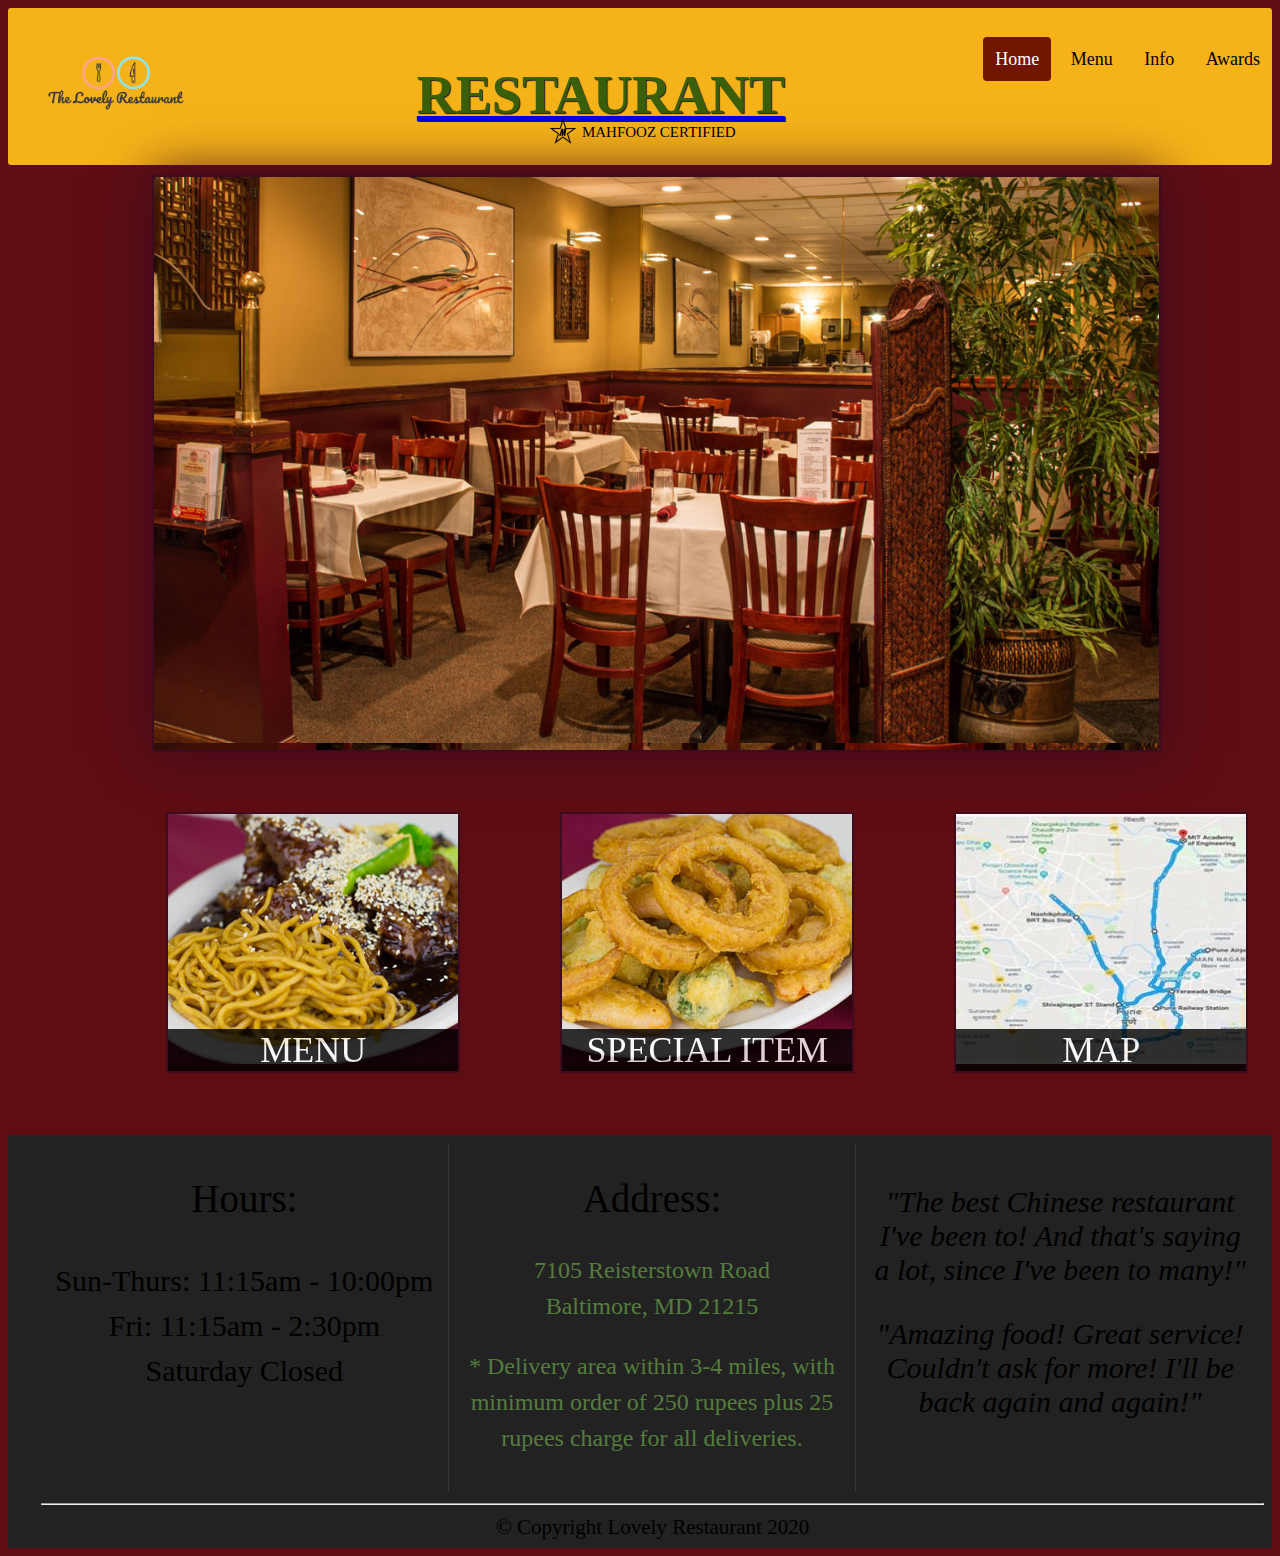
<file: wtAss1/index.html>
<!DOCTYPE html>
<html lang="en">
<head>
    <meta charset="UTF-8">
    <meta name="viewport" content="width=device-width, initial-scale=1.0">
    <link rel="stylesheet" href="style.css">
    <title>Lovely Restaurant</title>
</head>
<body>
    <div class="containers">
        <div class="grid-items header ">
            <a href="#default" id="logo"> <img src="images/mahfooz-logos.png" alt="Lovely Restaurant "> </a> 
            <div class="navbar">
                <ol>
                    <li>
                        <a class="active" href="#home">Home</a>
                    </li>
                    <li>
                        <a href="#menu">Menu</a>
                    </li>
                    <li>
                        <a href="#info">Info</a>
                    </li>
                    <li>
                        <a href="#award">Awards</a>
                    </li>
                </ol>
            </div>   
            <div class="navbar-brand" >
                <a href="index.html"><h1>Restaurant</h1></a>
                <p>
                    <img src="images/star-m-logo.png" alt="Mahfooz certified !" >
                    <span>Mahfooz Certified</span>
                </p>
            </div>  
        </div>
        <div class="grid-items content col-lg-14">
            <div class= "poster">
                <img src="images/jumbotron_1200.jpg" alt="Picture of Restaurant" style="width:100%">
            </div>
        </div>
        <div class="grid-items tiles">
            <div class="col-lg-4 col-md-6 col-sm-12 column">
                <a href="#menu"><div id="menu-tile"><img src="images/menu-tile.jpg" alt=""><span>Menu</span></div></a>
            </div>
            <div class="col-lg-4 col-md-6 col-sm-12 column">
                <a href="#special"><div id="special-tile"><img src="images/specials-tile.jpg" alt=""><span>Special Item</span></div></a>
            </div>
            <div class="col-lg-4 col-md-12 col-sm-12 column">
                <a href="map"><div id="map-tile"><img src="images/maps.jpg" alt="" style="border-radius: 0px;"><span>Map</span></div></a>
            </div>
        </div>
        <footer class="grid-items footer pull-left">
            <div class=" foot">
                <section id="hours" class="sub-foot">
                    <span>Hours:</span><br>
                    <p> Sun-Thurs: 11:15am - 10:00pm<br>
                    Fri: 11:15am - 2:30pm<br>
                    Saturday Closed
                    </p>
                  </section>
                  <section id="address" class="sub-foot">
                    <span>Address:</span><br>
                    <p>7105 Reisterstown Road <br>Baltimore, MD 21215</p>
                    <p>* Delivery area within 3-4 miles, with minimum order of 250 rupees plus 25 rupees charge for all deliveries.</p>
                  </section>
                  <section id="footrest" class="sub-foot">
                    <p>"The best Chinese restaurant I've been to! And that's saying a lot, since I've been to many!"</p>
                    <p>"Amazing food! Great service! Couldn't ask for more! I'll be back again and again!"</p>
                  </section>
                </section>
            </div>      
            <div class="copyright">
                <hr>
                &copy; Copyright Lovely Restaurant 2020
            </div>
          </footer>
    </div>
</body>
</html>
</file>
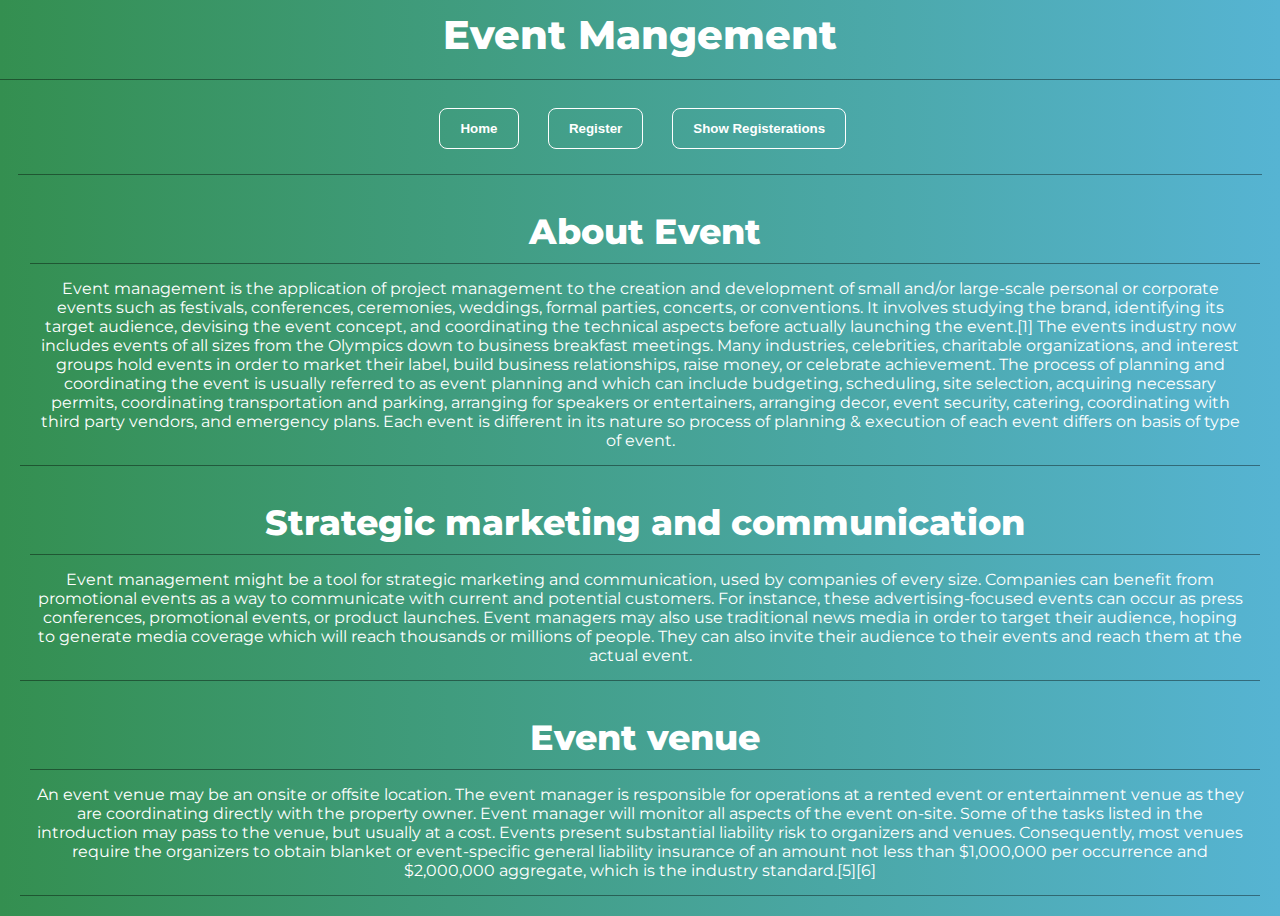
<file: wtAss2/index.html>
<!DOCTYPE HTML>
<html>
<head>
    <title>Home</title>
    <meta charset="UTF-8">
    <link type="text/css" rel="stylesheet" href="asset/style.css">
    <meta name="viewport" content="user-scalable=no, width=device-width, initial-scale=1.0, maximum-scale=1.0">
    <script type="text/javascript" src="asset/jquery.min.js"></script>
    <script type="text/javascript" src="asset/script.js"></script>
    <link href="https://fonts.googleapis.com/css?family=Montserrat:400,800" rel="stylesheet">
</head>
<body>
    <div class="header">
        <h2>
            Event Mangement
        </h2>
    </div>
    <div class="menu">
        <button class="btn-3" onclick="home()">Home</button>
        <button class="btn-3" onclick="sign()">Register</button>
        <button class="btn-3" id="update" onclick="showregis()">Show Registerations</button>
    </div>
    <div class="home">
        <div class="main">
            <h1>About Event</h1>
            <p>Event management is the application of project management to the creation and development of small and/or large-scale personal or corporate events such as festivals, conferences, ceremonies, weddings, formal parties, concerts, or conventions. It involves studying the brand, identifying its target audience, devising the event concept, and coordinating the technical aspects before actually launching the event.[1]

                The events industry now includes events of all sizes from the Olympics down to business breakfast meetings. Many industries, celebrities, charitable organizations, and interest groups hold events in order to market their label, build business relationships, raise money, or celebrate achievement.
                
                The process of planning and coordinating the event is usually referred to as event planning and which can include budgeting, scheduling, site selection, acquiring necessary permits, coordinating transportation and parking, arranging for speakers or entertainers, arranging decor, event security, catering, coordinating with third party vendors, and emergency plans. Each event is different in its nature so process of planning & execution of each event differs on basis of type of event.
            </p>
        </div>
        <div class="main">
            <h1>Strategic marketing and communication</h1>
            <p>Event management might be a tool for strategic marketing and communication, used by companies of every size. Companies can benefit from promotional events as a way to communicate with current and potential customers. For instance, these advertising-focused events can occur as press conferences, promotional events, or product launches.

                Event managers may also use traditional news media in order to target their audience, hoping to generate media coverage which will reach thousands or millions of people. They can also invite their audience to their events and reach them at the actual event.</p>
        </div>
        <div class="main">
            <h1>Event venue</h1>
            <p>An event venue may be an onsite or offsite location. The event manager is responsible for operations at a rented event or entertainment venue as they are coordinating directly with the property owner. Event manager will monitor all aspects of the event on-site. Some of the tasks listed in the introduction may pass to the venue, but usually at a cost.

                Events present substantial liability risk to organizers and venues. Consequently, most venues require the organizers to obtain blanket or event-specific general liability insurance of an amount not less than $1,000,000 per occurrence and $2,000,000 aggregate, which is the industry standard.[5][6]
            </p>
        </div>
    </div>
    <div class="signup">
        <h1>Register yourself</h1>

        <div class="form">
            <form method="POST" name="form_1" class="regForm">
                <p><input type="text" id="name" placeholder="Full Name"></p>
                <p><input type="text" id="email" placeholder="Email Id"></p>
                <p>
                    <select name="gender" id="gender">
                        <option value="male">Male</option>
                        <option value="female">Female</option>
                        <option value="other">Other</option>
                    </select>
                </p>
                <div id="ag">
                    <p>Age</p>
                    <input type="radio" name="age" id="age_1" value="abv">
                    <label for="age">Above 18</label><br>
                    <input type="radio" name="age" id="age_2" value="blw">
                    <label for="age">Below 18</label><br>
                </div>
                <p><textarea placeholder="About" id="about"></textarea></p>
                <p>
                    <input name="terms" type="checkbox" id="terms" value="accept">
                    <label for="terms">I accept terms and condition.</label> 
                </p>
                <button class="btn-3" type="submit">Submit</button>
            </form>
            <h4 id="showon">Form Submitted Successfully.</h4>
        </div>
    </div>
    <div class="register">
        <h1>Registered Members</h1>
        <h4 id="memberS">No Member Registered</h4>
        <div class="tble">
            <table id="regData" onload="fillIt()">
                <thead>
                    <td>Name</td>
                    <td >Email</td>
                    <td>Gender</td>
                </thead>
                <tbody>
                    
                </tbody>
            </table>
        </div>
    </div>
</body>

<script>

var h = document.querySelector('.home');
var s = document.querySelector('.signup');
var r = document.querySelector('.register');
var mes = document.querySelector('#showon');

function home() {
    h.style.display = "block";
    s.style.display = "none";
    r.style.display = "none";
    mes.style.display = "none";
}

function sign() {
    h.style.display = "none";
    s.style.display = "block";
    r.style.display = "none";
    mes.style.display = "none";
}

function showregis() {
    h.style.display = "none";
    s.style.display = "none";
    r.style.display = "block";
    mes.style.display = "none";
}

</script>
</html>
</file>
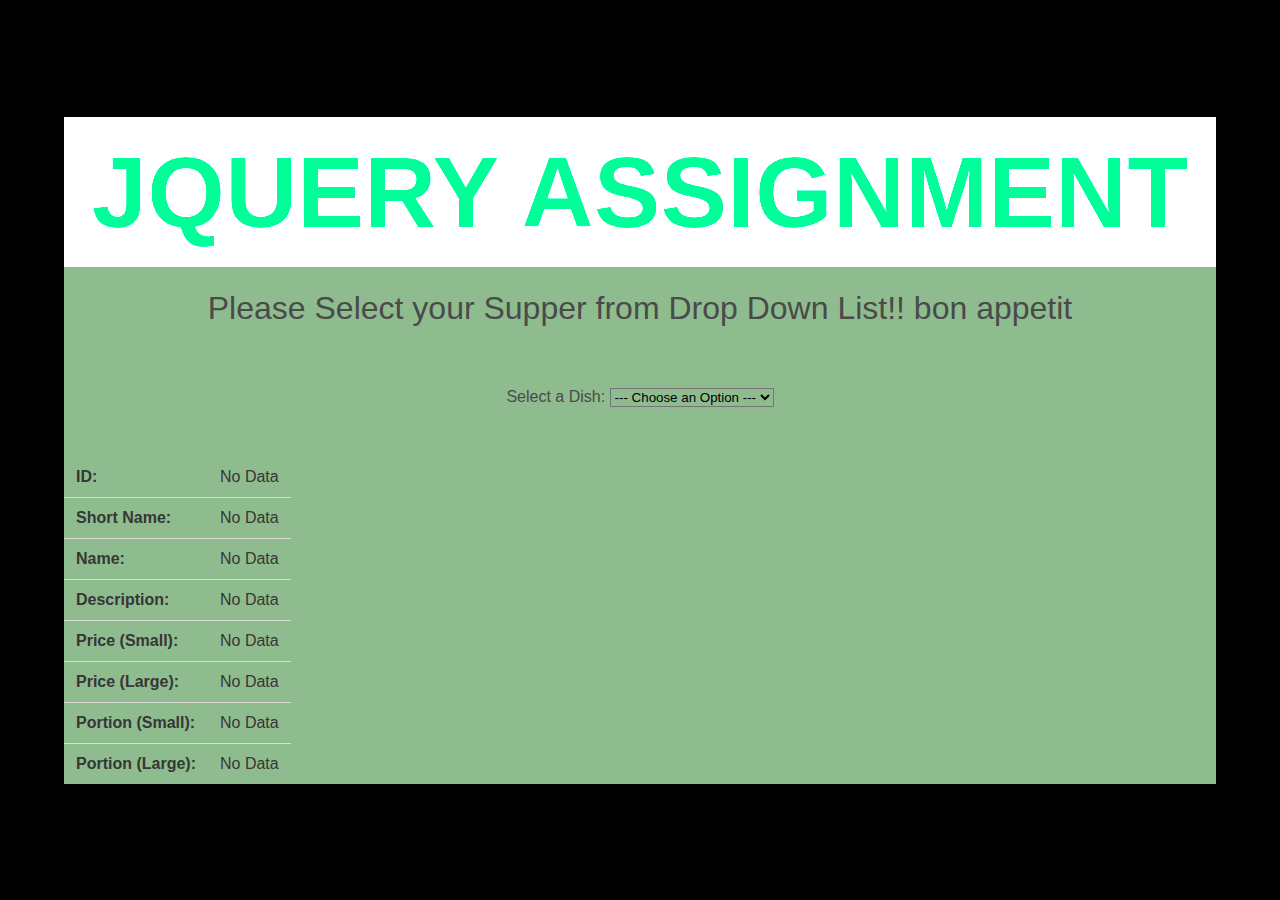
<file: wtAss3/index.html>
<!DOCTYPE html>
<html lang="en">
    <head>
        <meta charset="UTF-8">
        <meta name="viewport" content="width=device-width, initial-scale=1.0">
        <link rel="stylesheet" href="./css/stylesheet.css">
        <script src="./js/jquery.js"></script>
        <script defer src="./js/main.js"></script>
        <title>Web Technology Assignment 3</title>
    </head>


    <body>
        
        <div class="container">
            <div class="neon">
                <span class="text">JQuery Assignment</span>
                <span class="gradient"></span>
                <span class="spotlight"></span>
              </div>
            <h1 class="mt-3">Please Select your Supper from Drop Down List!! bon appetit</h1>
            <br>
            <br>

            <form>

                <div class="form-group">
                    <label for="menu">Select a Dish:</label>
                    <select id="menu" class="form-control">
                        <option value="No Data">--- Choose an Option ---</option>
                    </select>
                </div>
                
            </form>
            <br>
            <br>
            
            <table class="table">
                <tbody>
                    <tr>
                        <th scope="row">ID: </th>
                        <td id="id">No Data</td>
                    </tr>
                    <tr>
                        <th scope="row">Short Name: </th>
                        <td id="short_name">No Data</td>
                    </tr>
                    <tr>
                        <th scope="row">Name: </th>
                        <td id="name">No Data</td>
                    </tr>
                    <tr>
                        <th scope="row">Description: </th>
                        <td id="description">No Data</td>
                    </tr>
                    <tr>
                        <th scope="row">Price (Small): </th>
                        <td id="price_small">No Data</td>
                    </tr>
                    <tr>
                        <th scope="row">Price (Large): </th>
                        <td id="price_large">No Data</td>
                    </tr>
                    <tr>
                        <th scope="row">Portion (Small): </th>
                        <td id="small_portion_name">No Data</td>
                    </tr>
                    <tr>
                        <th scope="row">Portion (Large): </th>
                        <td id="large_portion_name">No Data</td>
                    </tr>
                </tbody>
            </table>

        </div>

    </body>
</html>
</file>
<file: wtAss1/style.css>
* {
    box-sizing: border-box;
}
body {
    font-size: 20px;
    background-color: 	#5e0d13;

}

  
 /* Create a absolute navbar */ 
.header {
    background-color: #f6b319;
    border-radius: 3px;
}
  /* Style the navbar links */
.navbar a {

  color: black;
  text-align: center;
  padding: 12px;
  text-decoration: none;
  font-size: 18px;
  line-height: 25px;
  border-radius: 4px;
}
ul {
    list-style-type: none;
    margin: 0;
    padding: 0;
    overflow: hidden;
}
li{
    display: inline;
}
  /* Links on mouse-over */
.navbar a:hover {
  background-color: #ddd;
  color: black;
}

  /* Style the active/current link */
.navbar a.active {
  background-color: #721501;
  color: white;
}

  /* Display some links to the right */
.navbar {
  float: right;
}

#logo {
    float: left;
}

.navbar-brand {
  padding-top: 4px;
}

.navbar-brand h1 { /* Restaurant name */
  font-family: 'Lora', serif;
  color: #3A5F0B;
  font-size: 1.8em;
  text-transform: uppercase;
  font-weight: bold;
  text-shadow: 1px 1px 1px #222;
  margin-top: 7vh;
  margin-left: 17vw ;
  margin-bottom: 0;
  line-height: .75;
  text-align: center;
}
.navbar-brand h1:hover, .navbar-brand a:focus {
    text-decoration: none;
}  
.navbar-brand a:hover, .navbar-brand a:focus {
    text-decoration: none;
}
.navbar-brand p { /* Mahfooz cert */
  color: #000;
  text-transform: uppercase;
  font-size: .5em;
  margin-top: 0px;
  margin-right: 14vw;
  text-align: center;

}
.navbar-brand  p span { /* Star-M */
    vertical-align: 0.6em;
}
/* HOME PAGE */
.poster {
	background-image: url(images/jumbotron_1200.jpg);
	box-shadow: 0 0 50px #3F0C1F;
	border: 2px solid #3F0C1F;
	width: 82%;
	height: auto;
	margin-left: auto;
	margin-right: auto;
}
#menu-tile, #special-tile, #map-tile {
  height: auto;
  width: 23vw;
  position: relative;
  margin-bottom: 50px;
  border: 2px solid #3F0C1F;
  overflow: hidden;
  margin-top: 25px;
}
#menu-tile:hover, #special-tile:hover, #map-tile:hover {
  box-shadow: 0 1px 5px 1px #cccccc;
}
#menu-tile span, #special-tile span, #map-tile span {
  position: absolute;
  bottom: 0;
  right: 0;
  width: 100%;
  text-align: center;
  font-size: 1.2em;
  text-transform: uppercase;
  background-color: #000;
  color: #fff;
  opacity: .8;
}
.column {
  position: relative;
  left: 65px;
  float: left;
  width: auto;
  margin: 25px 14px 2px 60px;
}
/* END HOME PAGE */

  /* FOOTER */
.footer {
	background-color: #222;
	padding: 8px; 
}
.foot {
	margin: 0 auto;
}
.sub-foot{
	padding: 12px;
    width: 32%;
    height: 150px;
    background: #222;
    display: table-cell;
	border-right: solid rgb(56, 55, 55) 1px;
}
.sub-foot:last-child {
    border: 0px;
}

#hours, #address {
  line-height: 1.5;
}
#hours > span, #address > span {
  font-size: 1.3em;
}
#address p {
  color: #557c3e;
  font-size: .8em;
  line-height: 1.5;
}
#footrest {
  font-style: italic;
}
.copyright {
  text-align: center;
  font-size: .7em;
}

/* END FOOTER */

/* Grid Layout*/
.containers {
  display: grid;
  grid-gap: 10px;
  padding: 0px;
}

.grid-items {
  text-align: center;
  padding-left: 33px;
  font-size: 30px;
}

.header {
	grid-column: 1 / span 3 ;
	grid-row: 1;
}
.content {
    grid-column: 1 / span 3 ;
    grid-row: 2;
}
.tiles{
	grid-column: 1 / span 3;
	grid-row: 3;
}
.footer {
  grid-column: 1 / span 3;
  grid-row: 4;
}
/* End Grid Layout*/

/**********Desktop Styling**********/
@media (min-width: 992px) {
	.col-lg-4, .col-lg-6, .col-lg-12 {
		float: left;
	}
	.col-lg-4 {
		width: 26%;
	}
	.col-lg-6 {
		width: 40%;
	}
	.col-lg-12 {
		width: 80%;
	}

}

/**********Tablet Styling**********/
@media (max-width: 991px) and (min-width: 768px) { 
	.col-md-4, .col-md-5, .col-md-12 {
		float: left;
	}
	h1 {font-size: 2.2em;
		margin-top: 1.15em;
	}
	.col-md-4 {
		width: 26%;
	}
	.col-md-6 {
		width: 39.5%;
	}
	.col-md-12 {
		width: 80%;
	}
	#menu-tile, #special-tile, #map-tile {
		height: auto;
		width: 32vw;
		position: relative;
		margin-bottom: 50px;
		border: 2px solid #3F0C1F;
		overflow: hidden;
		margin-top: 25px;
	}
	.column {
		position: relative;
		left: 55px;
		float: left;
		width: auto;
		margin: 25px 60px 2px 28px;
	}
	.navbar-brand  p span { /* Star-M */
		vertical-align: 0.8em;
	}
	  
	.navbar-brand h1 { /* Restaurant name */
		font-family: 'Lora', serif;
		color: #3A5F0B;
		font-size: .8em;
		text-transform: uppercase;
		font-weight: bold;
		text-shadow: 1px 1px 1px #222;
		margin-top: 5.5vh;
		margin-bottom: 0;
		line-height: .75;
		text-align: center;
	}
	.navbar-brand p { /* Mahfooz cert */
		color: #000;
		text-transform: uppercase;
		font-size: .3em;
		margin-top: 0px;
		margin-right: 14vw;
		text-align: center;
	  
	}
		/* FOOTER */
	.footer {
		background-color: #222;
		padding: 4px; 
	}
	.foot {
		margin: 0 auto;
	}
	.sub-foot{
		padding: 6px;
		width: 32%;
		height: 75px;
		background: #222;
		display: table-cell;
		border-right: solid rgb(56, 55, 55) 1px;
	}
	.sub-foot:last-child {
		border: 0px;
	}

	#hours, #address {
	line-height: .75;
	}
	#hours > span, #address > span {
	    font-size: .8em;
	}
	#address p  {
	    font-size: .6em;
	}
	#hours p{
		font-size: 0.6em;
		line-height: 1.2;
	}
	#footrest {
	    font-style: italic;
        font-size: 0.7em;
	}
	.copyright {
	text-align: center;
	font-size: .35em;
	}
}

/**********Mobile Styling**********/
@media (max-width: 767px) and (min-width: 359px) {
	.col-sm-4, .col-sm-6, .col-sm-12 {
		float: left;
	}
	h1 {font-size: 2em;
		margin-top: 1.3em;
	}
	.col-sm-4 {
		width: 26%;
	}
	.col-sm-6 {
		width: 40%;
	}
	.col-sm-12 {
		width: 80%;
	} 
/* Display some links to the right */
	.navbar {
		float: right;
	}
	  /* Header */
	#logo{
		visibility: hidden;
	}
	.navbar-brand {
		height: 80px;
	}
	.navbar-brand h1 { /* Restaurant name */
		padding-top: 10px;
		font-size: 1em; /* 1vw = 1% of viewport width */
		position: relative;
		bottom: 4vh;
		right: 25vw;
	}
	.navbar-brand p { /* Kosher cert */
		font-size: .6em;
		margin-top: 12px;
	}
	.navbar-brand p img { /* Star-K */
		height: 20px;
	}
	  
	  /* HOME PAGE */
	  .poster {
		  box-shadow: 0 0 50px #3F0C1F;
		  border: 2px solid #3F0C1F;
		  width: 82%;
		  height: auto;
		  margin-left: auto;
		  margin-right: auto;
        }

	#menu-tile, #special-tile, #map-tile {
		height: 30vh;
		width: 50vw;
		position: relative;
		margin-bottom: 50px;
		border: 2px solid #3F0C1F;
		overflow: hidden;
		margin-top: 25px;
	}
	.column {
		position: relative;
		left: 55px;
		float: left;
		width: auto;
		margin: 25px 60px 2px 28px;
	}
}
</file>
<file: wtAss2/asset/style.css>
* {
    margin: 0;
    padding: 0;
    box-sizing: border-box;
}

body {
    height: 100%;
    margin: 0;
    padding: 0;
    font-family: 'Montserrat', Serif;
    background: linear-gradient(to right, #348f50, #56b4d3); /* W3C, IE 10+/ Edge, Firefox 16+, Chrome 26+, Opera 12+, Safari 7+ */
}

h1 {
    color: white;
    font-weight: 800;
    font-size: 35px;
    padding-bottom: 10px;
    margin-left: 10px;
    margin-top: 20px;
    border-bottom: 1px solid rgba(0,0,0,0.4);
}

h1:hover {
    color:#484848;
}

.register {
    display: none;
}

.tble {
    display: flex;
    justify-content: center;
}

table {
    align-self: center;
    text-align: center;
    margin: 20px auto;
    padding: 10px;
    border-collapse: collapse;
    border-spacing: 0;
    border-radius: 8px 8px 0 0;
}
  
thead {
    padding: 10px;
    background: transparent;
    border: 1px solid rgba(0,0,0,0.8);
    color: white;
}

tr:nth-child(even) {
    background:transparent;
    color: rgba(0,0,0,0.8);
}
  
td {
    padding: 15px;
    border-left: 1px solid rgba(0,0,0,0.8);
    border-right: 1px solid rgba(0,0,0,0.8);
    border-bottom: 1px solid rgba(0,0,0,0.8);
    border-radius: 8px;
}

.form {
    margin: 20px auto;
    justify-content: center;
    width: fit-content;
}
  
.form form p {
    margin: 15px;
}
  
.form form p input {
    border-radius: 5px;
    border: 1px solid;
    padding: 5px;
    height: 35px;
    width: 300px;
}
  
.form form p textarea {
    padding: 5px;
    font-size: 14px;
    border-radius: 4px;
    overflow-y: auto;
    width: 300px;
    height: 150px;
}

.form form p label {
    font-size: 17px;
}

.form form select {
    border-radius: 6px;
    height: 40px;
    background: transparent;
    width: 100px;
}

.form form p input:hover, .form form p textarea:hover {
    border: solid royalblue;
}

.btn-3 {
    background: transparent;
    border: 1px solid white;
    color: white;
    margin: 10px;
    border-radius: 8px;
    padding: 12px 20px;
    font-weight: bold;
    outline: none;
    min-width: 80px;
    margin-left: 15px;
}
  
.btn-3 span {
    margin-left: 6px;
    padding: 4px;
    background: white;
    color: black;
    border-radius: 3px;
}

.btn-3:hover {
    border: none;
    background: #1565C0;
    color: white;
}

#ag {
    margin-left: 18px;
}

#ag p {
    margin-left: 0;
    font-size: 20px;
    font-family: 600;
}

#terms {
    width: 15px;
    height: 15px;
}

#showon {
    text-align: center;
    display: none;
}

.menu {
    margin: 18px;
    text-align: center;
    padding-bottom: 15px;
    border-bottom: 1px solid rgba(0,0,0,0.4);
}

.header {
    text-align: center;
    width: 100%;
    height: 80px;
    color: white;
    background: linear-gradient(to right, #348f50, #56b4d3); /* W3C, IE 10+/ Edge, Firefox 16+, Chrome 26+, Opera 12+, Safari 7+ */
    border-bottom: 1px solid rgba(0,0,0,0.4);
}

.header h2 {
    padding-top: 10px;
    font-size: 40px;
    font-weight: 800;
}

.main {
    margin: 20px;
    margin-top: 35px;
    text-align: center;
    border-bottom: 1px solid rgba(0,0,0,0.4)
}

.main p {
    margin: 15px;
    color: white;
}

#memberS {
    display: none;
    text-align: center;
    font-size: 25px;
    margin-top: 20px;
    color: white;
}

.home {
    display: block;
}

.signup {
    display: none;
}

#showon {
    text-align: center;
    display: block;
    margin: auto;
    color: white;
}
</file>
<file: wtAss3/css/stylesheet.css>
@-webkit-keyframes spinAround {
  from {
    transform: rotate(0deg);
  }
  to {
    transform: rotate(359deg);
  }
}
@keyframes spinAround {
  from {
    transform: rotate(0deg);
  }
  to {
    transform: rotate(359deg);
  }
}

.delete, .modal-close, .button, .file, .breadcrumb, .pagination-previous,
.pagination-next,
.pagination-link,
.pagination-ellipsis, .tabs, .is-unselectable {
  -webkit-touch-callout: none;
  -webkit-user-select: none;
  -moz-user-select: none;
  -ms-user-select: none;
  user-select: none;
}

body {
  background-color: lightskyblue;
}

.select:not(.is-multiple):not(.is-loading)::after, .navbar-link:not(.is-arrowless)::after {
  border: 3px solid transparent;
  border-radius: 2px;
  border-right: 0;
  border-top: 0;
  content: " ";
  display: block;
  height: 0.625em;
  margin-top: -0.4375em;
  pointer-events: none;
  position: absolute;
  top: 50%;
  transform: rotate(-45deg);
  transform-origin: center;
  width: 0.625em;
}

.box:not(:last-child), .content:not(:last-child), .notification:not(:last-child), .progress:not(:last-child), .table:not(:last-child), .table-container:not(:last-child), .title:not(:last-child),
.subtitle:not(:last-child), .block:not(:last-child), .highlight:not(:last-child), .breadcrumb:not(:last-child), .level:not(:last-child), .message:not(:last-child), .pagination:not(:last-child), .tabs:not(:last-child) {
  margin-bottom: 1.5rem;
}

.delete, .modal-close {
  -moz-appearance: none;
  -webkit-appearance: none;
  background-color: rgba(10, 10, 10, 0.2);
  border: none;
  border-radius: 290486px;
  cursor: pointer;
  pointer-events: auto;
  display: inline-block;
  flex-grow: 0;
  flex-shrink: 0;
  font-size: 0;
  height: 20px;
  max-height: 20px;
  max-width: 20px;
  min-height: 20px;
  min-width: 20px;
  outline: none;
  position: relative;
  vertical-align: top;
  width: 20px;
}

.delete::before, .modal-close::before, .delete::after, .modal-close::after {
  background-color: white;
  content: "";
  display: block;
  left: 50%;
  position: absolute;
  top: 50%;
  transform: translateX(-50%) translateY(-50%) rotate(45deg);
  transform-origin: center center;
}

.delete::before, .modal-close::before {
  height: 2px;
  width: 50%;
}

.delete::after, .modal-close::after {
  height: 50%;
  width: 2px;
}

.delete:hover, .modal-close:hover, .delete:focus, .modal-close:focus {
  background-color: rgba(10, 10, 10, 0.3);
}

.delete:active, .modal-close:active {
  background-color: rgba(10, 10, 10, 0.4);
}

.is-small.delete, .is-small.modal-close {
  height: 16px;
  max-height: 16px;
  max-width: 16px;
  min-height: 16px;
  min-width: 16px;
  width: 16px;
}

.is-medium.delete, .is-medium.modal-close {
  height: 24px;
  max-height: 24px;
  max-width: 24px;
  min-height: 24px;
  min-width: 24px;
  width: 24px;
}

.is-large.delete, .is-large.modal-close {
  height: 32px;
  max-height: 32px;
  max-width: 32px;
  min-height: 32px;
  min-width: 32px;
  width: 32px;
}

.button.is-loading::after, .loader, .select.is-loading::after, .control.is-loading::after {
  -webkit-animation: spinAround 500ms infinite linear;
          animation: spinAround 500ms infinite linear;
  border: 2px solid #dbdbdb;
  border-radius: 290486px;
  border-right-color: transparent;
  border-top-color: transparent;
  content: "";
  display: block;
  height: 1em;
  position: relative;
  width: 1em;
}

.image.is-square img,
.image.is-square .has-ratio, .image.is-1by1 img,
.image.is-1by1 .has-ratio, .image.is-5by4 img,
.image.is-5by4 .has-ratio, .image.is-4by3 img,
.image.is-4by3 .has-ratio, .image.is-3by2 img,
.image.is-3by2 .has-ratio, .image.is-5by3 img,
.image.is-5by3 .has-ratio, .image.is-16by9 img,
.image.is-16by9 .has-ratio, .image.is-2by1 img,
.image.is-2by1 .has-ratio, .image.is-3by1 img,
.image.is-3by1 .has-ratio, .image.is-4by5 img,
.image.is-4by5 .has-ratio, .image.is-3by4 img,
.image.is-3by4 .has-ratio, .image.is-2by3 img,
.image.is-2by3 .has-ratio, .image.is-3by5 img,
.image.is-3by5 .has-ratio, .image.is-9by16 img,
.image.is-9by16 .has-ratio, .image.is-1by2 img,
.image.is-1by2 .has-ratio, .image.is-1by3 img,
.image.is-1by3 .has-ratio, .modal, .modal-background, .is-overlay, .hero-video {
  bottom: 0;
  left: 0;
  position: absolute;
  right: 0;
  top: 0;
}

.button, .input, .textarea, .select select, .file-cta,
.file-name, .pagination-previous,
.pagination-next,
.pagination-link,
.pagination-ellipsis {
  -moz-appearance: none;
  -webkit-appearance: none;
  align-items: center;
  border: 1px solid transparent;
  border-radius: 4px;
  box-shadow: none;
  display: inline-flex;
  font-size: 1rem;
  height: 2.5em;
  justify-content: flex-start;
  line-height: 1.5;
  padding-bottom: calc(0.5em - 1px);
  padding-left: calc(0.75em - 1px);
  padding-right: calc(0.75em - 1px);
  padding-top: calc(0.5em - 1px);
  position: relative;
  vertical-align: top;
}

.button:focus, .input:focus, .textarea:focus, .select select:focus, .file-cta:focus,
.file-name:focus, .pagination-previous:focus,
.pagination-next:focus,
.pagination-link:focus,
.pagination-ellipsis:focus, .is-focused.button, .is-focused.input, .is-focused.textarea, .select select.is-focused, .is-focused.file-cta,
.is-focused.file-name, .is-focused.pagination-previous,
.is-focused.pagination-next,
.is-focused.pagination-link,
.is-focused.pagination-ellipsis, .button:active, .input:active, .textarea:active, .select select:active, .file-cta:active,
.file-name:active, .pagination-previous:active,
.pagination-next:active,
.pagination-link:active,
.pagination-ellipsis:active, .is-active.button, .is-active.input, .is-active.textarea, .select select.is-active, .is-active.file-cta,
.is-active.file-name, .is-active.pagination-previous,
.is-active.pagination-next,
.is-active.pagination-link,
.is-active.pagination-ellipsis {
  outline: none;
}

.button[disabled], .input[disabled], .textarea[disabled], .select select[disabled], .file-cta[disabled],
.file-name[disabled], .pagination-previous[disabled],
.pagination-next[disabled],
.pagination-link[disabled],
.pagination-ellipsis[disabled],
fieldset[disabled] .button,
fieldset[disabled] .input,
fieldset[disabled] .textarea,
fieldset[disabled] .select select,
.select fieldset[disabled] select,
fieldset[disabled] .file-cta,
fieldset[disabled] .file-name,
fieldset[disabled] .pagination-previous,
fieldset[disabled] .pagination-next,
fieldset[disabled] .pagination-link,
fieldset[disabled] .pagination-ellipsis {
  cursor: not-allowed;
}

/*! minireset.css v0.0.6 | MIT License | github.com/jgthms/minireset.css */
html,
body,
p,
ol,
ul,
li,
dl,
dt,
dd,
blockquote,
figure,
fieldset,
legend,
textarea,
pre,
iframe,
hr,
h1,
h2,
h3,
h4,
h5,
h6 {
  margin: 0;
  padding: 0;
}

* {
  background-color: darkseagreen;
}

h1,
h2,
h3,
h4,
h5,
h6 {
  font-size: 100%;
  font-weight: normal;
}

ul {
  list-style: none;
}

button,
input,
select,
textarea {
  margin: 0;
}

html {
  box-sizing: border-box;
}

*, *::before, *::after {
  box-sizing: inherit;
}

img,
video {
  height: auto;
  max-width: 100%;
}

iframe {
  border: 0;
}

table {
  border-collapse: collapse;
  border-spacing: 0;
}

td,
th {
  padding: 0;
}

td:not([align]),
th:not([align]) {
  text-align: inherit;
}

html {
  background-color: white;
  font-size: 16px;
  -moz-osx-font-smoothing: grayscale;
  -webkit-font-smoothing: antialiased;
  min-width: 300px;
  overflow-x: hidden;
  overflow-y: scroll;
  text-rendering: optimizeLegibility;
  -webkit-text-size-adjust: 100%;
     -moz-text-size-adjust: 100%;
      -ms-text-size-adjust: 100%;
          text-size-adjust: 100%;
}

article,
aside,
figure,
footer,
header,
hgroup,
section {
  display: block;
}

body,
button,
input,
select,
textarea {
  font-family: BlinkMacSystemFont, -apple-system, "Segoe UI", "Roboto", "Oxygen", "Ubuntu", "Cantarell", "Fira Sans", "Droid Sans", "Helvetica Neue", "Helvetica", "Arial", sans-serif;
}

code,
pre {
  -moz-osx-font-smoothing: auto;
  -webkit-font-smoothing: auto;
  font-family: monospace;
}

body {
  color: #4a4a4a;
  font-size: 1em;
  font-weight: 400;
  line-height: 1.5;
}

a {
  color: #3273dc;
  cursor: pointer;
  text-decoration: none;
}

a strong {
  color: currentColor;
}

a:hover {
  color: #363636;
}

code {
  background-color: whitesmoke;
  color: #f14668;
  font-size: 0.875em;
  font-weight: normal;
  padding: 0.25em 0.5em 0.25em;
}

hr {
  background-color: whitesmoke;
  border: none;
  display: block;
  height: 2px;
  margin: 1.5rem 0;
}

img {
  height: auto;
  max-width: 100%;
}

input[type="checkbox"],
input[type="radio"] {
  vertical-align: baseline;
}

small {
  font-size: 0.875em;
}

span {
  font-style: inherit;
  font-weight: inherit;
}

strong {
  color: #363636;
  font-weight: 700;
}

fieldset {
  border: none;
}

pre {
  -webkit-overflow-scrolling: touch;
  background-color: whitesmoke;
  color: #4a4a4a;
  font-size: 0.875em;
  overflow-x: auto;
  padding: 1.25rem 1.5rem;
  white-space: pre;
  word-wrap: normal;
}

pre code {
  background-color: transparent;
  color: currentColor;
  font-size: 1em;
  padding: 0;
}

table td,
table th {
  vertical-align: top;
}

table td:not([align]),
table th:not([align]) {
  text-align: inherit;
}

table th {
  color: #363636;
}

.box {
  background-color: white;
  border-radius: 6px;
  box-shadow: 0 0.5em 1em -0.125em rgba(10, 10, 10, 0.1), 0 0px 0 1px rgba(10, 10, 10, 0.02);
  color: #4a4a4a;
  display: block;
  padding: 1.25rem;
}

a.box:hover, a.box:focus {
  box-shadow: 0 0.5em 1em -0.125em rgba(10, 10, 10, 0.1), 0 0 0 1px #3273dc;
}

a.box:active {
  box-shadow: inset 0 1px 2px rgba(10, 10, 10, 0.2), 0 0 0 1px #3273dc;
}

.button {
  background-color: white;
  border-color: #dbdbdb;
  border-width: 1px;
  color: #363636;
  cursor: pointer;
  justify-content: center;
  padding-bottom: calc(0.5em - 1px);
  padding-left: 1em;
  padding-right: 1em;
  padding-top: calc(0.5em - 1px);
  text-align: center;
  white-space: nowrap;
}

.button strong {
  color: inherit;
}

.button .icon, .button .icon.is-small, .button .icon.is-medium, .button .icon.is-large {
  height: 1.5em;
  width: 1.5em;
}

.button .icon:first-child:not(:last-child) {
  margin-left: calc(-0.5em - 1px);
  margin-right: 0.25em;
}

.button .icon:last-child:not(:first-child) {
  margin-left: 0.25em;
  margin-right: calc(-0.5em - 1px);
}

.button .icon:first-child:last-child {
  margin-left: calc(-0.5em - 1px);
  margin-right: calc(-0.5em - 1px);
}

.button:hover, .button.is-hovered {
  border-color: #b5b5b5;
  color: #363636;
}

.button:focus, .button.is-focused {
  border-color: #3273dc;
  color: #363636;
}

.button:focus:not(:active), .button.is-focused:not(:active) {
  box-shadow: 0 0 0 0.125em rgba(50, 115, 220, 0.25);
}

.button:active, .button.is-active {
  border-color: #4a4a4a;
  color: #363636;
}

.button.is-text {
  background-color: tan;
  border-color: transparent;
  color: #4a4a4a;
  text-decoration: underline;
}

.button.is-text:hover, .button.is-text.is-hovered, .button.is-text:focus, .button.is-text.is-focused {
  background-color: rgb(182, 74, 74);
  color: #a7a6a6;
}

.button.is-text:active, .button.is-text.is-active {
  background-color: #e8e8e8;
  color: #363636;
}

.button.is-text[disabled],
fieldset[disabled] .button.is-text {
  background-color: transparent;
  border-color: transparent;
  box-shadow: none;
}

.button.is-white {
  background-color: white;
  border-color: transparent;
  color: #0a0a0a;
}

.button.is-white:hover, .button.is-white.is-hovered {
  background-color: #f9f9f9;
  border-color: transparent;
  color: #0a0a0a;
}

.button.is-white:focus, .button.is-white.is-focused {
  border-color: transparent;
  color: #0a0a0a;
}

.button.is-white:focus:not(:active), .button.is-white.is-focused:not(:active) {
  box-shadow: 0 0 0 0.125em rgba(255, 255, 255, 0.25);
}

.button.is-white:active, .button.is-white.is-active {
  background-color: #f2f2f2;
  border-color: transparent;
  color: #0a0a0a;
}

.button.is-white[disabled],
fieldset[disabled] .button.is-white {
  background-color: white;
  border-color: transparent;
  box-shadow: none;
}

.button.is-white.is-inverted {
  background-color: #0a0a0a;
  color: white;
}

.button.is-white.is-inverted:hover, .button.is-white.is-inverted.is-hovered {
  background-color: black;
}

.button.is-white.is-inverted[disabled],
fieldset[disabled] .button.is-white.is-inverted {
  background-color: #0a0a0a;
  border-color: transparent;
  box-shadow: none;
  color: white;
}

.button.is-white.is-loading::after {
  border-color: transparent transparent #0a0a0a #0a0a0a !important;
}

.button.is-white.is-outlined {
  background-color: transparent;
  border-color: white;
  color: white;
}

.button.is-white.is-outlined:hover, .button.is-white.is-outlined.is-hovered, .button.is-white.is-outlined:focus, .button.is-white.is-outlined.is-focused {
  background-color: white;
  border-color: white;
  color: #0a0a0a;
}

.button.is-white.is-outlined.is-loading::after {
  border-color: transparent transparent white white !important;
}

.button.is-white.is-outlined.is-loading:hover::after, .button.is-white.is-outlined.is-loading.is-hovered::after, .button.is-white.is-outlined.is-loading:focus::after, .button.is-white.is-outlined.is-loading.is-focused::after {
  border-color: transparent transparent #0a0a0a #0a0a0a !important;
}

.button.is-white.is-outlined[disabled],
fieldset[disabled] .button.is-white.is-outlined {
  background-color: transparent;
  border-color: white;
  box-shadow: none;
  color: white;
}

.button.is-white.is-inverted.is-outlined {
  background-color: transparent;
  border-color: #0a0a0a;
  color: #0a0a0a;
}

.button.is-white.is-inverted.is-outlined:hover, .button.is-white.is-inverted.is-outlined.is-hovered, .button.is-white.is-inverted.is-outlined:focus, .button.is-white.is-inverted.is-outlined.is-focused {
  background-color: #0a0a0a;
  color: white;
}

.button.is-white.is-inverted.is-outlined.is-loading:hover::after, .button.is-white.is-inverted.is-outlined.is-loading.is-hovered::after, .button.is-white.is-inverted.is-outlined.is-loading:focus::after, .button.is-white.is-inverted.is-outlined.is-loading.is-focused::after {
  border-color: transparent transparent white white !important;
}

.button.is-white.is-inverted.is-outlined[disabled],
fieldset[disabled] .button.is-white.is-inverted.is-outlined {
  background-color: transparent;
  border-color: #0a0a0a;
  box-shadow: none;
  color: #0a0a0a;
}

.button.is-black {
  background-color: #0a0a0a;
  border-color: transparent;
  color: white;
}

.button.is-black:hover, .button.is-black.is-hovered {
  background-color: #040404;
  border-color: transparent;
  color: white;
}

.button.is-black:focus, .button.is-black.is-focused {
  border-color: transparent;
  color: white;
}

.button.is-black:focus:not(:active), .button.is-black.is-focused:not(:active) {
  box-shadow: 0 0 0 0.125em rgba(10, 10, 10, 0.25);
}

.button.is-black:active, .button.is-black.is-active {
  background-color: black;
  border-color: transparent;
  color: white;
}

.button.is-black[disabled],
fieldset[disabled] .button.is-black {
  background-color: #0a0a0a;
  border-color: transparent;
  box-shadow: none;
}

.button.is-black.is-inverted {
  background-color: white;
  color: #0a0a0a;
}

.button.is-black.is-inverted:hover, .button.is-black.is-inverted.is-hovered {
  background-color: #f2f2f2;
}

.button.is-black.is-inverted[disabled],
fieldset[disabled] .button.is-black.is-inverted {
  background-color: white;
  border-color: transparent;
  box-shadow: none;
  color: #0a0a0a;
}

.button.is-black.is-loading::after {
  border-color: transparent transparent white white !important;
}

.button.is-black.is-outlined {
  background-color: transparent;
  border-color: #0a0a0a;
  color: #0a0a0a;
}

.button.is-black.is-outlined:hover, .button.is-black.is-outlined.is-hovered, .button.is-black.is-outlined:focus, .button.is-black.is-outlined.is-focused {
  background-color: #0a0a0a;
  border-color: #0a0a0a;
  color: white;
}

.button.is-black.is-outlined.is-loading::after {
  border-color: transparent transparent #0a0a0a #0a0a0a !important;
}

.button.is-black.is-outlined.is-loading:hover::after, .button.is-black.is-outlined.is-loading.is-hovered::after, .button.is-black.is-outlined.is-loading:focus::after, .button.is-black.is-outlined.is-loading.is-focused::after {
  border-color: transparent transparent white white !important;
}

.button.is-black.is-outlined[disabled],
fieldset[disabled] .button.is-black.is-outlined {
  background-color: transparent;
  border-color: #0a0a0a;
  box-shadow: none;
  color: #0a0a0a;
}

.button.is-black.is-inverted.is-outlined {
  background-color: transparent;
  border-color: white;
  color: white;
}

.button.is-black.is-inverted.is-outlined:hover, .button.is-black.is-inverted.is-outlined.is-hovered, .button.is-black.is-inverted.is-outlined:focus, .button.is-black.is-inverted.is-outlined.is-focused {
  background-color: white;
  color: #0a0a0a;
}

.button.is-black.is-inverted.is-outlined.is-loading:hover::after, .button.is-black.is-inverted.is-outlined.is-loading.is-hovered::after, .button.is-black.is-inverted.is-outlined.is-loading:focus::after, .button.is-black.is-inverted.is-outlined.is-loading.is-focused::after {
  border-color: transparent transparent #0a0a0a #0a0a0a !important;
}

.button.is-black.is-inverted.is-outlined[disabled],
fieldset[disabled] .button.is-black.is-inverted.is-outlined {
  background-color: transparent;
  border-color: white;
  box-shadow: none;
  color: white;
}

.button.is-light {
  background-color: whitesmoke;
  border-color: transparent;
  color: rgba(0, 0, 0, 0.7);
}

.button.is-light:hover, .button.is-light.is-hovered {
  background-color: #eeeeee;
  border-color: transparent;
  color: rgba(0, 0, 0, 0.7);
}

.button.is-light:focus, .button.is-light.is-focused {
  border-color: transparent;
  color: rgba(0, 0, 0, 0.7);
}

.button.is-light:focus:not(:active), .button.is-light.is-focused:not(:active) {
  box-shadow: 0 0 0 0.125em rgba(245, 245, 245, 0.25);
}

.button.is-light:active, .button.is-light.is-active {
  background-color: #e8e8e8;
  border-color: transparent;
  color: rgba(0, 0, 0, 0.7);
}

.button.is-light[disabled],
fieldset[disabled] .button.is-light {
  background-color: whitesmoke;
  border-color: transparent;
  box-shadow: none;
}

.button.is-light.is-inverted {
  background-color: rgba(0, 0, 0, 0.7);
  color: whitesmoke;
}

.button.is-light.is-inverted:hover, .button.is-light.is-inverted.is-hovered {
  background-color: rgba(0, 0, 0, 0.7);
}

.button.is-light.is-inverted[disabled],
fieldset[disabled] .button.is-light.is-inverted {
  background-color: rgba(0, 0, 0, 0.7);
  border-color: transparent;
  box-shadow: none;
  color: whitesmoke;
}

.button.is-light.is-loading::after {
  border-color: transparent transparent rgba(0, 0, 0, 0.7) rgba(0, 0, 0, 0.7) !important;
}

.button.is-light.is-outlined {
  background-color: transparent;
  border-color: whitesmoke;
  color: whitesmoke;
}

.button.is-light.is-outlined:hover, .button.is-light.is-outlined.is-hovered, .button.is-light.is-outlined:focus, .button.is-light.is-outlined.is-focused {
  background-color: whitesmoke;
  border-color: whitesmoke;
  color: rgba(0, 0, 0, 0.7);
}

.button.is-light.is-outlined.is-loading::after {
  border-color: transparent transparent whitesmoke whitesmoke !important;
}

.button.is-light.is-outlined.is-loading:hover::after, .button.is-light.is-outlined.is-loading.is-hovered::after, .button.is-light.is-outlined.is-loading:focus::after, .button.is-light.is-outlined.is-loading.is-focused::after {
  border-color: transparent transparent rgba(0, 0, 0, 0.7) rgba(0, 0, 0, 0.7) !important;
}

.button.is-light.is-outlined[disabled],
fieldset[disabled] .button.is-light.is-outlined {
  background-color: transparent;
  border-color: whitesmoke;
  box-shadow: none;
  color: whitesmoke;
}

.button.is-light.is-inverted.is-outlined {
  background-color: transparent;
  border-color: rgba(0, 0, 0, 0.7);
  color: rgba(0, 0, 0, 0.7);
}

.button.is-light.is-inverted.is-outlined:hover, .button.is-light.is-inverted.is-outlined.is-hovered, .button.is-light.is-inverted.is-outlined:focus, .button.is-light.is-inverted.is-outlined.is-focused {
  background-color: rgba(0, 0, 0, 0.7);
  color: whitesmoke;
}

.button.is-light.is-inverted.is-outlined.is-loading:hover::after, .button.is-light.is-inverted.is-outlined.is-loading.is-hovered::after, .button.is-light.is-inverted.is-outlined.is-loading:focus::after, .button.is-light.is-inverted.is-outlined.is-loading.is-focused::after {
  border-color: transparent transparent whitesmoke whitesmoke !important;
}

.button.is-light.is-inverted.is-outlined[disabled],
fieldset[disabled] .button.is-light.is-inverted.is-outlined {
  background-color: transparent;
  border-color: rgba(0, 0, 0, 0.7);
  box-shadow: none;
  color: rgba(0, 0, 0, 0.7);
}

.button.is-dark {
  background-color: #363636;
  border-color: transparent;
  color: #fff;
}

.button.is-dark:hover, .button.is-dark.is-hovered {
  background-color: #2f2f2f;
  border-color: transparent;
  color: #fff;
}

.button.is-dark:focus, .button.is-dark.is-focused {
  border-color: transparent;
  color: #fff;
}

.button.is-dark:focus:not(:active), .button.is-dark.is-focused:not(:active) {
  box-shadow: 0 0 0 0.125em rgba(54, 54, 54, 0.25);
}

.button.is-dark:active, .button.is-dark.is-active {
  background-color: #292929;
  border-color: transparent;
  color: #fff;
}

.button.is-dark[disabled],
fieldset[disabled] .button.is-dark {
  background-color: #363636;
  border-color: transparent;
  box-shadow: none;
}

.button.is-dark.is-inverted {
  background-color: #fff;
  color: #363636;
}

.button.is-dark.is-inverted:hover, .button.is-dark.is-inverted.is-hovered {
  background-color: #f2f2f2;
}

.button.is-dark.is-inverted[disabled],
fieldset[disabled] .button.is-dark.is-inverted {
  background-color: #fff;
  border-color: transparent;
  box-shadow: none;
  color: #363636;
}

.button.is-dark.is-loading::after {
  border-color: transparent transparent #fff #fff !important;
}

.button.is-dark.is-outlined {
  background-color: transparent;
  border-color: #363636;
  color: #363636;
}

.button.is-dark.is-outlined:hover, .button.is-dark.is-outlined.is-hovered, .button.is-dark.is-outlined:focus, .button.is-dark.is-outlined.is-focused {
  background-color: #363636;
  border-color: #363636;
  color: #fff;
}

.button.is-dark.is-outlined.is-loading::after {
  border-color: transparent transparent #363636 #363636 !important;
}

.button.is-dark.is-outlined.is-loading:hover::after, .button.is-dark.is-outlined.is-loading.is-hovered::after, .button.is-dark.is-outlined.is-loading:focus::after, .button.is-dark.is-outlined.is-loading.is-focused::after {
  border-color: transparent transparent #fff #fff !important;
}

.button.is-dark.is-outlined[disabled],
fieldset[disabled] .button.is-dark.is-outlined {
  background-color: transparent;
  border-color: #363636;
  box-shadow: none;
  color: #363636;
}

.button.is-dark.is-inverted.is-outlined {
  background-color: transparent;
  border-color: #fff;
  color: #fff;
}

.button.is-dark.is-inverted.is-outlined:hover, .button.is-dark.is-inverted.is-outlined.is-hovered, .button.is-dark.is-inverted.is-outlined:focus, .button.is-dark.is-inverted.is-outlined.is-focused {
  background-color: #fff;
  color: #363636;
}

.button.is-dark.is-inverted.is-outlined.is-loading:hover::after, .button.is-dark.is-inverted.is-outlined.is-loading.is-hovered::after, .button.is-dark.is-inverted.is-outlined.is-loading:focus::after, .button.is-dark.is-inverted.is-outlined.is-loading.is-focused::after {
  border-color: transparent transparent #363636 #363636 !important;
}

.button.is-dark.is-inverted.is-outlined[disabled],
fieldset[disabled] .button.is-dark.is-inverted.is-outlined {
  background-color: transparent;
  border-color: #fff;
  box-shadow: none;
  color: #fff;
}

.button.is-primary {
  background-color: #00d1b2;
  border-color: transparent;
  color: #fff;
}

.button.is-primary:hover, .button.is-primary.is-hovered {
  background-color: #00c4a7;
  border-color: transparent;
  color: #fff;
}

.button.is-primary:focus, .button.is-primary.is-focused {
  border-color: transparent;
  color: #fff;
}

.button.is-primary:focus:not(:active), .button.is-primary.is-focused:not(:active) {
  box-shadow: 0 0 0 0.125em rgba(0, 209, 178, 0.25);
}

.button.is-primary:active, .button.is-primary.is-active {
  background-color: #00b89c;
  border-color: transparent;
  color: #fff;
}

.button.is-primary[disabled],
fieldset[disabled] .button.is-primary {
  background-color: #00d1b2;
  border-color: transparent;
  box-shadow: none;
}

.button.is-primary.is-inverted {
  background-color: #fff;
  color: #00d1b2;
}

.button.is-primary.is-inverted:hover, .button.is-primary.is-inverted.is-hovered {
  background-color: #f2f2f2;
}

.button.is-primary.is-inverted[disabled],
fieldset[disabled] .button.is-primary.is-inverted {
  background-color: #fff;
  border-color: transparent;
  box-shadow: none;
  color: #00d1b2;
}

.button.is-primary.is-loading::after {
  border-color: transparent transparent #fff #fff !important;
}

.button.is-primary.is-outlined {
  background-color: transparent;
  border-color: #00d1b2;
  color: #00d1b2;
}

.button.is-primary.is-outlined:hover, .button.is-primary.is-outlined.is-hovered, .button.is-primary.is-outlined:focus, .button.is-primary.is-outlined.is-focused {
  background-color: #00d1b2;
  border-color: #00d1b2;
  color: #fff;
}

.button.is-primary.is-outlined.is-loading::after {
  border-color: transparent transparent #00d1b2 #00d1b2 !important;
}

.button.is-primary.is-outlined.is-loading:hover::after, .button.is-primary.is-outlined.is-loading.is-hovered::after, .button.is-primary.is-outlined.is-loading:focus::after, .button.is-primary.is-outlined.is-loading.is-focused::after {
  border-color: transparent transparent #fff #fff !important;
}

.button.is-primary.is-outlined[disabled],
fieldset[disabled] .button.is-primary.is-outlined {
  background-color: transparent;
  border-color: #00d1b2;
  box-shadow: none;
  color: #00d1b2;
}

.button.is-primary.is-inverted.is-outlined {
  background-color: transparent;
  border-color: #fff;
  color: #fff;
}

.button.is-primary.is-inverted.is-outlined:hover, .button.is-primary.is-inverted.is-outlined.is-hovered, .button.is-primary.is-inverted.is-outlined:focus, .button.is-primary.is-inverted.is-outlined.is-focused {
  background-color: #fff;
  color: #00d1b2;
}

.button.is-primary.is-inverted.is-outlined.is-loading:hover::after, .button.is-primary.is-inverted.is-outlined.is-loading.is-hovered::after, .button.is-primary.is-inverted.is-outlined.is-loading:focus::after, .button.is-primary.is-inverted.is-outlined.is-loading.is-focused::after {
  border-color: transparent transparent #00d1b2 #00d1b2 !important;
}

.button.is-primary.is-inverted.is-outlined[disabled],
fieldset[disabled] .button.is-primary.is-inverted.is-outlined {
  background-color: transparent;
  border-color: #fff;
  box-shadow: none;
  color: #fff;
}

.button.is-primary.is-light {
  background-color: #ebfffc;
  color: #00947e;
}

.button.is-primary.is-light:hover, .button.is-primary.is-light.is-hovered {
  background-color: #defffa;
  border-color: transparent;
  color: #00947e;
}

.button.is-primary.is-light:active, .button.is-primary.is-light.is-active {
  background-color: #d1fff8;
  border-color: transparent;
  color: #00947e;
}

.button.is-link {
  background-color: #3273dc;
  border-color: transparent;
  color: #fff;
}

.button.is-link:hover, .button.is-link.is-hovered {
  background-color: #276cda;
  border-color: transparent;
  color: #fff;
}

.button.is-link:focus, .button.is-link.is-focused {
  border-color: transparent;
  color: #fff;
}

.button.is-link:focus:not(:active), .button.is-link.is-focused:not(:active) {
  box-shadow: 0 0 0 0.125em rgba(50, 115, 220, 0.25);
}

.button.is-link:active, .button.is-link.is-active {
  background-color: #2366d1;
  border-color: transparent;
  color: #fff;
}

.button.is-link[disabled],
fieldset[disabled] .button.is-link {
  background-color: #3273dc;
  border-color: transparent;
  box-shadow: none;
}

.button.is-link.is-inverted {
  background-color: #fff;
  color: #3273dc;
}

.button.is-link.is-inverted:hover, .button.is-link.is-inverted.is-hovered {
  background-color: #f2f2f2;
}

.button.is-link.is-inverted[disabled],
fieldset[disabled] .button.is-link.is-inverted {
  background-color: #fff;
  border-color: transparent;
  box-shadow: none;
  color: #3273dc;
}

.button.is-link.is-loading::after {
  border-color: transparent transparent #fff #fff !important;
}

.button.is-link.is-outlined {
  background-color: transparent;
  border-color: #3273dc;
  color: #3273dc;
}

.button.is-link.is-outlined:hover, .button.is-link.is-outlined.is-hovered, .button.is-link.is-outlined:focus, .button.is-link.is-outlined.is-focused {
  background-color: #3273dc;
  border-color: #3273dc;
  color: #fff;
}

.button.is-link.is-outlined.is-loading::after {
  border-color: transparent transparent #3273dc #3273dc !important;
}

.button.is-link.is-outlined.is-loading:hover::after, .button.is-link.is-outlined.is-loading.is-hovered::after, .button.is-link.is-outlined.is-loading:focus::after, .button.is-link.is-outlined.is-loading.is-focused::after {
  border-color: transparent transparent #fff #fff !important;
}

.button.is-link.is-outlined[disabled],
fieldset[disabled] .button.is-link.is-outlined {
  background-color: transparent;
  border-color: #3273dc;
  box-shadow: none;
  color: #3273dc;
}

.button.is-link.is-inverted.is-outlined {
  background-color: transparent;
  border-color: #fff;
  color: #fff;
}

.button.is-link.is-inverted.is-outlined:hover, .button.is-link.is-inverted.is-outlined.is-hovered, .button.is-link.is-inverted.is-outlined:focus, .button.is-link.is-inverted.is-outlined.is-focused {
  background-color: #fff;
  color: #3273dc;
}

.button.is-link.is-inverted.is-outlined.is-loading:hover::after, .button.is-link.is-inverted.is-outlined.is-loading.is-hovered::after, .button.is-link.is-inverted.is-outlined.is-loading:focus::after, .button.is-link.is-inverted.is-outlined.is-loading.is-focused::after {
  border-color: transparent transparent #3273dc #3273dc !important;
}

.button.is-link.is-inverted.is-outlined[disabled],
fieldset[disabled] .button.is-link.is-inverted.is-outlined {
  background-color: transparent;
  border-color: #fff;
  box-shadow: none;
  color: #fff;
}

.button.is-link.is-light {
  background-color: #eef3fc;
  color: #2160c4;
}

.button.is-link.is-light:hover, .button.is-link.is-light.is-hovered {
  background-color: #e3ecfa;
  border-color: transparent;
  color: #2160c4;
}

.button.is-link.is-light:active, .button.is-link.is-light.is-active {
  background-color: #d8e4f8;
  border-color: transparent;
  color: #2160c4;
}

.button.is-info {
  background-color: #3298dc;
  border-color: transparent;
  color: #fff;
}

.button.is-info:hover, .button.is-info.is-hovered {
  background-color: #2793da;
  border-color: transparent;
  color: #fff;
}

.button.is-info:focus, .button.is-info.is-focused {
  border-color: transparent;
  color: #fff;
}

.button.is-info:focus:not(:active), .button.is-info.is-focused:not(:active) {
  box-shadow: 0 0 0 0.125em rgba(50, 152, 220, 0.25);
}

.button.is-info:active, .button.is-info.is-active {
  background-color: #238cd1;
  border-color: transparent;
  color: #fff;
}

.button.is-info[disabled],
fieldset[disabled] .button.is-info {
  background-color: #3298dc;
  border-color: transparent;
  box-shadow: none;
}

.button.is-info.is-inverted {
  background-color: #fff;
  color: #3298dc;
}

.button.is-info.is-inverted:hover, .button.is-info.is-inverted.is-hovered {
  background-color: #f2f2f2;
}

.button.is-info.is-inverted[disabled],
fieldset[disabled] .button.is-info.is-inverted {
  background-color: #fff;
  border-color: transparent;
  box-shadow: none;
  color: #3298dc;
}

.button.is-info.is-loading::after {
  border-color: transparent transparent #fff #fff !important;
}

.button.is-info.is-outlined {
  background-color: transparent;
  border-color: #3298dc;
  color: #3298dc;
}

.button.is-info.is-outlined:hover, .button.is-info.is-outlined.is-hovered, .button.is-info.is-outlined:focus, .button.is-info.is-outlined.is-focused {
  background-color: #3298dc;
  border-color: #3298dc;
  color: #fff;
}

.button.is-info.is-outlined.is-loading::after {
  border-color: transparent transparent #3298dc #3298dc !important;
}

.button.is-info.is-outlined.is-loading:hover::after, .button.is-info.is-outlined.is-loading.is-hovered::after, .button.is-info.is-outlined.is-loading:focus::after, .button.is-info.is-outlined.is-loading.is-focused::after {
  border-color: transparent transparent #fff #fff !important;
}

.button.is-info.is-outlined[disabled],
fieldset[disabled] .button.is-info.is-outlined {
  background-color: transparent;
  border-color: #3298dc;
  box-shadow: none;
  color: #3298dc;
}

.button.is-info.is-inverted.is-outlined {
  background-color: transparent;
  border-color: #fff;
  color: #fff;
}

.button.is-info.is-inverted.is-outlined:hover, .button.is-info.is-inverted.is-outlined.is-hovered, .button.is-info.is-inverted.is-outlined:focus, .button.is-info.is-inverted.is-outlined.is-focused {
  background-color: #fff;
  color: #3298dc;
}

.button.is-info.is-inverted.is-outlined.is-loading:hover::after, .button.is-info.is-inverted.is-outlined.is-loading.is-hovered::after, .button.is-info.is-inverted.is-outlined.is-loading:focus::after, .button.is-info.is-inverted.is-outlined.is-loading.is-focused::after {
  border-color: transparent transparent #3298dc #3298dc !important;
}

.button.is-info.is-inverted.is-outlined[disabled],
fieldset[disabled] .button.is-info.is-inverted.is-outlined {
  background-color: transparent;
  border-color: #fff;
  box-shadow: none;
  color: #fff;
}

.button.is-info.is-light {
  background-color: #eef6fc;
  color: #1d72aa;
}

.button.is-info.is-light:hover, .button.is-info.is-light.is-hovered {
  background-color: #e3f1fa;
  border-color: transparent;
  color: #1d72aa;
}

.button.is-info.is-light:active, .button.is-info.is-light.is-active {
  background-color: #d8ebf8;
  border-color: transparent;
  color: #1d72aa;
}

.button.is-success {
  background-color: #48c774;
  border-color: transparent;
  color: #fff;
}

.button.is-success:hover, .button.is-success.is-hovered {
  background-color: #3ec46d;
  border-color: transparent;
  color: #fff;
}

.button.is-success:focus, .button.is-success.is-focused {
  border-color: transparent;
  color: #fff;
}

.button.is-success:focus:not(:active), .button.is-success.is-focused:not(:active) {
  box-shadow: 0 0 0 0.125em rgba(72, 199, 116, 0.25);
}

.button.is-success:active, .button.is-success.is-active {
  background-color: #3abb67;
  border-color: transparent;
  color: #fff;
}

.button.is-success[disabled],
fieldset[disabled] .button.is-success {
  background-color: #48c774;
  border-color: transparent;
  box-shadow: none;
}

.button.is-success.is-inverted {
  background-color: #fff;
  color: #48c774;
}

.button.is-success.is-inverted:hover, .button.is-success.is-inverted.is-hovered {
  background-color: #f2f2f2;
}

.button.is-success.is-inverted[disabled],
fieldset[disabled] .button.is-success.is-inverted {
  background-color: #fff;
  border-color: transparent;
  box-shadow: none;
  color: #48c774;
}

.button.is-success.is-loading::after {
  border-color: transparent transparent #fff #fff !important;
}

.button.is-success.is-outlined {
  background-color: transparent;
  border-color: #48c774;
  color: #48c774;
}

.button.is-success.is-outlined:hover, .button.is-success.is-outlined.is-hovered, .button.is-success.is-outlined:focus, .button.is-success.is-outlined.is-focused {
  background-color: #48c774;
  border-color: #48c774;
  color: #fff;
}

.button.is-success.is-outlined.is-loading::after {
  border-color: transparent transparent #48c774 #48c774 !important;
}

.button.is-success.is-outlined.is-loading:hover::after, .button.is-success.is-outlined.is-loading.is-hovered::after, .button.is-success.is-outlined.is-loading:focus::after, .button.is-success.is-outlined.is-loading.is-focused::after {
  border-color: transparent transparent #fff #fff !important;
}

.button.is-success.is-outlined[disabled],
fieldset[disabled] .button.is-success.is-outlined {
  background-color: transparent;
  border-color: #48c774;
  box-shadow: none;
  color: #48c774;
}

.button.is-success.is-inverted.is-outlined {
  background-color: transparent;
  border-color: #fff;
  color: #fff;
}

.button.is-success.is-inverted.is-outlined:hover, .button.is-success.is-inverted.is-outlined.is-hovered, .button.is-success.is-inverted.is-outlined:focus, .button.is-success.is-inverted.is-outlined.is-focused {
  background-color: #fff;
  color: #48c774;
}

.button.is-success.is-inverted.is-outlined.is-loading:hover::after, .button.is-success.is-inverted.is-outlined.is-loading.is-hovered::after, .button.is-success.is-inverted.is-outlined.is-loading:focus::after, .button.is-success.is-inverted.is-outlined.is-loading.is-focused::after {
  border-color: transparent transparent #48c774 #48c774 !important;
}

.button.is-success.is-inverted.is-outlined[disabled],
fieldset[disabled] .button.is-success.is-inverted.is-outlined {
  background-color: transparent;
  border-color: #fff;
  box-shadow: none;
  color: #fff;
}

.button.is-success.is-light {
  background-color: #effaf3;
  color: #257942;
}

.button.is-success.is-light:hover, .button.is-success.is-light.is-hovered {
  background-color: #e6f7ec;
  border-color: transparent;
  color: #257942;
}

.button.is-success.is-light:active, .button.is-success.is-light.is-active {
  background-color: #dcf4e4;
  border-color: transparent;
  color: #257942;
}

.button.is-warning {
  background-color: #ffdd57;
  border-color: transparent;
  color: rgba(0, 0, 0, 0.7);
}

.button.is-warning:hover, .button.is-warning.is-hovered {
  background-color: #ffdb4a;
  border-color: transparent;
  color: rgba(0, 0, 0, 0.7);
}

.button.is-warning:focus, .button.is-warning.is-focused {
  border-color: transparent;
  color: rgba(0, 0, 0, 0.7);
}

.button.is-warning:focus:not(:active), .button.is-warning.is-focused:not(:active) {
  box-shadow: 0 0 0 0.125em rgba(255, 221, 87, 0.25);
}

.button.is-warning:active, .button.is-warning.is-active {
  background-color: #ffd83d;
  border-color: transparent;
  color: rgba(0, 0, 0, 0.7);
}

.button.is-warning[disabled],
fieldset[disabled] .button.is-warning {
  background-color: #ffdd57;
  border-color: transparent;
  box-shadow: none;
}

.button.is-warning.is-inverted {
  background-color: rgba(0, 0, 0, 0.7);
  color: #ffdd57;
}

.button.is-warning.is-inverted:hover, .button.is-warning.is-inverted.is-hovered {
  background-color: rgba(0, 0, 0, 0.7);
}

.button.is-warning.is-inverted[disabled],
fieldset[disabled] .button.is-warning.is-inverted {
  background-color: rgba(0, 0, 0, 0.7);
  border-color: transparent;
  box-shadow: none;
  color: #ffdd57;
}

.button.is-warning.is-loading::after {
  border-color: transparent transparent rgba(0, 0, 0, 0.7) rgba(0, 0, 0, 0.7) !important;
}

.button.is-warning.is-outlined {
  background-color: transparent;
  border-color: #ffdd57;
  color: #ffdd57;
}

.button.is-warning.is-outlined:hover, .button.is-warning.is-outlined.is-hovered, .button.is-warning.is-outlined:focus, .button.is-warning.is-outlined.is-focused {
  background-color: #ffdd57;
  border-color: #ffdd57;
  color: rgba(0, 0, 0, 0.7);
}

.button.is-warning.is-outlined.is-loading::after {
  border-color: transparent transparent #ffdd57 #ffdd57 !important;
}

.button.is-warning.is-outlined.is-loading:hover::after, .button.is-warning.is-outlined.is-loading.is-hovered::after, .button.is-warning.is-outlined.is-loading:focus::after, .button.is-warning.is-outlined.is-loading.is-focused::after {
  border-color: transparent transparent rgba(0, 0, 0, 0.7) rgba(0, 0, 0, 0.7) !important;
}

.button.is-warning.is-outlined[disabled],
fieldset[disabled] .button.is-warning.is-outlined {
  background-color: transparent;
  border-color: #ffdd57;
  box-shadow: none;
  color: #ffdd57;
}

.button.is-warning.is-inverted.is-outlined {
  background-color: transparent;
  border-color: rgba(0, 0, 0, 0.7);
  color: rgba(0, 0, 0, 0.7);
}

.button.is-warning.is-inverted.is-outlined:hover, .button.is-warning.is-inverted.is-outlined.is-hovered, .button.is-warning.is-inverted.is-outlined:focus, .button.is-warning.is-inverted.is-outlined.is-focused {
  background-color: rgba(0, 0, 0, 0.7);
  color: #ffdd57;
}

.button.is-warning.is-inverted.is-outlined.is-loading:hover::after, .button.is-warning.is-inverted.is-outlined.is-loading.is-hovered::after, .button.is-warning.is-inverted.is-outlined.is-loading:focus::after, .button.is-warning.is-inverted.is-outlined.is-loading.is-focused::after {
  border-color: transparent transparent #ffdd57 #ffdd57 !important;
}

.button.is-warning.is-inverted.is-outlined[disabled],
fieldset[disabled] .button.is-warning.is-inverted.is-outlined {
  background-color: transparent;
  border-color: rgba(0, 0, 0, 0.7);
  box-shadow: none;
  color: rgba(0, 0, 0, 0.7);
}

.button.is-warning.is-light {
  background-color: #fffbeb;
  color: #947600;
}

.button.is-warning.is-light:hover, .button.is-warning.is-light.is-hovered {
  background-color: #fff8de;
  border-color: transparent;
  color: #947600;
}

.button.is-warning.is-light:active, .button.is-warning.is-light.is-active {
  background-color: #fff6d1;
  border-color: transparent;
  color: #947600;
}

.button.is-danger {
  background-color: #f14668;
  border-color: transparent;
  color: #fff;
}

.button.is-danger:hover, .button.is-danger.is-hovered {
  background-color: #f03a5f;
  border-color: transparent;
  color: #fff;
}

.button.is-danger:focus, .button.is-danger.is-focused {
  border-color: transparent;
  color: #fff;
}

.button.is-danger:focus:not(:active), .button.is-danger.is-focused:not(:active) {
  box-shadow: 0 0 0 0.125em rgba(241, 70, 104, 0.25);
}

.button.is-danger:active, .button.is-danger.is-active {
  background-color: #ef2e55;
  border-color: transparent;
  color: #fff;
}

.button.is-danger[disabled],
fieldset[disabled] .button.is-danger {
  background-color: #f14668;
  border-color: transparent;
  box-shadow: none;
}

.button.is-danger.is-inverted {
  background-color: #fff;
  color: #f14668;
}

.button.is-danger.is-inverted:hover, .button.is-danger.is-inverted.is-hovered {
  background-color: #f2f2f2;
}

.button.is-danger.is-inverted[disabled],
fieldset[disabled] .button.is-danger.is-inverted {
  background-color: #fff;
  border-color: transparent;
  box-shadow: none;
  color: #f14668;
}

.button.is-danger.is-loading::after {
  border-color: transparent transparent #fff #fff !important;
}

.button.is-danger.is-outlined {
  background-color: transparent;
  border-color: #f14668;
  color: #f14668;
}

.button.is-danger.is-outlined:hover, .button.is-danger.is-outlined.is-hovered, .button.is-danger.is-outlined:focus, .button.is-danger.is-outlined.is-focused {
  background-color: #f14668;
  border-color: #f14668;
  color: #fff;
}

.button.is-danger.is-outlined.is-loading::after {
  border-color: transparent transparent #f14668 #f14668 !important;
}

.button.is-danger.is-outlined.is-loading:hover::after, .button.is-danger.is-outlined.is-loading.is-hovered::after, .button.is-danger.is-outlined.is-loading:focus::after, .button.is-danger.is-outlined.is-loading.is-focused::after {
  border-color: transparent transparent #fff #fff !important;
}

.button.is-danger.is-outlined[disabled],
fieldset[disabled] .button.is-danger.is-outlined {
  background-color: transparent;
  border-color: #f14668;
  box-shadow: none;
  color: #f14668;
}

.button.is-danger.is-inverted.is-outlined {
  background-color: transparent;
  border-color: #fff;
  color: #fff;
}

.button.is-danger.is-inverted.is-outlined:hover, .button.is-danger.is-inverted.is-outlined.is-hovered, .button.is-danger.is-inverted.is-outlined:focus, .button.is-danger.is-inverted.is-outlined.is-focused {
  background-color: #fff;
  color: #f14668;
}

.button.is-danger.is-inverted.is-outlined.is-loading:hover::after, .button.is-danger.is-inverted.is-outlined.is-loading.is-hovered::after, .button.is-danger.is-inverted.is-outlined.is-loading:focus::after, .button.is-danger.is-inverted.is-outlined.is-loading.is-focused::after {
  border-color: transparent transparent #f14668 #f14668 !important;
}

.button.is-danger.is-inverted.is-outlined[disabled],
fieldset[disabled] .button.is-danger.is-inverted.is-outlined {
  background-color: transparent;
  border-color: #fff;
  box-shadow: none;
  color: #fff;
}

.button.is-danger.is-light {
  background-color: #feecf0;
  color: #cc0f35;
}

.button.is-danger.is-light:hover, .button.is-danger.is-light.is-hovered {
  background-color: #fde0e6;
  border-color: transparent;
  color: #cc0f35;
}

.button.is-danger.is-light:active, .button.is-danger.is-light.is-active {
  background-color: #fcd4dc;
  border-color: transparent;
  color: #cc0f35;
}

.button.is-small {
  border-radius: 2px;
  font-size: 0.75rem;
}

.button.is-normal {
  font-size: 1rem;
}

.button.is-medium {
  font-size: 1.25rem;
}

.button.is-large {
  font-size: 1.5rem;
}

.button[disabled],
fieldset[disabled] .button {
  background-color: white;
  border-color: #dbdbdb;
  box-shadow: none;
  opacity: 0.5;
}

.button.is-fullwidth {
  display: flex;
  width: 100%;
}

.button.is-loading {
  color: transparent !important;
  pointer-events: none;
}

.button.is-loading::after {
  position: absolute;
  left: calc(50% - (1em / 2));
  top: calc(50% - (1em / 2));
  position: absolute !important;
}

.button.is-static {
  background-color: whitesmoke;
  border-color: #dbdbdb;
  color: #7a7a7a;
  box-shadow: none;
  pointer-events: none;
}

.button.is-rounded {
  border-radius: 290486px;
  padding-left: calc(1em + 0.25em);
  padding-right: calc(1em + 0.25em);
}

.buttons {
  align-items: center;
  display: flex;
  flex-wrap: wrap;
  justify-content: flex-start;
}

.buttons .button {
  margin-bottom: 0.5rem;
}

.buttons .button:not(:last-child):not(.is-fullwidth) {
  margin-right: 0.5rem;
}

.buttons:last-child {
  margin-bottom: -0.5rem;
}

.buttons:not(:last-child) {
  margin-bottom: 1rem;
}

.buttons.are-small .button:not(.is-normal):not(.is-medium):not(.is-large) {
  border-radius: 2px;
  font-size: 0.75rem;
}

.buttons.are-medium .button:not(.is-small):not(.is-normal):not(.is-large) {
  font-size: 1.25rem;
}

.buttons.are-large .button:not(.is-small):not(.is-normal):not(.is-medium) {
  font-size: 1.5rem;
}

.buttons.has-addons .button:not(:first-child) {
  border-bottom-left-radius: 0;
  border-top-left-radius: 0;
}

.buttons.has-addons .button:not(:last-child) {
  border-bottom-right-radius: 0;
  border-top-right-radius: 0;
  margin-right: -1px;
}

.buttons.has-addons .button:last-child {
  margin-right: 0;
}

.buttons.has-addons .button:hover, .buttons.has-addons .button.is-hovered {
  z-index: 2;
}

.buttons.has-addons .button:focus, .buttons.has-addons .button.is-focused, .buttons.has-addons .button:active, .buttons.has-addons .button.is-active, .buttons.has-addons .button.is-selected {
  z-index: 3;
}

.buttons.has-addons .button:focus:hover, .buttons.has-addons .button.is-focused:hover, .buttons.has-addons .button:active:hover, .buttons.has-addons .button.is-active:hover, .buttons.has-addons .button.is-selected:hover {
  z-index: 4;
}

.buttons.has-addons .button.is-expanded {
  flex-grow: 1;
  flex-shrink: 1;
}

.buttons.is-centered {
  justify-content: center;
}

.buttons.is-centered:not(.has-addons) .button:not(.is-fullwidth) {
  margin-left: 0.25rem;
  margin-right: 0.25rem;
}

.buttons.is-right {
  justify-content: flex-end;
}

.buttons.is-right:not(.has-addons) .button:not(.is-fullwidth) {
  margin-left: 0.25rem;
  margin-right: 0.25rem;
}

.container {
  flex-grow: 1;
  margin: 0 auto;
  position: relative;
  width: auto;
}

.container.is-fluid {
  max-width: none;
  padding-left: 32px;
  padding-right: 32px;
  width: 100%;
}

@media screen and (min-width: 1024px) {
  .container {
    max-width: 960px;
  }
}

@media screen and (max-width: 1215px) {
  .container.is-widescreen {
    max-width: 1152px;
  }
}

@media screen and (max-width: 1407px) {
  .container.is-fullhd {
    max-width: 1344px;
  }
}

@media screen and (min-width: 1216px) {
  .container {
    max-width: 1152px;
  }
}

@media screen and (min-width: 1408px) {
  .container {
    max-width: 1344px;
  }
}

.content li + li {
  margin-top: 0.25em;
}

.content p:not(:last-child),
.content dl:not(:last-child),
.content ol:not(:last-child),
.content ul:not(:last-child),
.content blockquote:not(:last-child),
.content pre:not(:last-child),
.content table:not(:last-child) {
  margin-bottom: 1em;
}

.content h1,
.content h2,
.content h3,
.content h4,
.content h5,
.content h6 {
  color: #363636;
  font-weight: 600;
  line-height: 1.125;
}

.content h1 {
  font-size: 2em;
  margin-bottom: 0.5em;
}

.content h1:not(:first-child) {
  margin-top: 1em;
}

.content h2 {
  font-size: 1.75em;
  margin-bottom: 0.5714em;
}

.content h2:not(:first-child) {
  margin-top: 1.1428em;
}

.content h3 {
  font-size: 1.5em;
  margin-bottom: 0.6666em;
}

.content h3:not(:first-child) {
  margin-top: 1.3333em;
}

.content h4 {
  font-size: 1.25em;
  margin-bottom: 0.8em;
}

.content h5 {
  font-size: 1.125em;
  margin-bottom: 0.8888em;
}

.content h6 {
  font-size: 1em;
  margin-bottom: 1em;
}

.content blockquote {
  background-color: whitesmoke;
  border-left: 5px solid #dbdbdb;
  padding: 1.25em 1.5em;
}

.content ol {
  list-style-position: outside;
  margin-left: 2em;
  margin-top: 1em;
}

.content ol:not([type]) {
  list-style-type: decimal;
}

.content ol:not([type]).is-lower-alpha {
  list-style-type: lower-alpha;
}

.content ol:not([type]).is-lower-roman {
  list-style-type: lower-roman;
}

.content ol:not([type]).is-upper-alpha {
  list-style-type: upper-alpha;
}

.content ol:not([type]).is-upper-roman {
  list-style-type: upper-roman;
}

.content ul {
  list-style: disc outside;
  margin-left: 2em;
  margin-top: 1em;
}

.content ul ul {
  list-style-type: circle;
  margin-top: 0.5em;
}

.content ul ul ul {
  list-style-type: square;
}

.content dd {
  margin-left: 2em;
}

.content figure {
  margin-left: 2em;
  margin-right: 2em;
  text-align: center;
}

.content figure:not(:first-child) {
  margin-top: 2em;
}

.content figure:not(:last-child) {
  margin-bottom: 2em;
}

.content figure img {
  display: inline-block;
}

.content figure figcaption {
  font-style: italic;
}

.content pre {
  -webkit-overflow-scrolling: touch;
  overflow-x: auto;
  padding: 1.25em 1.5em;
  white-space: pre;
  word-wrap: normal;
}

.content sup,
.content sub {
  font-size: 75%;
}

.content table {
  width: 100%;
}

.content table td,
.content table th {
  border: 1px solid #dbdbdb;
  border-width: 0 0 1px;
  padding: 0.5em 0.75em;
  vertical-align: top;
}

.content table th {
  color: #363636;
}

.content table th:not([align]) {
  text-align: inherit;
}

.content table thead td,
.content table thead th {
  border-width: 0 0 2px;
  color: #363636;
}

.content table tfoot td,
.content table tfoot th {
  border-width: 2px 0 0;
  color: #363636;
}

.content table tbody tr:last-child td,
.content table tbody tr:last-child th {
  border-bottom-width: 0;
}

.content .tabs li + li {
  margin-top: 0;
}

.content.is-small {
  font-size: 0.75rem;
}

.content.is-medium {
  font-size: 1.25rem;
}

.content.is-large {
  font-size: 1.5rem;
}

.icon {
  align-items: center;
  display: inline-flex;
  justify-content: center;
  height: 1.5rem;
  width: 1.5rem;
}

.icon.is-small {
  height: 1rem;
  width: 1rem;
}

.icon.is-medium {
  height: 2rem;
  width: 2rem;
}

.icon.is-large {
  height: 3rem;
  width: 3rem;
}

.image {
  display: block;
  position: relative;
}

.image img {
  display: block;
  height: auto;
  width: 100%;
}

.image img.is-rounded {
  border-radius: 290486px;
}

.image.is-fullwidth {
  width: 100%;
}

.image.is-square img,
.image.is-square .has-ratio, .image.is-1by1 img,
.image.is-1by1 .has-ratio, .image.is-5by4 img,
.image.is-5by4 .has-ratio, .image.is-4by3 img,
.image.is-4by3 .has-ratio, .image.is-3by2 img,
.image.is-3by2 .has-ratio, .image.is-5by3 img,
.image.is-5by3 .has-ratio, .image.is-16by9 img,
.image.is-16by9 .has-ratio, .image.is-2by1 img,
.image.is-2by1 .has-ratio, .image.is-3by1 img,
.image.is-3by1 .has-ratio, .image.is-4by5 img,
.image.is-4by5 .has-ratio, .image.is-3by4 img,
.image.is-3by4 .has-ratio, .image.is-2by3 img,
.image.is-2by3 .has-ratio, .image.is-3by5 img,
.image.is-3by5 .has-ratio, .image.is-9by16 img,
.image.is-9by16 .has-ratio, .image.is-1by2 img,
.image.is-1by2 .has-ratio, .image.is-1by3 img,
.image.is-1by3 .has-ratio {
  height: 100%;
  width: 100%;
}

.image.is-square, .image.is-1by1 {
  padding-top: 100%;
}

.image.is-5by4 {
  padding-top: 80%;
}

.image.is-4by3 {
  padding-top: 75%;
}

.image.is-3by2 {
  padding-top: 66.6666%;
}

.image.is-5by3 {
  padding-top: 60%;
}

.image.is-16by9 {
  padding-top: 56.25%;
}

.image.is-2by1 {
  padding-top: 50%;
}

.image.is-3by1 {
  padding-top: 33.3333%;
}

.image.is-4by5 {
  padding-top: 125%;
}

.image.is-3by4 {
  padding-top: 133.3333%;
}

.image.is-2by3 {
  padding-top: 150%;
}

.image.is-3by5 {
  padding-top: 166.6666%;
}

.image.is-9by16 {
  padding-top: 177.7777%;
}

.image.is-1by2 {
  padding-top: 200%;
}

.image.is-1by3 {
  padding-top: 300%;
}

.image.is-16x16 {
  height: 16px;
  width: 16px;
}

.image.is-24x24 {
  height: 24px;
  width: 24px;
}

.image.is-32x32 {
  height: 32px;
  width: 32px;
}

.image.is-48x48 {
  height: 48px;
  width: 48px;
}

.image.is-64x64 {
  height: 64px;
  width: 64px;
}

.image.is-96x96 {
  height: 96px;
  width: 96px;
}

.image.is-128x128 {
  height: 128px;
  width: 128px;
}


.table {
  background-color: red;
  color: #363636;
  text-align: justify;
}

.table td,
.table th {
  border: 1px solid #dbdbdb;
  border-width: 0 0 1px;
  padding: 0.5em 0.75em;
  vertical-align: top;
}

.table td.is-white,
.table th.is-white {
  background-color: white;
  border-color: white;
  color: #0a0a0a;
}

.table td.is-black,
.table th.is-black {
  background-color: #0a0a0a;
  border-color: #0a0a0a;
  color: white;
}

.table td.is-light,
.table th.is-light {
  background-color: whitesmoke;
  border-color: whitesmoke;
  color: rgba(0, 0, 0, 0.7);
}

.table td.is-dark,
.table th.is-dark {
  background-color: #363636;
  border-color: #363636;
  color: #fff;
}

.table td.is-primary,
.table th.is-primary {
  background-color: #00d1b2;
  border-color: #00d1b2;
  color: #fff;
}

.table td.is-link,
.table th.is-link {
  background-color: #3273dc;
  border-color: #3273dc;
  color: #fff;
}

.table td.is-info,
.table th.is-info {
  background-color: #3298dc;
  border-color: #3298dc;
  color: #fff;
}

.table td.is-success,
.table th.is-success {
  background-color: #48c774;
  border-color: #48c774;
  color: #fff;
}

.table td.is-warning,
.table th.is-warning {
  background-color: #ffdd57;
  border-color: #ffdd57;
  color: rgba(0, 0, 0, 0.7);
}

.table td.is-danger,
.table th.is-danger {
  background-color: #f14668;
  border-color: #f14668;
  color: #fff;
}

.table td.is-narrow,
.table th.is-narrow {
  white-space: nowrap;
  width: 1%;
}

.table td.is-selected,
.table th.is-selected {
  background-color: #00d1b2;
  color: #fff;
}

.table td.is-selected a,
.table td.is-selected strong,
.table th.is-selected a,
.table th.is-selected strong {
  color: currentColor;
}

.table td.is-vcentered,
.table th.is-vcentered {
  vertical-align: middle;
}

.table th {
  color: #363636;
}

.table th:not([align]) {
  text-align: inherit;
}

.table tr.is-selected {
  background-color: #00d1b2;
  color: #fff;
}

.table tr.is-selected a,
.table tr.is-selected strong {
  color: currentColor;
}

.table tr.is-selected td,
.table tr.is-selected th {
  border-color: #fff;
  color: currentColor;
}

.table thead {
  background-color: transparent;
}

.table thead td,
.table thead th {
  border-width: 0 0 2px;
  color: #363636;
}

.table tfoot {
  background-color: transparent;
}

.table tfoot td,
.table tfoot th {
  border-width: 2px 0 0;
  color: #363636;
}

.table tbody {
  background-color: transparent;
}

.table tbody tr:last-child td,
.table tbody tr:last-child th {
  border-bottom-width: 0;
}

.table.is-bordered td,
.table.is-bordered th {
  border-width: 1px;
}

.table.is-bordered tr:last-child td,
.table.is-bordered tr:last-child th {
  border-bottom-width: 1px;
}

.table.is-fullwidth {
  width: 100%;
}

.table.is-hoverable tbody tr:not(.is-selected):hover {
  background-color: #fafafa;
}

.table.is-hoverable.is-striped tbody tr:not(.is-selected):hover {
  background-color: #fafafa;
}

.table.is-hoverable.is-striped tbody tr:not(.is-selected):hover:nth-child(even) {
  background-color: whitesmoke;
}

.table.is-narrow td,
.table.is-narrow th {
  padding: 0.25em 0.5em;
}

.table.is-striped tbody tr:not(.is-selected):nth-child(even) {
  background-color: #fafafa;
}

.table-container {
  -webkit-overflow-scrolling: touch;
  overflow: auto;
  overflow-y: hidden;
  max-width: 100%;
}

.tags {
  align-items: center;
  display: flex;
  flex-wrap: wrap;
  justify-content: flex-start;
}

.tags .tag {
  margin-bottom: 0.5rem;
}

.tags .tag:not(:last-child) {
  margin-right: 0.5rem;
}

.tags:last-child {
  margin-bottom: -0.5rem;
}

.tags:not(:last-child) {
  margin-bottom: 1rem;
}

.tags.are-medium .tag:not(.is-normal):not(.is-large) {
  font-size: 1rem;
}

.tags.are-large .tag:not(.is-normal):not(.is-medium) {
  font-size: 1.25rem;
}

.tags.is-centered {
  justify-content: center;
}

.tags.is-centered .tag {
  margin-right: 0.25rem;
  margin-left: 0.25rem;
}

.tags.is-right {
  justify-content: flex-end;
}

.tags.is-right .tag:not(:first-child) {
  margin-left: 0.5rem;
}

.tags.is-right .tag:not(:last-child) {
  margin-right: 0;
}

.tags.has-addons .tag {
  margin-right: 0;
}

.tags.has-addons .tag:not(:first-child) {
  margin-left: 0;
  border-top-left-radius: 0;
  border-bottom-left-radius: 0;
}

.tags.has-addons .tag:not(:last-child) {
  border-top-right-radius: 0;
  border-bottom-right-radius: 0;
}

.tag:not(body) {
  align-items: center;
  background-color: whitesmoke;
  border-radius: 4px;
  color: #4a4a4a;
  display: inline-flex;
  font-size: 0.75rem;
  height: 2em;
  justify-content: center;
  line-height: 1.5;
  padding-left: 0.75em;
  padding-right: 0.75em;
  white-space: nowrap;
}

.tag:not(body) .delete {
  margin-left: 0.25rem;
  margin-right: -0.375rem;
}

.tag:not(body).is-white {
  background-color: white;
  color: #0a0a0a;
}

.tag:not(body).is-black {
  background-color: #0a0a0a;
  color: white;
}

.tag:not(body).is-light {
  background-color: whitesmoke;
  color: rgba(0, 0, 0, 0.7);
}

.tag:not(body).is-dark {
  background-color: #363636;
  color: #fff;
}

.tag:not(body).is-primary {
  background-color: #00d1b2;
  color: #fff;
}

.tag:not(body).is-primary.is-light {
  background-color: #ebfffc;
  color: #00947e;
}

.tag:not(body).is-link {
  background-color: #3273dc;
  color: #fff;
}

.tag:not(body).is-link.is-light {
  background-color: #eef3fc;
  color: #2160c4;
}

.tag:not(body).is-info {
  background-color: #3298dc;
  color: #fff;
}

.tag:not(body).is-info.is-light {
  background-color: #eef6fc;
  color: #1d72aa;
}

.tag:not(body).is-success {
  background-color: #48c774;
  color: #fff;
}

.tag:not(body).is-success.is-light {
  background-color: #effaf3;
  color: #257942;
}

.tag:not(body).is-warning {
  background-color: #ffdd57;
  color: rgba(0, 0, 0, 0.7);
}

.tag:not(body).is-warning.is-light {
  background-color: #fffbeb;
  color: #947600;
}

.tag:not(body).is-danger {
  background-color: #f14668;
  color: #fff;
}

.tag:not(body).is-danger.is-light {
  background-color: #feecf0;
  color: #cc0f35;
}

.tag:not(body).is-normal {
  font-size: 0.75rem;
}

.tag:not(body).is-medium {
  font-size: 1rem;
}

.tag:not(body).is-large {
  font-size: 1.25rem;
}

.tag:not(body) .icon:first-child:not(:last-child) {
  margin-left: -0.375em;
  margin-right: 0.1875em;
}

.tag:not(body) .icon:last-child:not(:first-child) {
  margin-left: 0.1875em;
  margin-right: -0.375em;
}

.tag:not(body) .icon:first-child:last-child {
  margin-left: -0.375em;
  margin-right: -0.375em;
}

.tag:not(body).is-delete {
  margin-left: 1px;
  padding: 0;
  position: relative;
  width: 2em;
}

.tag:not(body).is-delete::before, .tag:not(body).is-delete::after {
  background-color: currentColor;
  content: "";
  display: block;
  left: 50%;
  position: absolute;
  top: 50%;
  transform: translateX(-50%) translateY(-50%) rotate(45deg);
  transform-origin: center center;
}

.tag:not(body).is-delete::before {
  height: 1px;
  width: 50%;
}

.tag:not(body).is-delete::after {
  height: 50%;
  width: 1px;
}

.tag:not(body).is-delete:hover, .tag:not(body).is-delete:focus {
  background-color: #e8e8e8;
}

.tag:not(body).is-delete:active {
  background-color: #dbdbdb;
}

.tag:not(body).is-rounded {
  border-radius: 290486px;
}

a.tag:hover {
  text-decoration: underline;
}

.title,
.subtitle {
  word-break: break-word;
}

.title em,
.title span,
.subtitle em,
.subtitle span {
  font-weight: inherit;
}

.title sub,
.subtitle sub {
  font-size: 0.75em;
}

.title sup,
.subtitle sup {
  font-size: 0.75em;
}

.title .tag,
.subtitle .tag {
  vertical-align: middle;
}

.title {
  color: #363636;
  font-size: 2rem;
  font-weight: 600;
  line-height: 1.125;
}

.title strong {
  color: inherit;
  font-weight: inherit;
}

.title + .highlight {
  margin-top: -0.75rem;
}

.title:not(.is-spaced) + .subtitle {
  margin-top: -1.25rem;
}

.title.is-1 {
  font-size: 3rem;
}

.title.is-2 {
  font-size: 2.5rem;
}

.title.is-3 {
  font-size: 2rem;
}

.title.is-4 {
  font-size: 1.5rem;
}

.title.is-5 {
  font-size: 1.25rem;
}

.title.is-6 {
  font-size: 1rem;
}

.title.is-7 {
  font-size: 0.75rem;
}

.subtitle {
  color: #4a4a4a;
  font-size: 1.25rem;
  font-weight: 400;
  line-height: 1.25;
}

.subtitle strong {
  color: #363636;
  font-weight: 600;
}

.subtitle:not(.is-spaced) + .title {
  margin-top: -1.25rem;
}

.subtitle.is-1 {
  font-size: 3rem;
}

.subtitle.is-2 {
  font-size: 2.5rem;
}

.subtitle.is-3 {
  font-size: 2rem;
}

.subtitle.is-4 {
  font-size: 1.5rem;
}

.subtitle.is-5 {
  font-size: 1.25rem;
}

.subtitle.is-6 {
  font-size: 1rem;
}

.subtitle.is-7 {
  font-size: 0.75rem;
}

.heading {
  display: block;
  font-size: 11px;
  letter-spacing: 1px;
  margin-bottom: 5px;
  text-transform: uppercase;
}

.highlight {
  font-weight: 400;
  max-width: 100%;
  overflow: hidden;
  padding: 0;
}

.highlight pre {
  overflow: auto;
  max-width: 100%;
}

.number {
  align-items: center;
  background-color: whitesmoke;
  border-radius: 290486px;
  display: inline-flex;
  font-size: 1.25rem;
  height: 2em;
  justify-content: center;
  margin-right: 1.5rem;
  min-width: 2.5em;
  padding: 0.25rem 0.5rem;
  text-align: center;
  vertical-align: top;
}

.input, .textarea, .select select {
  background-color: white;
  border-color: #dbdbdb;
  border-radius: 4px;
  color: #363636;
}

.input::-moz-placeholder, .textarea::-moz-placeholder, .select select::-moz-placeholder {
  color: rgba(54, 54, 54, 0.3);
}

.input::-webkit-input-placeholder, .textarea::-webkit-input-placeholder, .select select::-webkit-input-placeholder {
  color: rgba(54, 54, 54, 0.3);
}

.input:-moz-placeholder, .textarea:-moz-placeholder, .select select:-moz-placeholder {
  color: rgba(54, 54, 54, 0.3);
}

.input:-ms-input-placeholder, .textarea:-ms-input-placeholder, .select select:-ms-input-placeholder {
  color: rgba(54, 54, 54, 0.3);
}

.input:hover, .textarea:hover, .select select:hover, .is-hovered.input, .is-hovered.textarea, .select select.is-hovered {
  border-color: #b5b5b5;
}

.input:focus, .textarea:focus, .select select:focus, .is-focused.input, .is-focused.textarea, .select select.is-focused, .input:active, .textarea:active, .select select:active, .is-active.input, .is-active.textarea, .select select.is-active {
  border-color: #3273dc;
  box-shadow: 0 0 0 0.125em rgba(50, 115, 220, 0.25);
}

.input[disabled], .textarea[disabled], .select select[disabled],
fieldset[disabled] .input,
fieldset[disabled] .textarea,
fieldset[disabled] .select select,
.select fieldset[disabled] select {
  background-color: whitesmoke;
  border-color: whitesmoke;
  box-shadow: none;
  color: #7a7a7a;
}

.input[disabled]::-moz-placeholder, .textarea[disabled]::-moz-placeholder, .select select[disabled]::-moz-placeholder,
fieldset[disabled] .input::-moz-placeholder,
fieldset[disabled] .textarea::-moz-placeholder,
fieldset[disabled] .select select::-moz-placeholder,
.select fieldset[disabled] select::-moz-placeholder {
  color: rgba(122, 122, 122, 0.3);
}

.input[disabled]::-webkit-input-placeholder, .textarea[disabled]::-webkit-input-placeholder, .select select[disabled]::-webkit-input-placeholder,
fieldset[disabled] .input::-webkit-input-placeholder,
fieldset[disabled] .textarea::-webkit-input-placeholder,
fieldset[disabled] .select select::-webkit-input-placeholder,
.select fieldset[disabled] select::-webkit-input-placeholder {
  color: rgba(122, 122, 122, 0.3);
}

.input[disabled]:-moz-placeholder, .textarea[disabled]:-moz-placeholder, .select select[disabled]:-moz-placeholder,
fieldset[disabled] .input:-moz-placeholder,
fieldset[disabled] .textarea:-moz-placeholder,
fieldset[disabled] .select select:-moz-placeholder,
.select fieldset[disabled] select:-moz-placeholder {
  color: rgba(122, 122, 122, 0.3);
}

.input[disabled]:-ms-input-placeholder, .textarea[disabled]:-ms-input-placeholder, .select select[disabled]:-ms-input-placeholder,
fieldset[disabled] .input:-ms-input-placeholder,
fieldset[disabled] .textarea:-ms-input-placeholder,
fieldset[disabled] .select select:-ms-input-placeholder,
.select fieldset[disabled] select:-ms-input-placeholder {
  color: rgba(122, 122, 122, 0.3);
}

.input, .textarea {
  box-shadow: inset 0 0.0625em 0.125em rgba(10, 10, 10, 0.05);
  max-width: 100%;
  width: 100%;
}

.input[readonly], .textarea[readonly] {
  box-shadow: none;
}

.is-white.input, .is-white.textarea {
  border-color: white;
}

.is-white.input:focus, .is-white.textarea:focus, .is-white.is-focused.input, .is-white.is-focused.textarea, .is-white.input:active, .is-white.textarea:active, .is-white.is-active.input, .is-white.is-active.textarea {
  box-shadow: 0 0 0 0.125em rgba(255, 255, 255, 0.25);
}

.is-black.input, .is-black.textarea {
  border-color: #0a0a0a;
}

.is-black.input:focus, .is-black.textarea:focus, .is-black.is-focused.input, .is-black.is-focused.textarea, .is-black.input:active, .is-black.textarea:active, .is-black.is-active.input, .is-black.is-active.textarea {
  box-shadow: 0 0 0 0.125em rgba(10, 10, 10, 0.25);
}

.is-light.input, .is-light.textarea {
  border-color: whitesmoke;
}

.is-light.input:focus, .is-light.textarea:focus, .is-light.is-focused.input, .is-light.is-focused.textarea, .is-light.input:active, .is-light.textarea:active, .is-light.is-active.input, .is-light.is-active.textarea {
  box-shadow: 0 0 0 0.125em rgba(245, 245, 245, 0.25);
}

.is-dark.input, .is-dark.textarea {
  border-color: #363636;
}

.is-dark.input:focus, .is-dark.textarea:focus, .is-dark.is-focused.input, .is-dark.is-focused.textarea, .is-dark.input:active, .is-dark.textarea:active, .is-dark.is-active.input, .is-dark.is-active.textarea {
  box-shadow: 0 0 0 0.125em rgba(54, 54, 54, 0.25);
}

.is-primary.input, .is-primary.textarea {
  border-color: #00d1b2;
}

.is-primary.input:focus, .is-primary.textarea:focus, .is-primary.is-focused.input, .is-primary.is-focused.textarea, .is-primary.input:active, .is-primary.textarea:active, .is-primary.is-active.input, .is-primary.is-active.textarea {
  box-shadow: 0 0 0 0.125em rgba(0, 209, 178, 0.25);
}

.is-link.input, .is-link.textarea {
  border-color: #3273dc;
}

.is-link.input:focus, .is-link.textarea:focus, .is-link.is-focused.input, .is-link.is-focused.textarea, .is-link.input:active, .is-link.textarea:active, .is-link.is-active.input, .is-link.is-active.textarea {
  box-shadow: 0 0 0 0.125em rgba(50, 115, 220, 0.25);
}

.is-info.input, .is-info.textarea {
  border-color: #3298dc;
}

.is-info.input:focus, .is-info.textarea:focus, .is-info.is-focused.input, .is-info.is-focused.textarea, .is-info.input:active, .is-info.textarea:active, .is-info.is-active.input, .is-info.is-active.textarea {
  box-shadow: 0 0 0 0.125em rgba(50, 152, 220, 0.25);
}

.is-success.input, .is-success.textarea {
  border-color: #48c774;
}

.is-success.input:focus, .is-success.textarea:focus, .is-success.is-focused.input, .is-success.is-focused.textarea, .is-success.input:active, .is-success.textarea:active, .is-success.is-active.input, .is-success.is-active.textarea {
  box-shadow: 0 0 0 0.125em rgba(72, 199, 116, 0.25);
}

.is-warning.input, .is-warning.textarea {
  border-color: #ffdd57;
}

.is-warning.input:focus, .is-warning.textarea:focus, .is-warning.is-focused.input, .is-warning.is-focused.textarea, .is-warning.input:active, .is-warning.textarea:active, .is-warning.is-active.input, .is-warning.is-active.textarea {
  box-shadow: 0 0 0 0.125em rgba(255, 221, 87, 0.25);
}

.is-danger.input, .is-danger.textarea {
  border-color: #f14668;
}

.is-danger.input:focus, .is-danger.textarea:focus, .is-danger.is-focused.input, .is-danger.is-focused.textarea, .is-danger.input:active, .is-danger.textarea:active, .is-danger.is-active.input, .is-danger.is-active.textarea {
  box-shadow: 0 0 0 0.125em rgba(241, 70, 104, 0.25);
}

.is-small.input, .is-small.textarea {
  border-radius: 2px;
  font-size: 0.75rem;
}

.is-medium.input, .is-medium.textarea {
  font-size: 1.25rem;
}

.is-large.input, .is-large.textarea {
  font-size: 1.5rem;
}

.is-fullwidth.input, .is-fullwidth.textarea {
  display: block;
  width: 100%;
}

.is-inline.input, .is-inline.textarea {
  display: inline;
  width: auto;
}

.input.is-rounded {
  border-radius: 290486px;
  padding-left: calc(calc(0.75em - 1px) + 0.375em);
  padding-right: calc(calc(0.75em - 1px) + 0.375em);
}

.input.is-static {
  background-color: transparent;
  border-color: transparent;
  box-shadow: none;
  padding-left: 0;
  padding-right: 0;
}

.textarea {
  display: block;
  max-width: 100%;
  min-width: 100%;
  padding: calc(0.75em - 1px);
  resize: vertical;
}

.textarea:not([rows]) {
  max-height: 40em;
  min-height: 8em;
}

.textarea[rows] {
  height: initial;
}

.textarea.has-fixed-size {
  resize: none;
}

.checkbox, .radio {
  cursor: pointer;
  display: inline-block;
  line-height: 1.25;
  position: relative;
}

.checkbox input, .radio input {
  cursor: pointer;
}

.checkbox:hover, .radio:hover {
  color: #363636;
}

.checkbox[disabled], .radio[disabled],
fieldset[disabled] .checkbox,
fieldset[disabled] .radio {
  color: #7a7a7a;
  cursor: not-allowed;
}

.radio + .radio {
  margin-left: 0.5em;
}

.select {
  display: inline-block;
  max-width: 100%;
  position: relative;
  vertical-align: top;
}

.select:not(.is-multiple) {
  height: 2.5em;
}

.select:not(.is-multiple):not(.is-loading)::after {
  border-color: #3273dc;
  right: 1.125em;
  z-index: 4;
}

.select.is-rounded select {
  border-radius: 290486px;
  padding-left: 1em;
}

.select select {
  cursor: pointer;
  display: block;
  font-size: 1em;
  max-width: 100%;
  outline: none;
}

.select select::-ms-expand {
  display: none;
}

.select select[disabled]:hover,
fieldset[disabled] .select select:hover {
  border-color: whitesmoke;
}

.select select:not([multiple]) {
  padding-right: 2.5em;
}

.select select[multiple] {
  height: auto;
  padding: 0;
}

.select select[multiple] option {
  padding: 0.5em 1em;
}

.select:not(.is-multiple):not(.is-loading):hover::after {
  border-color: #363636;
}

.select.is-white:not(:hover)::after {
  border-color: white;
}

.select.is-white select {
  border-color: white;
}

.select.is-white select:hover, .select.is-white select.is-hovered {
  border-color: #f2f2f2;
}

.select.is-white select:focus, .select.is-white select.is-focused, .select.is-white select:active, .select.is-white select.is-active {
  box-shadow: 0 0 0 0.125em rgba(255, 255, 255, 0.25);
}

.select.is-black:not(:hover)::after {
  border-color: #0a0a0a;
}

.select.is-black select {
  border-color: #0a0a0a;
}

.select.is-black select:hover, .select.is-black select.is-hovered {
  border-color: black;
}

.select.is-black select:focus, .select.is-black select.is-focused, .select.is-black select:active, .select.is-black select.is-active {
  box-shadow: 0 0 0 0.125em rgba(10, 10, 10, 0.25);
}

.select.is-light:not(:hover)::after {
  border-color: whitesmoke;
}

.select.is-light select {
  border-color: whitesmoke;
}

.select.is-light select:hover, .select.is-light select.is-hovered {
  border-color: #e8e8e8;
}

.select.is-light select:focus, .select.is-light select.is-focused, .select.is-light select:active, .select.is-light select.is-active {
  box-shadow: 0 0 0 0.125em rgba(245, 245, 245, 0.25);
}

.select.is-dark:not(:hover)::after {
  border-color: #363636;
}

.select.is-dark select {
  border-color: #363636;
}

.select.is-dark select:hover, .select.is-dark select.is-hovered {
  border-color: #292929;
}

.select.is-dark select:focus, .select.is-dark select.is-focused, .select.is-dark select:active, .select.is-dark select.is-active {
  box-shadow: 0 0 0 0.125em rgba(54, 54, 54, 0.25);
}

.select.is-primary:not(:hover)::after {
  border-color: #00d1b2;
}

.select.is-primary select {
  border-color: #00d1b2;
}

.select.is-primary select:hover, .select.is-primary select.is-hovered {
  border-color: #00b89c;
}

.select.is-primary select:focus, .select.is-primary select.is-focused, .select.is-primary select:active, .select.is-primary select.is-active {
  box-shadow: 0 0 0 0.125em rgba(0, 209, 178, 0.25);
}

.select.is-link:not(:hover)::after {
  border-color: #3273dc;
}

.select.is-link select {
  border-color: #3273dc;
}

.select.is-link select:hover, .select.is-link select.is-hovered {
  border-color: #2366d1;
}

.select.is-link select:focus, .select.is-link select.is-focused, .select.is-link select:active, .select.is-link select.is-active {
  box-shadow: 0 0 0 0.125em rgba(50, 115, 220, 0.25);
}

.select.is-info:not(:hover)::after {
  border-color: #3298dc;
}

.select.is-info select {
  border-color: #3298dc;
}

.select.is-info select:hover, .select.is-info select.is-hovered {
  border-color: #238cd1;
}

.select.is-info select:focus, .select.is-info select.is-focused, .select.is-info select:active, .select.is-info select.is-active {
  box-shadow: 0 0 0 0.125em rgba(50, 152, 220, 0.25);
}

.select.is-success:not(:hover)::after {
  border-color: #48c774;
}

.select.is-success select {
  border-color: #48c774;
}

.select.is-success select:hover, .select.is-success select.is-hovered {
  border-color: #3abb67;
}

.select.is-success select:focus, .select.is-success select.is-focused, .select.is-success select:active, .select.is-success select.is-active {
  box-shadow: 0 0 0 0.125em rgba(72, 199, 116, 0.25);
}

.select.is-warning:not(:hover)::after {
  border-color: #ffdd57;
}

.select.is-warning select {
  border-color: #ffdd57;
}

.select.is-warning select:hover, .select.is-warning select.is-hovered {
  border-color: #ffd83d;
}

.select.is-warning select:focus, .select.is-warning select.is-focused, .select.is-warning select:active, .select.is-warning select.is-active {
  box-shadow: 0 0 0 0.125em rgba(255, 221, 87, 0.25);
}

.select.is-danger:not(:hover)::after {
  border-color: #f14668;
}

.select.is-danger select {
  border-color: #f14668;
}

.select.is-danger select:hover, .select.is-danger select.is-hovered {
  border-color: #ef2e55;
}

.select.is-danger select:focus, .select.is-danger select.is-focused, .select.is-danger select:active, .select.is-danger select.is-active {
  box-shadow: 0 0 0 0.125em rgba(241, 70, 104, 0.25);
}

.select.is-small {
  border-radius: 2px;
  font-size: 0.75rem;
}

.select.is-medium {
  font-size: 1.25rem;
}

.select.is-large {
  font-size: 1.5rem;
}

.select.is-disabled::after {
  border-color: #7a7a7a;
}

.select.is-fullwidth {
  width: 100%;
}

.select.is-fullwidth select {
  width: 100%;
}

.select.is-loading::after {
  margin-top: 0;
  position: absolute;
  right: 0.625em;
  top: 0.625em;
  transform: none;
}

.select.is-loading.is-small:after {
  font-size: 0.75rem;
}

.select.is-loading.is-medium:after {
  font-size: 1.25rem;
}

.select.is-loading.is-large:after {
  font-size: 1.5rem;
}

.file {
  align-items: stretch;
  display: flex;
  justify-content: flex-start;
  position: relative;
}

.file.is-white .file-cta {
  background-color: white;
  border-color: transparent;
  color: #0a0a0a;
}

.file.is-white:hover .file-cta, .file.is-white.is-hovered .file-cta {
  background-color: #f9f9f9;
  border-color: transparent;
  color: #0a0a0a;
}

.file.is-white:focus .file-cta, .file.is-white.is-focused .file-cta {
  border-color: transparent;
  box-shadow: 0 0 0.5em rgba(255, 255, 255, 0.25);
  color: #0a0a0a;
}

.file.is-white:active .file-cta, .file.is-white.is-active .file-cta {
  background-color: #f2f2f2;
  border-color: transparent;
  color: #0a0a0a;
}

.file.is-black .file-cta {
  background-color: #0a0a0a;
  border-color: transparent;
  color: white;
}

.file.is-black:hover .file-cta, .file.is-black.is-hovered .file-cta {
  background-color: #040404;
  border-color: transparent;
  color: white;
}

.file.is-black:focus .file-cta, .file.is-black.is-focused .file-cta {
  border-color: transparent;
  box-shadow: 0 0 0.5em rgba(10, 10, 10, 0.25);
  color: white;
}

.file.is-black:active .file-cta, .file.is-black.is-active .file-cta {
  background-color: black;
  border-color: transparent;
  color: white;
}

.file.is-light .file-cta {
  background-color: whitesmoke;
  border-color: transparent;
  color: rgba(0, 0, 0, 0.7);
}

.file.is-light:hover .file-cta, .file.is-light.is-hovered .file-cta {
  background-color: #eeeeee;
  border-color: transparent;
  color: rgba(0, 0, 0, 0.7);
}

.file.is-light:focus .file-cta, .file.is-light.is-focused .file-cta {
  border-color: transparent;
  box-shadow: 0 0 0.5em rgba(245, 245, 245, 0.25);
  color: rgba(0, 0, 0, 0.7);
}

.file.is-light:active .file-cta, .file.is-light.is-active .file-cta {
  background-color: #e8e8e8;
  border-color: transparent;
  color: rgba(0, 0, 0, 0.7);
}

.file.is-dark .file-cta {
  background-color: #363636;
  border-color: transparent;
  color: #fff;
}

.file.is-dark:hover .file-cta, .file.is-dark.is-hovered .file-cta {
  background-color: #2f2f2f;
  border-color: transparent;
  color: #fff;
}

.file.is-dark:focus .file-cta, .file.is-dark.is-focused .file-cta {
  border-color: transparent;
  box-shadow: 0 0 0.5em rgba(54, 54, 54, 0.25);
  color: #fff;
}

.file.is-dark:active .file-cta, .file.is-dark.is-active .file-cta {
  background-color: #292929;
  border-color: transparent;
  color: #fff;
}

.file.is-primary .file-cta {
  background-color: #00d1b2;
  border-color: transparent;
  color: #fff;
}

.file.is-primary:hover .file-cta, .file.is-primary.is-hovered .file-cta {
  background-color: #00c4a7;
  border-color: transparent;
  color: #fff;
}

.file.is-primary:focus .file-cta, .file.is-primary.is-focused .file-cta {
  border-color: transparent;
  box-shadow: 0 0 0.5em rgba(0, 209, 178, 0.25);
  color: #fff;
}

.file.is-primary:active .file-cta, .file.is-primary.is-active .file-cta {
  background-color: #00b89c;
  border-color: transparent;
  color: #fff;
}

.file.is-link .file-cta {
  background-color: #3273dc;
  border-color: transparent;
  color: #fff;
}

.file.is-link:hover .file-cta, .file.is-link.is-hovered .file-cta {
  background-color: #276cda;
  border-color: transparent;
  color: #fff;
}

.file.is-link:focus .file-cta, .file.is-link.is-focused .file-cta {
  border-color: transparent;
  box-shadow: 0 0 0.5em rgba(50, 115, 220, 0.25);
  color: #fff;
}

.file.is-link:active .file-cta, .file.is-link.is-active .file-cta {
  background-color: #2366d1;
  border-color: transparent;
  color: #fff;
}

.file.is-info .file-cta {
  background-color: #3298dc;
  border-color: transparent;
  color: #fff;
}

.file.is-info:hover .file-cta, .file.is-info.is-hovered .file-cta {
  background-color: #2793da;
  border-color: transparent;
  color: #fff;
}

.file.is-info:focus .file-cta, .file.is-info.is-focused .file-cta {
  border-color: transparent;
  box-shadow: 0 0 0.5em rgba(50, 152, 220, 0.25);
  color: #fff;
}

.file.is-info:active .file-cta, .file.is-info.is-active .file-cta {
  background-color: #238cd1;
  border-color: transparent;
  color: #fff;
}

.file.is-success .file-cta {
  background-color: #48c774;
  border-color: transparent;
  color: #fff;
}

.file.is-success:hover .file-cta, .file.is-success.is-hovered .file-cta {
  background-color: #3ec46d;
  border-color: transparent;
  color: #fff;
}

.file.is-success:focus .file-cta, .file.is-success.is-focused .file-cta {
  border-color: transparent;
  box-shadow: 0 0 0.5em rgba(72, 199, 116, 0.25);
  color: #fff;
}

.file.is-success:active .file-cta, .file.is-success.is-active .file-cta {
  background-color: #3abb67;
  border-color: transparent;
  color: #fff;
}

.file.is-warning .file-cta {
  background-color: #ffdd57;
  border-color: transparent;
  color: rgba(0, 0, 0, 0.7);
}

.file.is-warning:hover .file-cta, .file.is-warning.is-hovered .file-cta {
  background-color: #ffdb4a;
  border-color: transparent;
  color: rgba(0, 0, 0, 0.7);
}

.file.is-warning:focus .file-cta, .file.is-warning.is-focused .file-cta {
  border-color: transparent;
  box-shadow: 0 0 0.5em rgba(255, 221, 87, 0.25);
  color: rgba(0, 0, 0, 0.7);
}

.file.is-warning:active .file-cta, .file.is-warning.is-active .file-cta {
  background-color: #ffd83d;
  border-color: transparent;
  color: rgba(0, 0, 0, 0.7);
}

.file.is-danger .file-cta {
  background-color: #f14668;
  border-color: transparent;
  color: #fff;
}

.file.is-danger:hover .file-cta, .file.is-danger.is-hovered .file-cta {
  background-color: #f03a5f;
  border-color: transparent;
  color: #fff;
}

.file.is-danger:focus .file-cta, .file.is-danger.is-focused .file-cta {
  border-color: transparent;
  box-shadow: 0 0 0.5em rgba(241, 70, 104, 0.25);
  color: #fff;
}

.file.is-danger:active .file-cta, .file.is-danger.is-active .file-cta {
  background-color: #ef2e55;
  border-color: transparent;
  color: #fff;
}

.file.is-small {
  font-size: 0.75rem;
}

.file.is-medium {
  font-size: 1.25rem;
}

.file.is-medium .file-icon .fa {
  font-size: 21px;
}

.file.is-large {
  font-size: 1.5rem;
}

.file.is-large .file-icon .fa {
  font-size: 28px;
}

.file.has-name .file-cta {
  border-bottom-right-radius: 0;
  border-top-right-radius: 0;
}

.file.has-name .file-name {
  border-bottom-left-radius: 0;
  border-top-left-radius: 0;
}

.file.has-name.is-empty .file-cta {
  border-radius: 4px;
}

.file.has-name.is-empty .file-name {
  display: none;
}

.file.is-boxed .file-label {
  flex-direction: column;
}

.file.is-boxed .file-cta {
  flex-direction: column;
  height: auto;
  padding: 1em 3em;
}

.file.is-boxed .file-name {
  border-width: 0 1px 1px;
}

.file.is-boxed .file-icon {
  height: 1.5em;
  width: 1.5em;
}

.file.is-boxed .file-icon .fa {
  font-size: 21px;
}

.file.is-boxed.is-small .file-icon .fa {
  font-size: 14px;
}

.file.is-boxed.is-medium .file-icon .fa {
  font-size: 28px;
}

.file.is-boxed.is-large .file-icon .fa {
  font-size: 35px;
}

.file.is-boxed.has-name .file-cta {
  border-radius: 4px 4px 0 0;
}

.file.is-boxed.has-name .file-name {
  border-radius: 0 0 4px 4px;
  border-width: 0 1px 1px;
}

.file.is-centered {
  justify-content: center;
}

.file.is-fullwidth .file-label {
  width: 100%;
}

.file.is-fullwidth .file-name {
  flex-grow: 1;
  max-width: none;
}

.file.is-right {
  justify-content: flex-end;
}

.file.is-right .file-cta {
  border-radius: 0 4px 4px 0;
}

.file.is-right .file-name {
  border-radius: 4px 0 0 4px;
  border-width: 1px 0 1px 1px;
  order: -1;
}

.file-label {
  align-items: stretch;
  display: flex;
  cursor: pointer;
  justify-content: flex-start;
  overflow: hidden;
  position: relative;
}

.file-label:hover .file-cta {
  background-color: #eeeeee;
  color: #363636;
}

.file-label:hover .file-name {
  border-color: #d5d5d5;
}

.file-label:active .file-cta {
  background-color: #e8e8e8;
  color: #363636;
}

.file-label:active .file-name {
  border-color: #cfcfcf;
}

.file-input {
  height: 100%;
  left: 0;
  opacity: 0;
  outline: none;
  position: absolute;
  top: 0;
  width: 100%;
}

.file-cta,
.file-name {
  border-color: #dbdbdb;
  border-radius: 4px;
  font-size: 1em;
  padding-left: 1em;
  padding-right: 1em;
  white-space: nowrap;
}

.file-cta {
  background-color: whitesmoke;
  color: #4a4a4a;
}

.file-name {
  border-color: #dbdbdb;
  border-style: solid;
  border-width: 1px 1px 1px 0;
  display: block;
  max-width: 16em;
  overflow: hidden;
  text-align: inherit;
  text-overflow: ellipsis;
}

.file-icon {
  align-items: center;
  display: flex;
  height: 1em;
  justify-content: center;
  margin-right: 0.5em;
  width: 1em;
}

.file-icon .fa {
  font-size: 14px;
}

.label {
  color: #363636;
  display: block;
  font-size: 1rem;
  font-weight: 700;
}

.label:not(:last-child) {
  margin-bottom: 0.5em;
}

.label.is-small {
  font-size: 0.75rem;
}

.label.is-medium {
  font-size: 1.25rem;
}

.label.is-large {
  font-size: 1.5rem;
}

.help {
  display: block;
  font-size: 0.75rem;
  margin-top: 0.25rem;
}

.help.is-white {
  color: white;
}

.help.is-black {
  color: #0a0a0a;
}

.help.is-light {
  color: whitesmoke;
}

.help.is-dark {
  color: #363636;
}

.help.is-primary {
  color: #00d1b2;
}

.help.is-link {
  color: #3273dc;
}

.help.is-info {
  color: #3298dc;
}

.help.is-success {
  color: #48c774;
}

.help.is-warning {
  color: #ffdd57;
}

.help.is-danger {
  color: #f14668;
}

.field:not(:last-child) {
  margin-bottom: 0.75rem;
}

.field.has-addons {
  display: flex;
  justify-content: flex-start;
}

.field.has-addons .control:not(:last-child) {
  margin-right: -1px;
}

.field.has-addons .control:not(:first-child):not(:last-child) .button,
.field.has-addons .control:not(:first-child):not(:last-child) .input,
.field.has-addons .control:not(:first-child):not(:last-child) .select select {
  border-radius: 0;
}

.field.has-addons .control:first-child:not(:only-child) .button,
.field.has-addons .control:first-child:not(:only-child) .input,
.field.has-addons .control:first-child:not(:only-child) .select select {
  border-bottom-right-radius: 0;
  border-top-right-radius: 0;
}

.field.has-addons .control:last-child:not(:only-child) .button,
.field.has-addons .control:last-child:not(:only-child) .input,
.field.has-addons .control:last-child:not(:only-child) .select select {
  border-bottom-left-radius: 0;
  border-top-left-radius: 0;
}

.field.has-addons .control .button:not([disabled]):hover, .field.has-addons .control .button:not([disabled]).is-hovered,
.field.has-addons .control .input:not([disabled]):hover,
.field.has-addons .control .input:not([disabled]).is-hovered,
.field.has-addons .control .select select:not([disabled]):hover,
.field.has-addons .control .select select:not([disabled]).is-hovered {
  z-index: 2;
}

.field.has-addons .control .button:not([disabled]):focus, .field.has-addons .control .button:not([disabled]).is-focused, .field.has-addons .control .button:not([disabled]):active, .field.has-addons .control .button:not([disabled]).is-active,
.field.has-addons .control .input:not([disabled]):focus,
.field.has-addons .control .input:not([disabled]).is-focused,
.field.has-addons .control .input:not([disabled]):active,
.field.has-addons .control .input:not([disabled]).is-active,
.field.has-addons .control .select select:not([disabled]):focus,
.field.has-addons .control .select select:not([disabled]).is-focused,
.field.has-addons .control .select select:not([disabled]):active,
.field.has-addons .control .select select:not([disabled]).is-active {
  z-index: 3;
}

.field.has-addons .control .button:not([disabled]):focus:hover, .field.has-addons .control .button:not([disabled]).is-focused:hover, .field.has-addons .control .button:not([disabled]):active:hover, .field.has-addons .control .button:not([disabled]).is-active:hover,
.field.has-addons .control .input:not([disabled]):focus:hover,
.field.has-addons .control .input:not([disabled]).is-focused:hover,
.field.has-addons .control .input:not([disabled]):active:hover,
.field.has-addons .control .input:not([disabled]).is-active:hover,
.field.has-addons .control .select select:not([disabled]):focus:hover,
.field.has-addons .control .select select:not([disabled]).is-focused:hover,
.field.has-addons .control .select select:not([disabled]):active:hover,
.field.has-addons .control .select select:not([disabled]).is-active:hover {
  z-index: 4;
}

.field.has-addons .control.is-expanded {
  flex-grow: 1;
  flex-shrink: 1;
}

.field.has-addons.has-addons-centered {
  justify-content: center;
}

.field.has-addons.has-addons-right {
  justify-content: flex-end;
}

.field.has-addons.has-addons-fullwidth .control {
  flex-grow: 1;
  flex-shrink: 0;
}

.field.is-grouped {
  display: flex;
  justify-content: flex-start;
}

.field.is-grouped > .control {
  flex-shrink: 0;
}

.field.is-grouped > .control:not(:last-child) {
  margin-bottom: 0;
  margin-right: 0.75rem;
}

.field.is-grouped > .control.is-expanded {
  flex-grow: 1;
  flex-shrink: 1;
}

.field.is-grouped.is-grouped-centered {
  justify-content: center;
}

.field.is-grouped.is-grouped-right {
  justify-content: flex-end;
}

.field.is-grouped.is-grouped-multiline {
  flex-wrap: wrap;
}

.field.is-grouped.is-grouped-multiline > .control:last-child, .field.is-grouped.is-grouped-multiline > .control:not(:last-child) {
  margin-bottom: 0.75rem;
}

.field.is-grouped.is-grouped-multiline:last-child {
  margin-bottom: -0.75rem;
}

.field.is-grouped.is-grouped-multiline:not(:last-child) {
  margin-bottom: 0;
}

@media screen and (min-width: 769px), print {
  .field.is-horizontal {
    display: flex;
  }
}

.field-label .label {
  font-size: inherit;
}

@media screen and (max-width: 768px) {
  .field-label {
    margin-bottom: 0.5rem;
  }
}

@media screen and (min-width: 769px), print {
  .field-label {
    flex-basis: 0;
    flex-grow: 1;
    flex-shrink: 0;
    margin-right: 1.5rem;
    text-align: right;
  }
  .field-label.is-small {
    font-size: 0.75rem;
    padding-top: 0.375em;
  }
  .field-label.is-normal {
    padding-top: 0.375em;
  }
  .field-label.is-medium {
    font-size: 1.25rem;
    padding-top: 0.375em;
  }
  .field-label.is-large {
    font-size: 1.5rem;
    padding-top: 0.375em;
  }
}

.field-body .field .field {
  margin-bottom: 0;
}

@media screen and (min-width: 769px), print {
  .field-body {
    display: flex;
    flex-basis: 0;
    flex-grow: 5;
    flex-shrink: 1;
  }
  .field-body .field {
    margin-bottom: 0;
  }
  .field-body > .field {
    flex-shrink: 1;
  }
  .field-body > .field:not(.is-narrow) {
    flex-grow: 1;
  }
  .field-body > .field:not(:last-child) {
    margin-right: 0.75rem;
  }
}

.control {
  box-sizing: border-box;
  clear: both;
  font-size: 1rem;
  position: relative;
  text-align: inherit;
}

.control.has-icons-left .input:focus ~ .icon,
.control.has-icons-left .select:focus ~ .icon, .control.has-icons-right .input:focus ~ .icon,
.control.has-icons-right .select:focus ~ .icon {
  color: #4a4a4a;
}

.control.has-icons-left .input.is-small ~ .icon,
.control.has-icons-left .select.is-small ~ .icon, .control.has-icons-right .input.is-small ~ .icon,
.control.has-icons-right .select.is-small ~ .icon {
  font-size: 0.75rem;
}

.control.has-icons-left .input.is-medium ~ .icon,
.control.has-icons-left .select.is-medium ~ .icon, .control.has-icons-right .input.is-medium ~ .icon,
.control.has-icons-right .select.is-medium ~ .icon {
  font-size: 1.25rem;
}

.control.has-icons-left .input.is-large ~ .icon,
.control.has-icons-left .select.is-large ~ .icon, .control.has-icons-right .input.is-large ~ .icon,
.control.has-icons-right .select.is-large ~ .icon {
  font-size: 1.5rem;
}

.control.has-icons-left .icon, .control.has-icons-right .icon {
  color: #dbdbdb;
  height: 2.5em;
  pointer-events: none;
  position: absolute;
  top: 0;
  width: 2.5em;
  z-index: 4;
}

.control.has-icons-left .input,
.control.has-icons-left .select select {
  padding-left: 2.5em;
}

.control.has-icons-left .icon.is-left {
  left: 0;
}

.control.has-icons-right .input,
.control.has-icons-right .select select {
  padding-right: 2.5em;
}

.control.has-icons-right .icon.is-right {
  right: 0;
}

.control.is-loading::after {
  position: absolute !important;
  right: 0.625em;
  top: 0.625em;
  z-index: 4;
}

.control.is-loading.is-small:after {
  font-size: 0.75rem;
}

.control.is-loading.is-medium:after {
  font-size: 1.25rem;
}

.control.is-loading.is-large:after {
  font-size: 1.5rem;
}

.breadcrumb {
  font-size: 1rem;
  white-space: nowrap;
}

.breadcrumb a {
  align-items: center;
  color: #3273dc;
  display: flex;
  justify-content: center;
  padding: 0 0.75em;
}

.breadcrumb a:hover {
  color: #363636;
}

.breadcrumb li {
  align-items: center;
  display: flex;
}

.breadcrumb li:first-child a {
  padding-left: 0;
}

.breadcrumb li.is-active a {
  color: #363636;
  cursor: default;
  pointer-events: none;
}

.breadcrumb li + li::before {
  color: #b5b5b5;
  content: "\0002f";
}

.breadcrumb ul,
.breadcrumb ol {
  align-items: flex-start;
  display: flex;
  flex-wrap: wrap;
  justify-content: flex-start;
}

.breadcrumb .icon:first-child {
  margin-right: 0.5em;
}

.breadcrumb .icon:last-child {
  margin-left: 0.5em;
}

.breadcrumb.is-centered ol,
.breadcrumb.is-centered ul {
  justify-content: center;
}

.breadcrumb.is-right ol,
.breadcrumb.is-right ul {
  justify-content: flex-end;
}

.breadcrumb.is-small {
  font-size: 0.75rem;
}

.breadcrumb.is-medium {
  font-size: 1.25rem;
}

.breadcrumb.is-large {
  font-size: 1.5rem;
}

.breadcrumb.has-arrow-separator li + li::before {
  content: "\02192";
}

.breadcrumb.has-bullet-separator li + li::before {
  content: "\02022";
}

.breadcrumb.has-dot-separator li + li::before {
  content: "\000b7";
}

.breadcrumb.has-succeeds-separator li + li::before {
  content: "\0227B";
}

.card {
  background-color: white;
  box-shadow: 0 0.5em 1em -0.125em rgba(10, 10, 10, 0.1), 0 0px 0 1px rgba(10, 10, 10, 0.02);
  color: #4a4a4a;
  max-width: 100%;
  position: relative;
}

.card-header {
  background-color: transparent;
  align-items: stretch;
  box-shadow: 0 0.125em 0.25em rgba(10, 10, 10, 0.1);
  display: flex;
}

.card-header-title {
  align-items: center;
  color: #363636;
  display: flex;
  flex-grow: 1;
  font-weight: 700;
  padding: 0.75rem 1rem;
}

.card-header-title.is-centered {
  justify-content: center;
}

.card-header-icon {
  align-items: center;
  cursor: pointer;
  display: flex;
  justify-content: center;
  padding: 0.75rem 1rem;
}

.card-image {
  display: block;
  position: relative;
}

.card-content {
  background-color: transparent;
  padding: 1.5rem;
}

.card-footer {
  background-color: transparent;
  border-top: 1px solid #ededed;
  align-items: stretch;
  display: flex;
}

.card-footer-item {
  align-items: center;
  display: flex;
  flex-basis: 0;
  flex-grow: 1;
  flex-shrink: 0;
  justify-content: center;
  padding: 0.75rem;
}

.card-footer-item:not(:last-child) {
  border-right: 1px solid #ededed;
}

.card .media:not(:last-child) {
  margin-bottom: 1.5rem;
}

.dropdown {
  display: inline-flex;
  position: relative;
  vertical-align: top;
}

.dropdown.is-active .dropdown-menu, .dropdown.is-hoverable:hover .dropdown-menu {
  display: block;
}

.dropdown.is-right .dropdown-menu {
  left: auto;
  right: 0;
}

.dropdown.is-up .dropdown-menu {
  bottom: 100%;
  padding-bottom: 4px;
  padding-top: initial;
  top: auto;
}

.dropdown-menu {
  display: none;
  left: 0;
  min-width: 12rem;
  padding-top: 4px;
  position: absolute;
  top: 100%;
  z-index: 20;
}

.dropdown-content {
  background-color: white;
  border-radius: 4px;
  box-shadow: 0 0.5em 1em -0.125em rgba(10, 10, 10, 0.1), 0 0px 0 1px rgba(10, 10, 10, 0.02);
  padding-bottom: 0.5rem;
  padding-top: 0.5rem;
}

.dropdown-item {
  color: #4a4a4a;
  display: block;
  font-size: 0.875rem;
  line-height: 1.5;
  padding: 0.375rem 1rem;
  position: relative;
}

a.dropdown-item,
button.dropdown-item {
  padding-right: 3rem;
  text-align: inherit;
  white-space: nowrap;
  width: 100%;
}

a.dropdown-item:hover,
button.dropdown-item:hover {
  background-color: whitesmoke;
  color: #0a0a0a;
}

a.dropdown-item.is-active,
button.dropdown-item.is-active {
  background-color: #3273dc;
  color: #fff;
}

.dropdown-divider {
  background-color: #ededed;
  border: none;
  display: block;
  height: 1px;
  margin: 0.5rem 0;
}

.level {
  align-items: center;
  justify-content: space-between;
}

.level code {
  border-radius: 4px;
}

.level img {
  display: inline-block;
  vertical-align: top;
}

.level.is-mobile {
  display: flex;
}

.level.is-mobile .level-left,
.level.is-mobile .level-right {
  display: flex;
}

.level.is-mobile .level-left + .level-right {
  margin-top: 0;
}

.level.is-mobile .level-item:not(:last-child) {
  margin-bottom: 0;
  margin-right: 0.75rem;
}

.level.is-mobile .level-item:not(.is-narrow) {
  flex-grow: 1;
}

@media screen and (min-width: 769px), print {
  .level {
    display: flex;
  }
  .level > .level-item:not(.is-narrow) {
    flex-grow: 1;
  }
}

.level-item {
  align-items: center;
  display: flex;
  flex-basis: auto;
  flex-grow: 0;
  flex-shrink: 0;
  justify-content: center;
}

.level-item .title,
.level-item .subtitle {
  margin-bottom: 0;
}

@media screen and (max-width: 768px) {
  .level-item:not(:last-child) {
    margin-bottom: 0.75rem;
  }
}

.level-left,
.level-right {
  flex-basis: auto;
  flex-grow: 0;
  flex-shrink: 0;
}

.level-left .level-item.is-flexible,
.level-right .level-item.is-flexible {
  flex-grow: 1;
}

@media screen and (min-width: 769px), print {
  .level-left .level-item:not(:last-child),
  .level-right .level-item:not(:last-child) {
    margin-right: 0.75rem;
  }
}

.level-left {
  align-items: center;
  justify-content: flex-start;
}

@media screen and (max-width: 768px) {
  .level-left + .level-right {
    margin-top: 1.5rem;
  }
}

@media screen and (min-width: 769px), print {
  .level-left {
    display: flex;
  }
}

.level-right {
  align-items: center;
  justify-content: flex-end;
}

@media screen and (min-width: 769px), print {
  .level-right {
    display: flex;
  }
}

.media {
  align-items: flex-start;
  display: flex;
  text-align: inherit;
}

.media .content:not(:last-child) {
  margin-bottom: 0.75rem;
}

.media .media {
  border-top: 1px solid rgba(219, 219, 219, 0.5);
  display: flex;
  padding-top: 0.75rem;
}

.media .media .content:not(:last-child),
.media .media .control:not(:last-child) {
  margin-bottom: 0.5rem;
}

.media .media .media {
  padding-top: 0.5rem;
}

.media .media .media + .media {
  margin-top: 0.5rem;
}

.media + .media {
  border-top: 1px solid rgba(219, 219, 219, 0.5);
  margin-top: 1rem;
  padding-top: 1rem;
}

.media.is-large + .media {
  margin-top: 1.5rem;
  padding-top: 1.5rem;
}

.media-left,
.media-right {
  flex-basis: auto;
  flex-grow: 0;
  flex-shrink: 0;
}

.media-left {
  margin-right: 1rem;
}

.media-right {
  margin-left: 1rem;
}

.media-content {
  flex-basis: auto;
  flex-grow: 1;
  flex-shrink: 1;
  text-align: inherit;
}

@media screen and (max-width: 768px) {
  .media-content {
    overflow-x: auto;
  }
}

.menu {
  font-size: 1rem;
}

.menu.is-small {
  font-size: 0.75rem;
}

.menu.is-medium {
  font-size: 1.25rem;
}

.menu.is-large {
  font-size: 1.5rem;
}

.menu-list {
  line-height: 1.25;
}

.menu-list a {
  border-radius: 2px;
  color: #4a4a4a;
  display: block;
  padding: 0.5em 0.75em;
}

.menu-list a:hover {
  background-color: whitesmoke;
  color: #363636;
}

.menu-list a.is-active {
  background-color: #3273dc;
  color: #fff;
}

.menu-list li ul {
  border-left: 1px solid #dbdbdb;
  margin: 0.75em;
  padding-left: 0.75em;
}

.menu-label {
  color: #7a7a7a;
  font-size: 0.75em;
  letter-spacing: 0.1em;
  text-transform: uppercase;
}

.menu-label:not(:first-child) {
  margin-top: 1em;
}

.menu-label:not(:last-child) {
  margin-bottom: 1em;
}

.message {
  background-color: whitesmoke;
  border-radius: 4px;
  font-size: 1rem;
}

.message strong {
  color: currentColor;
}

.message a:not(.button):not(.tag):not(.dropdown-item) {
  color: currentColor;
  text-decoration: underline;
}

.message.is-small {
  font-size: 0.75rem;
}

.message.is-medium {
  font-size: 1.25rem;
}

.message.is-large {
  font-size: 1.5rem;
}

.message.is-white {
  background-color: white;
}

.message.is-white .message-header {
  background-color: white;
  color: #0a0a0a;
}

.message.is-white .message-body {
  border-color: white;
}

.message.is-black {
  background-color: #fafafa;
}

.message.is-black .message-header {
  background-color: #0a0a0a;
  color: white;
}

.message.is-black .message-body {
  border-color: #0a0a0a;
}

.message.is-light {
  background-color: #fafafa;
}

.message.is-light .message-header {
  background-color: whitesmoke;
  color: rgba(0, 0, 0, 0.7);
}

.message.is-light .message-body {
  border-color: whitesmoke;
}

.message.is-dark {
  background-color: #fafafa;
}

.message.is-dark .message-header {
  background-color: #363636;
  color: #fff;
}

.message.is-dark .message-body {
  border-color: #363636;
}

.message.is-primary {
  background-color: #ebfffc;
}

.message.is-primary .message-header {
  background-color: #00d1b2;
  color: #fff;
}

.message.is-primary .message-body {
  border-color: #00d1b2;
  color: #00947e;
}

.message.is-link {
  background-color: #eef3fc;
}

.message.is-link .message-header {
  background-color: #3273dc;
  color: #fff;
}

.message.is-link .message-body {
  border-color: #3273dc;
  color: #2160c4;
}

.message.is-info {
  background-color: #eef6fc;
}

.message.is-info .message-header {
  background-color: #3298dc;
  color: #fff;
}

.message.is-info .message-body {
  border-color: #3298dc;
  color: #1d72aa;
}

.message.is-success {
  background-color: #effaf3;
}

.message.is-success .message-header {
  background-color: #48c774;
  color: #fff;
}

.message.is-success .message-body {
  border-color: #48c774;
  color: #257942;
}

.message.is-warning {
  background-color: #fffbeb;
}

.message.is-warning .message-header {
  background-color: #ffdd57;
  color: rgba(0, 0, 0, 0.7);
}

.message.is-warning .message-body {
  border-color: #ffdd57;
  color: #947600;
}

.message.is-danger {
  background-color: #feecf0;
}

.message.is-danger .message-header {
  background-color: #f14668;
  color: #fff;
}

.message.is-danger .message-body {
  border-color: #f14668;
  color: #cc0f35;
}

.message-header {
  align-items: center;
  background-color: #4a4a4a;
  border-radius: 4px 4px 0 0;
  color: #fff;
  display: flex;
  font-weight: 700;
  justify-content: space-between;
  line-height: 1.25;
  padding: 0.75em 1em;
  position: relative;
}

.message-header .delete {
  flex-grow: 0;
  flex-shrink: 0;
  margin-left: 0.75em;
}

.message-header + .message-body {
  border-width: 0;
  border-top-left-radius: 0;
  border-top-right-radius: 0;
}

.message-body {
  border-color: #dbdbdb;
  border-radius: 4px;
  border-style: solid;
  border-width: 0 0 0 4px;
  color: #4a4a4a;
  padding: 1.25em 1.5em;
}

.message-body code,
.message-body pre {
  background-color: white;
}

.message-body pre code {
  background-color: transparent;
}

.modal {
  align-items: center;
  display: none;
  flex-direction: column;
  justify-content: center;
  overflow: hidden;
  position: fixed;
  z-index: 40;
}

.modal.is-active {
  display: flex;
}

.modal-background {
  background-color: rgba(10, 10, 10, 0.86);
}

.modal-content,
.modal-card {
  margin: 0 20px;
  max-height: calc(100vh - 160px);
  overflow: auto;
  position: relative;
  width: 100%;
}

@media screen and (min-width: 769px), print {
  .modal-content,
  .modal-card {
    margin: 0 auto;
    max-height: calc(100vh - 40px);
    width: 640px;
  }
}

.modal-close {
  background: none;
  height: 40px;
  position: fixed;
  right: 20px;
  top: 20px;
  width: 40px;
}

.modal-card {
  display: flex;
  flex-direction: column;
  max-height: calc(100vh - 40px);
  overflow: hidden;
  -ms-overflow-y: visible;
}

.modal-card-head,
.modal-card-foot {
  align-items: center;
  background-color: whitesmoke;
  display: flex;
  flex-shrink: 0;
  justify-content: flex-start;
  padding: 20px;
  position: relative;
}

.modal-card-head {
  border-bottom: 1px solid #dbdbdb;
  border-top-left-radius: 6px;
  border-top-right-radius: 6px;
}

.modal-card-title {
  color: #363636;
  flex-grow: 1;
  flex-shrink: 0;
  font-size: 1.5rem;
  line-height: 1;
}

.modal-card-foot {
  border-bottom-left-radius: 6px;
  border-bottom-right-radius: 6px;
  border-top: 1px solid #dbdbdb;
}

.modal-card-foot .button:not(:last-child) {
  margin-right: 0.5em;
}

.modal-card-body {
  -webkit-overflow-scrolling: touch;
  background-color: white;
  flex-grow: 1;
  flex-shrink: 1;
  overflow: auto;
  padding: 20px;
}

.navbar {
  background-color: white;
  min-height: 3.25rem;
  position: relative;
  z-index: 30;
}

.navbar.is-white {
  background-color: white;
  color: #0a0a0a;
}

.navbar.is-white .navbar-brand > .navbar-item,
.navbar.is-white .navbar-brand .navbar-link {
  color: #0a0a0a;
}

.navbar.is-white .navbar-brand > a.navbar-item:focus, .navbar.is-white .navbar-brand > a.navbar-item:hover, .navbar.is-white .navbar-brand > a.navbar-item.is-active,
.navbar.is-white .navbar-brand .navbar-link:focus,
.navbar.is-white .navbar-brand .navbar-link:hover,
.navbar.is-white .navbar-brand .navbar-link.is-active {
  background-color: #f2f2f2;
  color: #0a0a0a;
}

.navbar.is-white .navbar-brand .navbar-link::after {
  border-color: #0a0a0a;
}

.navbar.is-white .navbar-burger {
  color: #0a0a0a;
}

@media screen and (min-width: 1024px) {
  .navbar.is-white .navbar-start > .navbar-item,
  .navbar.is-white .navbar-start .navbar-link,
  .navbar.is-white .navbar-end > .navbar-item,
  .navbar.is-white .navbar-end .navbar-link {
    color: #0a0a0a;
  }
  .navbar.is-white .navbar-start > a.navbar-item:focus, .navbar.is-white .navbar-start > a.navbar-item:hover, .navbar.is-white .navbar-start > a.navbar-item.is-active,
  .navbar.is-white .navbar-start .navbar-link:focus,
  .navbar.is-white .navbar-start .navbar-link:hover,
  .navbar.is-white .navbar-start .navbar-link.is-active,
  .navbar.is-white .navbar-end > a.navbar-item:focus,
  .navbar.is-white .navbar-end > a.navbar-item:hover,
  .navbar.is-white .navbar-end > a.navbar-item.is-active,
  .navbar.is-white .navbar-end .navbar-link:focus,
  .navbar.is-white .navbar-end .navbar-link:hover,
  .navbar.is-white .navbar-end .navbar-link.is-active {
    background-color: #f2f2f2;
    color: #0a0a0a;
  }
  .navbar.is-white .navbar-start .navbar-link::after,
  .navbar.is-white .navbar-end .navbar-link::after {
    border-color: #0a0a0a;
  }
  .navbar.is-white .navbar-item.has-dropdown:focus .navbar-link,
  .navbar.is-white .navbar-item.has-dropdown:hover .navbar-link,
  .navbar.is-white .navbar-item.has-dropdown.is-active .navbar-link {
    background-color: #f2f2f2;
    color: #0a0a0a;
  }
  .navbar.is-white .navbar-dropdown a.navbar-item.is-active {
    background-color: white;
    color: #0a0a0a;
  }
}

.navbar.is-black {
  background-color: #0a0a0a;
  color: white;
}

.navbar.is-black .navbar-brand > .navbar-item,
.navbar.is-black .navbar-brand .navbar-link {
  color: white;
}

.navbar.is-black .navbar-brand > a.navbar-item:focus, .navbar.is-black .navbar-brand > a.navbar-item:hover, .navbar.is-black .navbar-brand > a.navbar-item.is-active,
.navbar.is-black .navbar-brand .navbar-link:focus,
.navbar.is-black .navbar-brand .navbar-link:hover,
.navbar.is-black .navbar-brand .navbar-link.is-active {
  background-color: black;
  color: white;
}

.navbar.is-black .navbar-brand .navbar-link::after {
  border-color: white;
}

.navbar.is-black .navbar-burger {
  color: white;
}

@media screen and (min-width: 1024px) {
  .navbar.is-black .navbar-start > .navbar-item,
  .navbar.is-black .navbar-start .navbar-link,
  .navbar.is-black .navbar-end > .navbar-item,
  .navbar.is-black .navbar-end .navbar-link {
    color: white;
  }
  .navbar.is-black .navbar-start > a.navbar-item:focus, .navbar.is-black .navbar-start > a.navbar-item:hover, .navbar.is-black .navbar-start > a.navbar-item.is-active,
  .navbar.is-black .navbar-start .navbar-link:focus,
  .navbar.is-black .navbar-start .navbar-link:hover,
  .navbar.is-black .navbar-start .navbar-link.is-active,
  .navbar.is-black .navbar-end > a.navbar-item:focus,
  .navbar.is-black .navbar-end > a.navbar-item:hover,
  .navbar.is-black .navbar-end > a.navbar-item.is-active,
  .navbar.is-black .navbar-end .navbar-link:focus,
  .navbar.is-black .navbar-end .navbar-link:hover,
  .navbar.is-black .navbar-end .navbar-link.is-active {
    background-color: black;
    color: white;
  }
  .navbar.is-black .navbar-start .navbar-link::after,
  .navbar.is-black .navbar-end .navbar-link::after {
    border-color: white;
  }
  .navbar.is-black .navbar-item.has-dropdown:focus .navbar-link,
  .navbar.is-black .navbar-item.has-dropdown:hover .navbar-link,
  .navbar.is-black .navbar-item.has-dropdown.is-active .navbar-link {
    background-color: black;
    color: white;
  }
  .navbar.is-black .navbar-dropdown a.navbar-item.is-active {
    background-color: #0a0a0a;
    color: white;
  }
}

.navbar.is-light {
  background-color: whitesmoke;
  color: rgba(0, 0, 0, 0.7);
}

.navbar.is-light .navbar-brand > .navbar-item,
.navbar.is-light .navbar-brand .navbar-link {
  color: rgba(0, 0, 0, 0.7);
}

.navbar.is-light .navbar-brand > a.navbar-item:focus, .navbar.is-light .navbar-brand > a.navbar-item:hover, .navbar.is-light .navbar-brand > a.navbar-item.is-active,
.navbar.is-light .navbar-brand .navbar-link:focus,
.navbar.is-light .navbar-brand .navbar-link:hover,
.navbar.is-light .navbar-brand .navbar-link.is-active {
  background-color: #e8e8e8;
  color: rgba(0, 0, 0, 0.7);
}

.navbar.is-light .navbar-brand .navbar-link::after {
  border-color: rgba(0, 0, 0, 0.7);
}

.navbar.is-light .navbar-burger {
  color: rgba(0, 0, 0, 0.7);
}

@media screen and (min-width: 1024px) {
  .navbar.is-light .navbar-start > .navbar-item,
  .navbar.is-light .navbar-start .navbar-link,
  .navbar.is-light .navbar-end > .navbar-item,
  .navbar.is-light .navbar-end .navbar-link {
    color: rgba(0, 0, 0, 0.7);
  }
  .navbar.is-light .navbar-start > a.navbar-item:focus, .navbar.is-light .navbar-start > a.navbar-item:hover, .navbar.is-light .navbar-start > a.navbar-item.is-active,
  .navbar.is-light .navbar-start .navbar-link:focus,
  .navbar.is-light .navbar-start .navbar-link:hover,
  .navbar.is-light .navbar-start .navbar-link.is-active,
  .navbar.is-light .navbar-end > a.navbar-item:focus,
  .navbar.is-light .navbar-end > a.navbar-item:hover,
  .navbar.is-light .navbar-end > a.navbar-item.is-active,
  .navbar.is-light .navbar-end .navbar-link:focus,
  .navbar.is-light .navbar-end .navbar-link:hover,
  .navbar.is-light .navbar-end .navbar-link.is-active {
    background-color: #e8e8e8;
    color: rgba(0, 0, 0, 0.7);
  }
  .navbar.is-light .navbar-start .navbar-link::after,
  .navbar.is-light .navbar-end .navbar-link::after {
    border-color: rgba(0, 0, 0, 0.7);
  }
  .navbar.is-light .navbar-item.has-dropdown:focus .navbar-link,
  .navbar.is-light .navbar-item.has-dropdown:hover .navbar-link,
  .navbar.is-light .navbar-item.has-dropdown.is-active .navbar-link {
    background-color: #e8e8e8;
    color: rgba(0, 0, 0, 0.7);
  }
  .navbar.is-light .navbar-dropdown a.navbar-item.is-active {
    background-color: whitesmoke;
    color: rgba(0, 0, 0, 0.7);
  }
}

.navbar.is-dark {
  background-color: #363636;
  color: #fff;
}

.navbar.is-dark .navbar-brand > .navbar-item,
.navbar.is-dark .navbar-brand .navbar-link {
  color: #fff;
}

.navbar.is-dark .navbar-brand > a.navbar-item:focus, .navbar.is-dark .navbar-brand > a.navbar-item:hover, .navbar.is-dark .navbar-brand > a.navbar-item.is-active,
.navbar.is-dark .navbar-brand .navbar-link:focus,
.navbar.is-dark .navbar-brand .navbar-link:hover,
.navbar.is-dark .navbar-brand .navbar-link.is-active {
  background-color: #292929;
  color: #fff;
}

.navbar.is-dark .navbar-brand .navbar-link::after {
  border-color: #fff;
}

.navbar.is-dark .navbar-burger {
  color: #fff;
}

@media screen and (min-width: 1024px) {
  .navbar.is-dark .navbar-start > .navbar-item,
  .navbar.is-dark .navbar-start .navbar-link,
  .navbar.is-dark .navbar-end > .navbar-item,
  .navbar.is-dark .navbar-end .navbar-link {
    color: #fff;
  }
  .navbar.is-dark .navbar-start > a.navbar-item:focus, .navbar.is-dark .navbar-start > a.navbar-item:hover, .navbar.is-dark .navbar-start > a.navbar-item.is-active,
  .navbar.is-dark .navbar-start .navbar-link:focus,
  .navbar.is-dark .navbar-start .navbar-link:hover,
  .navbar.is-dark .navbar-start .navbar-link.is-active,
  .navbar.is-dark .navbar-end > a.navbar-item:focus,
  .navbar.is-dark .navbar-end > a.navbar-item:hover,
  .navbar.is-dark .navbar-end > a.navbar-item.is-active,
  .navbar.is-dark .navbar-end .navbar-link:focus,
  .navbar.is-dark .navbar-end .navbar-link:hover,
  .navbar.is-dark .navbar-end .navbar-link.is-active {
    background-color: #292929;
    color: #fff;
  }
  .navbar.is-dark .navbar-start .navbar-link::after,
  .navbar.is-dark .navbar-end .navbar-link::after {
    border-color: #fff;
  }
  .navbar.is-dark .navbar-item.has-dropdown:focus .navbar-link,
  .navbar.is-dark .navbar-item.has-dropdown:hover .navbar-link,
  .navbar.is-dark .navbar-item.has-dropdown.is-active .navbar-link {
    background-color: #292929;
    color: #fff;
  }
  .navbar.is-dark .navbar-dropdown a.navbar-item.is-active {
    background-color: #363636;
    color: #fff;
  }
}

.navbar.is-primary {
  background-color: #00d1b2;
  color: #fff;
}

.navbar.is-primary .navbar-brand > .navbar-item,
.navbar.is-primary .navbar-brand .navbar-link {
  color: #fff;
}

.navbar.is-primary .navbar-brand > a.navbar-item:focus, .navbar.is-primary .navbar-brand > a.navbar-item:hover, .navbar.is-primary .navbar-brand > a.navbar-item.is-active,
.navbar.is-primary .navbar-brand .navbar-link:focus,
.navbar.is-primary .navbar-brand .navbar-link:hover,
.navbar.is-primary .navbar-brand .navbar-link.is-active {
  background-color: #00b89c;
  color: #fff;
}

.navbar.is-primary .navbar-brand .navbar-link::after {
  border-color: #fff;
}

.navbar.is-primary .navbar-burger {
  color: #fff;
}

@media screen and (min-width: 1024px) {
  .navbar.is-primary .navbar-start > .navbar-item,
  .navbar.is-primary .navbar-start .navbar-link,
  .navbar.is-primary .navbar-end > .navbar-item,
  .navbar.is-primary .navbar-end .navbar-link {
    color: #fff;
  }
  .navbar.is-primary .navbar-start > a.navbar-item:focus, .navbar.is-primary .navbar-start > a.navbar-item:hover, .navbar.is-primary .navbar-start > a.navbar-item.is-active,
  .navbar.is-primary .navbar-start .navbar-link:focus,
  .navbar.is-primary .navbar-start .navbar-link:hover,
  .navbar.is-primary .navbar-start .navbar-link.is-active,
  .navbar.is-primary .navbar-end > a.navbar-item:focus,
  .navbar.is-primary .navbar-end > a.navbar-item:hover,
  .navbar.is-primary .navbar-end > a.navbar-item.is-active,
  .navbar.is-primary .navbar-end .navbar-link:focus,
  .navbar.is-primary .navbar-end .navbar-link:hover,
  .navbar.is-primary .navbar-end .navbar-link.is-active {
    background-color: #00b89c;
    color: #fff;
  }
  .navbar.is-primary .navbar-start .navbar-link::after,
  .navbar.is-primary .navbar-end .navbar-link::after {
    border-color: #fff;
  }
  .navbar.is-primary .navbar-item.has-dropdown:focus .navbar-link,
  .navbar.is-primary .navbar-item.has-dropdown:hover .navbar-link,
  .navbar.is-primary .navbar-item.has-dropdown.is-active .navbar-link {
    background-color: #00b89c;
    color: #fff;
  }
  .navbar.is-primary .navbar-dropdown a.navbar-item.is-active {
    background-color: #00d1b2;
    color: #fff;
  }
}

.navbar.is-link {
  background-color: #3273dc;
  color: #fff;
}

.navbar.is-link .navbar-brand > .navbar-item,
.navbar.is-link .navbar-brand .navbar-link {
  color: #fff;
}

.navbar.is-link .navbar-brand > a.navbar-item:focus, .navbar.is-link .navbar-brand > a.navbar-item:hover, .navbar.is-link .navbar-brand > a.navbar-item.is-active,
.navbar.is-link .navbar-brand .navbar-link:focus,
.navbar.is-link .navbar-brand .navbar-link:hover,
.navbar.is-link .navbar-brand .navbar-link.is-active {
  background-color: #2366d1;
  color: #fff;
}

.navbar.is-link .navbar-brand .navbar-link::after {
  border-color: #fff;
}

.navbar.is-link .navbar-burger {
  color: #fff;
}

@media screen and (min-width: 1024px) {
  .navbar.is-link .navbar-start > .navbar-item,
  .navbar.is-link .navbar-start .navbar-link,
  .navbar.is-link .navbar-end > .navbar-item,
  .navbar.is-link .navbar-end .navbar-link {
    color: #fff;
  }
  .navbar.is-link .navbar-start > a.navbar-item:focus, .navbar.is-link .navbar-start > a.navbar-item:hover, .navbar.is-link .navbar-start > a.navbar-item.is-active,
  .navbar.is-link .navbar-start .navbar-link:focus,
  .navbar.is-link .navbar-start .navbar-link:hover,
  .navbar.is-link .navbar-start .navbar-link.is-active,
  .navbar.is-link .navbar-end > a.navbar-item:focus,
  .navbar.is-link .navbar-end > a.navbar-item:hover,
  .navbar.is-link .navbar-end > a.navbar-item.is-active,
  .navbar.is-link .navbar-end .navbar-link:focus,
  .navbar.is-link .navbar-end .navbar-link:hover,
  .navbar.is-link .navbar-end .navbar-link.is-active {
    background-color: #2366d1;
    color: #fff;
  }
  .navbar.is-link .navbar-start .navbar-link::after,
  .navbar.is-link .navbar-end .navbar-link::after {
    border-color: #fff;
  }
  .navbar.is-link .navbar-item.has-dropdown:focus .navbar-link,
  .navbar.is-link .navbar-item.has-dropdown:hover .navbar-link,
  .navbar.is-link .navbar-item.has-dropdown.is-active .navbar-link {
    background-color: #2366d1;
    color: #fff;
  }
  .navbar.is-link .navbar-dropdown a.navbar-item.is-active {
    background-color: #3273dc;
    color: #fff;
  }
}

.navbar.is-info {
  background-color: #3298dc;
  color: #fff;
}

.navbar.is-info .navbar-brand > .navbar-item,
.navbar.is-info .navbar-brand .navbar-link {
  color: #fff;
}

.navbar.is-info .navbar-brand > a.navbar-item:focus, .navbar.is-info .navbar-brand > a.navbar-item:hover, .navbar.is-info .navbar-brand > a.navbar-item.is-active,
.navbar.is-info .navbar-brand .navbar-link:focus,
.navbar.is-info .navbar-brand .navbar-link:hover,
.navbar.is-info .navbar-brand .navbar-link.is-active {
  background-color: #238cd1;
  color: #fff;
}

.navbar.is-info .navbar-brand .navbar-link::after {
  border-color: #fff;
}

.navbar.is-info .navbar-burger {
  color: #fff;
}

@media screen and (min-width: 1024px) {
  .navbar.is-info .navbar-start > .navbar-item,
  .navbar.is-info .navbar-start .navbar-link,
  .navbar.is-info .navbar-end > .navbar-item,
  .navbar.is-info .navbar-end .navbar-link {
    color: #fff;
  }
  .navbar.is-info .navbar-start > a.navbar-item:focus, .navbar.is-info .navbar-start > a.navbar-item:hover, .navbar.is-info .navbar-start > a.navbar-item.is-active,
  .navbar.is-info .navbar-start .navbar-link:focus,
  .navbar.is-info .navbar-start .navbar-link:hover,
  .navbar.is-info .navbar-start .navbar-link.is-active,
  .navbar.is-info .navbar-end > a.navbar-item:focus,
  .navbar.is-info .navbar-end > a.navbar-item:hover,
  .navbar.is-info .navbar-end > a.navbar-item.is-active,
  .navbar.is-info .navbar-end .navbar-link:focus,
  .navbar.is-info .navbar-end .navbar-link:hover,
  .navbar.is-info .navbar-end .navbar-link.is-active {
    background-color: #238cd1;
    color: #fff;
  }
  .navbar.is-info .navbar-start .navbar-link::after,
  .navbar.is-info .navbar-end .navbar-link::after {
    border-color: #fff;
  }
  .navbar.is-info .navbar-item.has-dropdown:focus .navbar-link,
  .navbar.is-info .navbar-item.has-dropdown:hover .navbar-link,
  .navbar.is-info .navbar-item.has-dropdown.is-active .navbar-link {
    background-color: #238cd1;
    color: #fff;
  }
  .navbar.is-info .navbar-dropdown a.navbar-item.is-active {
    background-color: #3298dc;
    color: #fff;
  }
}

.navbar.is-success {
  background-color: #48c774;
  color: #fff;
}

.navbar.is-success .navbar-brand > .navbar-item,
.navbar.is-success .navbar-brand .navbar-link {
  color: #fff;
}

.navbar.is-success .navbar-brand > a.navbar-item:focus, .navbar.is-success .navbar-brand > a.navbar-item:hover, .navbar.is-success .navbar-brand > a.navbar-item.is-active,
.navbar.is-success .navbar-brand .navbar-link:focus,
.navbar.is-success .navbar-brand .navbar-link:hover,
.navbar.is-success .navbar-brand .navbar-link.is-active {
  background-color: #3abb67;
  color: #fff;
}

.navbar.is-success .navbar-brand .navbar-link::after {
  border-color: #fff;
}

.navbar.is-success .navbar-burger {
  color: #fff;
}

@media screen and (min-width: 1024px) {
  .navbar.is-success .navbar-start > .navbar-item,
  .navbar.is-success .navbar-start .navbar-link,
  .navbar.is-success .navbar-end > .navbar-item,
  .navbar.is-success .navbar-end .navbar-link {
    color: #fff;
  }
  .navbar.is-success .navbar-start > a.navbar-item:focus, .navbar.is-success .navbar-start > a.navbar-item:hover, .navbar.is-success .navbar-start > a.navbar-item.is-active,
  .navbar.is-success .navbar-start .navbar-link:focus,
  .navbar.is-success .navbar-start .navbar-link:hover,
  .navbar.is-success .navbar-start .navbar-link.is-active,
  .navbar.is-success .navbar-end > a.navbar-item:focus,
  .navbar.is-success .navbar-end > a.navbar-item:hover,
  .navbar.is-success .navbar-end > a.navbar-item.is-active,
  .navbar.is-success .navbar-end .navbar-link:focus,
  .navbar.is-success .navbar-end .navbar-link:hover,
  .navbar.is-success .navbar-end .navbar-link.is-active {
    background-color: #3abb67;
    color: #fff;
  }
  .navbar.is-success .navbar-start .navbar-link::after,
  .navbar.is-success .navbar-end .navbar-link::after {
    border-color: #fff;
  }
  .navbar.is-success .navbar-item.has-dropdown:focus .navbar-link,
  .navbar.is-success .navbar-item.has-dropdown:hover .navbar-link,
  .navbar.is-success .navbar-item.has-dropdown.is-active .navbar-link {
    background-color: #3abb67;
    color: #fff;
  }
  .navbar.is-success .navbar-dropdown a.navbar-item.is-active {
    background-color: #48c774;
    color: #fff;
  }
}

.navbar.is-warning {
  background-color: #ffdd57;
  color: rgba(0, 0, 0, 0.7);
}

.navbar.is-warning .navbar-brand > .navbar-item,
.navbar.is-warning .navbar-brand .navbar-link {
  color: rgba(0, 0, 0, 0.7);
}

.navbar.is-warning .navbar-brand > a.navbar-item:focus, .navbar.is-warning .navbar-brand > a.navbar-item:hover, .navbar.is-warning .navbar-brand > a.navbar-item.is-active,
.navbar.is-warning .navbar-brand .navbar-link:focus,
.navbar.is-warning .navbar-brand .navbar-link:hover,
.navbar.is-warning .navbar-brand .navbar-link.is-active {
  background-color: #ffd83d;
  color: rgba(0, 0, 0, 0.7);
}

.navbar.is-warning .navbar-brand .navbar-link::after {
  border-color: rgba(0, 0, 0, 0.7);
}

.navbar.is-warning .navbar-burger {
  color: rgba(0, 0, 0, 0.7);
}

@media screen and (min-width: 1024px) {
  .navbar.is-warning .navbar-start > .navbar-item,
  .navbar.is-warning .navbar-start .navbar-link,
  .navbar.is-warning .navbar-end > .navbar-item,
  .navbar.is-warning .navbar-end .navbar-link {
    color: rgba(0, 0, 0, 0.7);
  }
  .navbar.is-warning .navbar-start > a.navbar-item:focus, .navbar.is-warning .navbar-start > a.navbar-item:hover, .navbar.is-warning .navbar-start > a.navbar-item.is-active,
  .navbar.is-warning .navbar-start .navbar-link:focus,
  .navbar.is-warning .navbar-start .navbar-link:hover,
  .navbar.is-warning .navbar-start .navbar-link.is-active,
  .navbar.is-warning .navbar-end > a.navbar-item:focus,
  .navbar.is-warning .navbar-end > a.navbar-item:hover,
  .navbar.is-warning .navbar-end > a.navbar-item.is-active,
  .navbar.is-warning .navbar-end .navbar-link:focus,
  .navbar.is-warning .navbar-end .navbar-link:hover,
  .navbar.is-warning .navbar-end .navbar-link.is-active {
    background-color: #ffd83d;
    color: rgba(0, 0, 0, 0.7);
  }
  .navbar.is-warning .navbar-start .navbar-link::after,
  .navbar.is-warning .navbar-end .navbar-link::after {
    border-color: rgba(0, 0, 0, 0.7);
  }
  .navbar.is-warning .navbar-item.has-dropdown:focus .navbar-link,
  .navbar.is-warning .navbar-item.has-dropdown:hover .navbar-link,
  .navbar.is-warning .navbar-item.has-dropdown.is-active .navbar-link {
    background-color: #ffd83d;
    color: rgba(0, 0, 0, 0.7);
  }
  .navbar.is-warning .navbar-dropdown a.navbar-item.is-active {
    background-color: #ffdd57;
    color: rgba(0, 0, 0, 0.7);
  }
}

.navbar.is-danger {
  background-color: #f14668;
  color: #fff;
}

.navbar.is-danger .navbar-brand > .navbar-item,
.navbar.is-danger .navbar-brand .navbar-link {
  color: #fff;
}

.navbar.is-danger .navbar-brand > a.navbar-item:focus, .navbar.is-danger .navbar-brand > a.navbar-item:hover, .navbar.is-danger .navbar-brand > a.navbar-item.is-active,
.navbar.is-danger .navbar-brand .navbar-link:focus,
.navbar.is-danger .navbar-brand .navbar-link:hover,
.navbar.is-danger .navbar-brand .navbar-link.is-active {
  background-color: #ef2e55;
  color: #fff;
}

.navbar.is-danger .navbar-brand .navbar-link::after {
  border-color: #fff;
}

.navbar.is-danger .navbar-burger {
  color: #fff;
}

@media screen and (min-width: 1024px) {
  .navbar.is-danger .navbar-start > .navbar-item,
  .navbar.is-danger .navbar-start .navbar-link,
  .navbar.is-danger .navbar-end > .navbar-item,
  .navbar.is-danger .navbar-end .navbar-link {
    color: #fff;
  }
  .navbar.is-danger .navbar-start > a.navbar-item:focus, .navbar.is-danger .navbar-start > a.navbar-item:hover, .navbar.is-danger .navbar-start > a.navbar-item.is-active,
  .navbar.is-danger .navbar-start .navbar-link:focus,
  .navbar.is-danger .navbar-start .navbar-link:hover,
  .navbar.is-danger .navbar-start .navbar-link.is-active,
  .navbar.is-danger .navbar-end > a.navbar-item:focus,
  .navbar.is-danger .navbar-end > a.navbar-item:hover,
  .navbar.is-danger .navbar-end > a.navbar-item.is-active,
  .navbar.is-danger .navbar-end .navbar-link:focus,
  .navbar.is-danger .navbar-end .navbar-link:hover,
  .navbar.is-danger .navbar-end .navbar-link.is-active {
    background-color: #ef2e55;
    color: #fff;
  }
  .navbar.is-danger .navbar-start .navbar-link::after,
  .navbar.is-danger .navbar-end .navbar-link::after {
    border-color: #fff;
  }
  .navbar.is-danger .navbar-item.has-dropdown:focus .navbar-link,
  .navbar.is-danger .navbar-item.has-dropdown:hover .navbar-link,
  .navbar.is-danger .navbar-item.has-dropdown.is-active .navbar-link {
    background-color: #ef2e55;
    color: #fff;
  }
  .navbar.is-danger .navbar-dropdown a.navbar-item.is-active {
    background-color: #f14668;
    color: #fff;
  }
}

.navbar > .container {
  align-items: stretch;
  display: flex;
  min-height: 3.25rem;
  width: 100%;
}

.navbar.has-shadow {
  box-shadow: 0 2px 0 0 whitesmoke;
}

.navbar.is-fixed-bottom, .navbar.is-fixed-top {
  left: 0;
  position: fixed;
  right: 0;
  z-index: 30;
}

.navbar.is-fixed-bottom {
  bottom: 0;
}

.navbar.is-fixed-bottom.has-shadow {
  box-shadow: 0 -2px 0 0 whitesmoke;
}

.navbar.is-fixed-top {
  top: 0;
}

html.has-navbar-fixed-top,
body.has-navbar-fixed-top {
  padding-top: 3.25rem;
}

html.has-navbar-fixed-bottom,
body.has-navbar-fixed-bottom {
  padding-bottom: 3.25rem;
}

.navbar-brand,
.navbar-tabs {
  align-items: stretch;
  display: flex;
  flex-shrink: 0;
  min-height: 3.25rem;
}

.navbar-brand a.navbar-item:focus, .navbar-brand a.navbar-item:hover {
  background-color: transparent;
}

.navbar-tabs {
  -webkit-overflow-scrolling: touch;
  max-width: 100vw;
  overflow-x: auto;
  overflow-y: hidden;
}

.navbar-burger {
  color: #4a4a4a;
  cursor: pointer;
  display: block;
  height: 3.25rem;
  position: relative;
  width: 3.25rem;
  margin-left: auto;
}

.navbar-burger span {
  background-color: currentColor;
  display: block;
  height: 1px;
  left: calc(50% - 8px);
  position: absolute;
  transform-origin: center;
  transition-duration: 86ms;
  transition-property: background-color, opacity, transform;
  transition-timing-function: ease-out;
  width: 16px;
}

.navbar-burger span:nth-child(1) {
  top: calc(50% - 6px);
}

.navbar-burger span:nth-child(2) {
  top: calc(50% - 1px);
}

.navbar-burger span:nth-child(3) {
  top: calc(50% + 4px);
}

.navbar-burger:hover {
  background-color: rgba(0, 0, 0, 0.05);
}

.navbar-burger.is-active span:nth-child(1) {
  transform: translateY(5px) rotate(45deg);
}

.navbar-burger.is-active span:nth-child(2) {
  opacity: 0;
}

.navbar-burger.is-active span:nth-child(3) {
  transform: translateY(-5px) rotate(-45deg);
}

.navbar-menu {
  display: none;
}

.navbar-item,
.navbar-link {
  color: #4a4a4a;
  display: block;
  line-height: 1.5;
  padding: 0.5rem 0.75rem;
  position: relative;
}

.navbar-item .icon:only-child,
.navbar-link .icon:only-child {
  margin-left: -0.25rem;
  margin-right: -0.25rem;
}

a.navbar-item,
.navbar-link {
  cursor: pointer;
}

a.navbar-item:focus, a.navbar-item:focus-within, a.navbar-item:hover, a.navbar-item.is-active,
.navbar-link:focus,
.navbar-link:focus-within,
.navbar-link:hover,
.navbar-link.is-active {
  background-color: #fafafa;
  color: #3273dc;
}

.navbar-item {
  flex-grow: 0;
  flex-shrink: 0;
}

.navbar-item img {
  max-height: 1.75rem;
}

.navbar-item.has-dropdown {
  padding: 0;
}

.navbar-item.is-expanded {
  flex-grow: 1;
  flex-shrink: 1;
}

.navbar-item.is-tab {
  border-bottom: 1px solid transparent;
  min-height: 3.25rem;
  padding-bottom: calc(0.5rem - 1px);
}

.navbar-item.is-tab:focus, .navbar-item.is-tab:hover {
  background-color: transparent;
  border-bottom-color: #3273dc;
}

.navbar-item.is-tab.is-active {
  background-color: transparent;
  border-bottom-color: #3273dc;
  border-bottom-style: solid;
  border-bottom-width: 3px;
  color: #3273dc;
  padding-bottom: calc(0.5rem - 3px);
}

.navbar-content {
  flex-grow: 1;
  flex-shrink: 1;
}

.navbar-link:not(.is-arrowless) {
  padding-right: 2.5em;
}

.navbar-link:not(.is-arrowless)::after {
  border-color: #3273dc;
  margin-top: -0.375em;
  right: 1.125em;
}

.navbar-dropdown {
  font-size: 0.875rem;
  padding-bottom: 0.5rem;
  padding-top: 0.5rem;
}

.navbar-dropdown .navbar-item {
  padding-left: 1.5rem;
  padding-right: 1.5rem;
}

.navbar-divider {
  background-color: whitesmoke;
  border: none;
  display: none;
  height: 2px;
  margin: 0.5rem 0;
}

@media screen and (max-width: 1023px) {
  .navbar > .container {
    display: block;
  }
  .navbar-brand .navbar-item,
  .navbar-tabs .navbar-item {
    align-items: center;
    display: flex;
  }
  .navbar-link::after {
    display: none;
  }
  .navbar-menu {
    background-color: white;
    box-shadow: 0 8px 16px rgba(10, 10, 10, 0.1);
    padding: 0.5rem 0;
  }
  .navbar-menu.is-active {
    display: block;
  }
  .navbar.is-fixed-bottom-touch, .navbar.is-fixed-top-touch {
    left: 0;
    position: fixed;
    right: 0;
    z-index: 30;
  }
  .navbar.is-fixed-bottom-touch {
    bottom: 0;
  }
  .navbar.is-fixed-bottom-touch.has-shadow {
    box-shadow: 0 -2px 3px rgba(10, 10, 10, 0.1);
  }
  .navbar.is-fixed-top-touch {
    top: 0;
  }
  .navbar.is-fixed-top .navbar-menu, .navbar.is-fixed-top-touch .navbar-menu {
    -webkit-overflow-scrolling: touch;
    max-height: calc(100vh - 3.25rem);
    overflow: auto;
  }
  html.has-navbar-fixed-top-touch,
  body.has-navbar-fixed-top-touch {
    padding-top: 3.25rem;
  }
  html.has-navbar-fixed-bottom-touch,
  body.has-navbar-fixed-bottom-touch {
    padding-bottom: 3.25rem;
  }
}

@media screen and (min-width: 1024px) {
  .navbar,
  .navbar-menu,
  .navbar-start,
  .navbar-end {
    align-items: stretch;
    display: flex;
  }
  .navbar {
    min-height: 3.25rem;
  }
  .navbar.is-spaced {
    padding: 1rem 2rem;
  }
  .navbar.is-spaced .navbar-start,
  .navbar.is-spaced .navbar-end {
    align-items: center;
  }
  .navbar.is-spaced a.navbar-item,
  .navbar.is-spaced .navbar-link {
    border-radius: 4px;
  }
  .navbar.is-transparent a.navbar-item:focus, .navbar.is-transparent a.navbar-item:hover, .navbar.is-transparent a.navbar-item.is-active,
  .navbar.is-transparent .navbar-link:focus,
  .navbar.is-transparent .navbar-link:hover,
  .navbar.is-transparent .navbar-link.is-active {
    background-color: transparent !important;
  }
  .navbar.is-transparent .navbar-item.has-dropdown.is-active .navbar-link, .navbar.is-transparent .navbar-item.has-dropdown.is-hoverable:focus .navbar-link, .navbar.is-transparent .navbar-item.has-dropdown.is-hoverable:focus-within .navbar-link, .navbar.is-transparent .navbar-item.has-dropdown.is-hoverable:hover .navbar-link {
    background-color: transparent !important;
  }
  .navbar.is-transparent .navbar-dropdown a.navbar-item:focus, .navbar.is-transparent .navbar-dropdown a.navbar-item:hover {
    background-color: whitesmoke;
    color: #0a0a0a;
  }
  .navbar.is-transparent .navbar-dropdown a.navbar-item.is-active {
    background-color: whitesmoke;
    color: #3273dc;
  }
  .navbar-burger {
    display: none;
  }
  .navbar-item,
  .navbar-link {
    align-items: center;
    display: flex;
  }
  .navbar-item.has-dropdown {
    align-items: stretch;
  }
  .navbar-item.has-dropdown-up .navbar-link::after {
    transform: rotate(135deg) translate(0.25em, -0.25em);
  }
  .navbar-item.has-dropdown-up .navbar-dropdown {
    border-bottom: 2px solid #dbdbdb;
    border-radius: 6px 6px 0 0;
    border-top: none;
    bottom: 100%;
    box-shadow: 0 -8px 8px rgba(10, 10, 10, 0.1);
    top: auto;
  }
  .navbar-item.is-active .navbar-dropdown, .navbar-item.is-hoverable:focus .navbar-dropdown, .navbar-item.is-hoverable:focus-within .navbar-dropdown, .navbar-item.is-hoverable:hover .navbar-dropdown {
    display: block;
  }
  .navbar.is-spaced .navbar-item.is-active .navbar-dropdown, .navbar-item.is-active .navbar-dropdown.is-boxed, .navbar.is-spaced .navbar-item.is-hoverable:focus .navbar-dropdown, .navbar-item.is-hoverable:focus .navbar-dropdown.is-boxed, .navbar.is-spaced .navbar-item.is-hoverable:focus-within .navbar-dropdown, .navbar-item.is-hoverable:focus-within .navbar-dropdown.is-boxed, .navbar.is-spaced .navbar-item.is-hoverable:hover .navbar-dropdown, .navbar-item.is-hoverable:hover .navbar-dropdown.is-boxed {
    opacity: 1;
    pointer-events: auto;
    transform: translateY(0);
  }
  .navbar-menu {
    flex-grow: 1;
    flex-shrink: 0;
  }
  .navbar-start {
    justify-content: flex-start;
    margin-right: auto;
  }
  .navbar-end {
    justify-content: flex-end;
    margin-left: auto;
  }
  .navbar-dropdown {
    background-color: white;
    border-bottom-left-radius: 6px;
    border-bottom-right-radius: 6px;
    border-top: 2px solid #dbdbdb;
    box-shadow: 0 8px 8px rgba(10, 10, 10, 0.1);
    display: none;
    font-size: 0.875rem;
    left: 0;
    min-width: 100%;
    position: absolute;
    top: 100%;
    z-index: 20;
  }
  .navbar-dropdown .navbar-item {
    padding: 0.375rem 1rem;
    white-space: nowrap;
  }
  .navbar-dropdown a.navbar-item {
    padding-right: 3rem;
  }
  .navbar-dropdown a.navbar-item:focus, .navbar-dropdown a.navbar-item:hover {
    background-color: whitesmoke;
    color: #0a0a0a;
  }
  .navbar-dropdown a.navbar-item.is-active {
    background-color: whitesmoke;
    color: #3273dc;
  }
  .navbar.is-spaced .navbar-dropdown, .navbar-dropdown.is-boxed {
    border-radius: 6px;
    border-top: none;
    box-shadow: 0 8px 8px rgba(10, 10, 10, 0.1), 0 0 0 1px rgba(10, 10, 10, 0.1);
    display: block;
    opacity: 0;
    pointer-events: none;
    top: calc(100% + (-4px));
    transform: translateY(-5px);
    transition-duration: 86ms;
    transition-property: opacity, transform;
  }
  .navbar-dropdown.is-right {
    left: auto;
    right: 0;
  }
  .navbar-divider {
    display: block;
  }
  .navbar > .container .navbar-brand,
  .container > .navbar .navbar-brand {
    margin-left: -0.75rem;
  }
  .navbar > .container .navbar-menu,
  .container > .navbar .navbar-menu {
    margin-right: -0.75rem;
  }
  .navbar.is-fixed-bottom-desktop, .navbar.is-fixed-top-desktop {
    left: 0;
    position: fixed;
    right: 0;
    z-index: 30;
  }
  .navbar.is-fixed-bottom-desktop {
    bottom: 0;
  }
  .navbar.is-fixed-bottom-desktop.has-shadow {
    box-shadow: 0 -2px 3px rgba(10, 10, 10, 0.1);
  }
  .navbar.is-fixed-top-desktop {
    top: 0;
  }
  html.has-navbar-fixed-top-desktop,
  body.has-navbar-fixed-top-desktop {
    padding-top: 3.25rem;
  }
  html.has-navbar-fixed-bottom-desktop,
  body.has-navbar-fixed-bottom-desktop {
    padding-bottom: 3.25rem;
  }
  html.has-spaced-navbar-fixed-top,
  body.has-spaced-navbar-fixed-top {
    padding-top: 5.25rem;
  }
  html.has-spaced-navbar-fixed-bottom,
  body.has-spaced-navbar-fixed-bottom {
    padding-bottom: 5.25rem;
  }
  a.navbar-item.is-active,
  .navbar-link.is-active {
    color: #0a0a0a;
  }
  a.navbar-item.is-active:not(:focus):not(:hover),
  .navbar-link.is-active:not(:focus):not(:hover) {
    background-color: transparent;
  }
  .navbar-item.has-dropdown:focus .navbar-link, .navbar-item.has-dropdown:hover .navbar-link, .navbar-item.has-dropdown.is-active .navbar-link {
    background-color: #fafafa;
  }
}

.hero.is-fullheight-with-navbar {
  min-height: calc(100vh - 3.25rem);
}

.pagination {
  font-size: 1rem;
  margin: -0.25rem;
}

.pagination.is-small {
  font-size: 0.75rem;
}

.pagination.is-medium {
  font-size: 1.25rem;
}

.pagination.is-large {
  font-size: 1.5rem;
}

.pagination.is-rounded .pagination-previous,
.pagination.is-rounded .pagination-next {
  padding-left: 1em;
  padding-right: 1em;
  border-radius: 290486px;
}

.pagination.is-rounded .pagination-link {
  border-radius: 290486px;
}

.pagination,
.pagination-list {
  align-items: center;
  display: flex;
  justify-content: center;
  text-align: center;
}

.pagination-previous,
.pagination-next,
.pagination-link,
.pagination-ellipsis {
  font-size: 1em;
  justify-content: center;
  margin: 0.25rem;
  padding-left: 0.5em;
  padding-right: 0.5em;
  text-align: center;
}

.pagination-previous,
.pagination-next,
.pagination-link {
  border-color: #dbdbdb;
  color: #363636;
  min-width: 2.5em;
}

.pagination-previous:hover,
.pagination-next:hover,
.pagination-link:hover {
  border-color: #b5b5b5;
  color: #363636;
}

.pagination-previous:focus,
.pagination-next:focus,
.pagination-link:focus {
  border-color: #3273dc;
}

.pagination-previous:active,
.pagination-next:active,
.pagination-link:active {
  box-shadow: inset 0 1px 2px rgba(10, 10, 10, 0.2);
}

.pagination-previous[disabled],
.pagination-next[disabled],
.pagination-link[disabled] {
  background-color: #dbdbdb;
  border-color: #dbdbdb;
  box-shadow: none;
  color: #7a7a7a;
  opacity: 0.5;
}

.pagination-previous,
.pagination-next {
  padding-left: 0.75em;
  padding-right: 0.75em;
  white-space: nowrap;
}

.pagination-link.is-current {
  background-color: #3273dc;
  border-color: #3273dc;
  color: #fff;
}

.pagination-ellipsis {
  color: #b5b5b5;
  pointer-events: none;
}

.pagination-list {
  flex-wrap: wrap;
}

@media screen and (max-width: 768px) {
  .pagination {
    flex-wrap: wrap;
  }
  .pagination-previous,
  .pagination-next {
    flex-grow: 1;
    flex-shrink: 1;
  }
  .pagination-list li {
    flex-grow: 1;
    flex-shrink: 1;
  }
}

@media screen and (min-width: 769px), print {
  .pagination-list {
    flex-grow: 1;
    flex-shrink: 1;
    justify-content: flex-start;
    order: 1;
  }
  .pagination-previous {
    order: 2;
  }
  .pagination-next {
    order: 3;
  }
  .pagination {
    justify-content: space-between;
  }
  .pagination.is-centered .pagination-previous {
    order: 1;
  }
  .pagination.is-centered .pagination-list {
    justify-content: center;
    order: 2;
  }
  .pagination.is-centered .pagination-next {
    order: 3;
  }
  .pagination.is-right .pagination-previous {
    order: 1;
  }
  .pagination.is-right .pagination-next {
    order: 2;
  }
  .pagination.is-right .pagination-list {
    justify-content: flex-end;
    order: 3;
  }
}

.panel {
  border-radius: 6px;
  box-shadow: 0 0.5em 1em -0.125em rgba(10, 10, 10, 0.1), 0 0px 0 1px rgba(10, 10, 10, 0.02);
  font-size: 1rem;
}

.panel:not(:last-child) {
  margin-bottom: 1.5rem;
}

.panel.is-white .panel-heading {
  background-color: white;
  color: #0a0a0a;
}

.panel.is-white .panel-tabs a.is-active {
  border-bottom-color: white;
}

.panel.is-white .panel-block.is-active .panel-icon {
  color: white;
}

.panel.is-black .panel-heading {
  background-color: #0a0a0a;
  color: white;
}

.panel.is-black .panel-tabs a.is-active {
  border-bottom-color: #0a0a0a;
}

.panel.is-black .panel-block.is-active .panel-icon {
  color: #0a0a0a;
}

.panel.is-light .panel-heading {
  background-color: whitesmoke;
  color: rgba(0, 0, 0, 0.7);
}

.panel.is-light .panel-tabs a.is-active {
  border-bottom-color: whitesmoke;
}

.panel.is-light .panel-block.is-active .panel-icon {
  color: whitesmoke;
}

.panel.is-dark .panel-heading {
  background-color: #363636;
  color: #fff;
}

.panel.is-dark .panel-tabs a.is-active {
  border-bottom-color: #363636;
}

.panel.is-dark .panel-block.is-active .panel-icon {
  color: #363636;
}

.panel.is-primary .panel-heading {
  background-color: #00d1b2;
  color: #fff;
}

.panel.is-primary .panel-tabs a.is-active {
  border-bottom-color: #00d1b2;
}

.panel.is-primary .panel-block.is-active .panel-icon {
  color: #00d1b2;
}

.panel.is-link .panel-heading {
  background-color: #3273dc;
  color: #fff;
}

.panel.is-link .panel-tabs a.is-active {
  border-bottom-color: #3273dc;
}

.panel.is-link .panel-block.is-active .panel-icon {
  color: #3273dc;
}

.panel.is-info .panel-heading {
  background-color: #3298dc;
  color: #fff;
}

.panel.is-info .panel-tabs a.is-active {
  border-bottom-color: #3298dc;
}

.panel.is-info .panel-block.is-active .panel-icon {
  color: #3298dc;
}

.panel.is-success .panel-heading {
  background-color: #48c774;
  color: #fff;
}

.panel.is-success .panel-tabs a.is-active {
  border-bottom-color: #48c774;
}

.panel.is-success .panel-block.is-active .panel-icon {
  color: #48c774;
}

.panel.is-warning .panel-heading {
  background-color: #ffdd57;
  color: rgba(0, 0, 0, 0.7);
}

.panel.is-warning .panel-tabs a.is-active {
  border-bottom-color: #ffdd57;
}

.panel.is-warning .panel-block.is-active .panel-icon {
  color: #ffdd57;
}

.panel.is-danger .panel-heading {
  background-color: #f14668;
  color: #fff;
}

.panel.is-danger .panel-tabs a.is-active {
  border-bottom-color: #f14668;
}

.panel.is-danger .panel-block.is-active .panel-icon {
  color: #f14668;
}

.panel-tabs:not(:last-child),
.panel-block:not(:last-child) {
  border-bottom: 1px solid #ededed;
}

.panel-heading {
  background-color: #ededed;
  border-radius: 6px 6px 0 0;
  color: #363636;
  font-size: 1.25em;
  font-weight: 700;
  line-height: 1.25;
  padding: 0.75em 1em;
}

.panel-tabs {
  align-items: flex-end;
  display: flex;
  font-size: 0.875em;
  justify-content: center;
}

.panel-tabs a {
  border-bottom: 1px solid #dbdbdb;
  margin-bottom: -1px;
  padding: 0.5em;
}

.panel-tabs a.is-active {
  border-bottom-color: #4a4a4a;
  color: #363636;
}

.panel-list a {
  color: #4a4a4a;
}

.panel-list a:hover {
  color: #3273dc;
}

.panel-block {
  align-items: center;
  color: #363636;
  display: flex;
  justify-content: flex-start;
  padding: 0.5em 0.75em;
}

.panel-block input[type="checkbox"] {
  margin-right: 0.75em;
}

.panel-block > .control {
  flex-grow: 1;
  flex-shrink: 1;
  width: 100%;
}

.panel-block.is-wrapped {
  flex-wrap: wrap;
}

.panel-block.is-active {
  border-left-color: #3273dc;
  color: #363636;
}

.panel-block.is-active .panel-icon {
  color: #3273dc;
}

.panel-block:last-child {
  border-bottom-left-radius: 6px;
  border-bottom-right-radius: 6px;
}

a.panel-block,
label.panel-block {
  cursor: pointer;
}

a.panel-block:hover,
label.panel-block:hover {
  background-color: whitesmoke;
}

.panel-icon {
  display: inline-block;
  font-size: 14px;
  height: 1em;
  line-height: 1em;
  text-align: center;
  vertical-align: top;
  width: 1em;
  color: #7a7a7a;
  margin-right: 0.75em;
}

.panel-icon .fa {
  font-size: inherit;
  line-height: inherit;
}

.tabs {
  -webkit-overflow-scrolling: touch;
  align-items: stretch;
  display: flex;
  font-size: 1rem;
  justify-content: space-between;
  overflow: hidden;
  overflow-x: auto;
  white-space: nowrap;
}

.tabs a {
  align-items: center;
  border-bottom-color: #dbdbdb;
  border-bottom-style: solid;
  border-bottom-width: 1px;
  color: #4a4a4a;
  display: flex;
  justify-content: center;
  margin-bottom: -1px;
  padding: 0.5em 1em;
  vertical-align: top;
}

.tabs a:hover {
  border-bottom-color: #363636;
  color: #363636;
}

.tabs li {
  display: block;
}

.tabs li.is-active a {
  border-bottom-color: #3273dc;
  color: #3273dc;
}

.tabs ul {
  align-items: center;
  border-bottom-color: #dbdbdb;
  border-bottom-style: solid;
  border-bottom-width: 1px;
  display: flex;
  flex-grow: 1;
  flex-shrink: 0;
  justify-content: flex-start;
}

.tabs ul.is-left {
  padding-right: 0.75em;
}

.tabs ul.is-center {
  flex: none;
  justify-content: center;
  padding-left: 0.75em;
  padding-right: 0.75em;
}

.tabs ul.is-right {
  justify-content: flex-end;
  padding-left: 0.75em;
}

.tabs .icon:first-child {
  margin-right: 0.5em;
}

.tabs .icon:last-child {
  margin-left: 0.5em;
}

.tabs.is-centered ul {
  justify-content: center;
}

.tabs.is-right ul {
  justify-content: flex-end;
}

.tabs.is-boxed a {
  border: 1px solid transparent;
  border-radius: 4px 4px 0 0;
}

.tabs.is-boxed a:hover {
  background-color: whitesmoke;
  border-bottom-color: #dbdbdb;
}

.tabs.is-boxed li.is-active a {
  background-color: white;
  border-color: #dbdbdb;
  border-bottom-color: transparent !important;
}

.tabs.is-fullwidth li {
  flex-grow: 1;
  flex-shrink: 0;
}

.tabs.is-toggle a {
  border-color: #dbdbdb;
  border-style: solid;
  border-width: 1px;
  margin-bottom: 0;
  position: relative;
}

.tabs.is-toggle a:hover {
  background-color: whitesmoke;
  border-color: #b5b5b5;
  z-index: 2;
}

.tabs.is-toggle li + li {
  margin-left: -1px;
}

.tabs.is-toggle li:first-child a {
  border-top-left-radius: 4px;
  border-bottom-left-radius: 4px;
}

.tabs.is-toggle li:last-child a {
  border-top-right-radius: 4px;
  border-bottom-right-radius: 4px;
}

.tabs.is-toggle li.is-active a {
  background-color: #3273dc;
  border-color: #3273dc;
  color: #fff;
  z-index: 1;
}

.tabs.is-toggle ul {
  border-bottom: none;
}

.tabs.is-toggle.is-toggle-rounded li:first-child a {
  border-bottom-left-radius: 290486px;
  border-top-left-radius: 290486px;
  padding-left: 1.25em;
}

.tabs.is-toggle.is-toggle-rounded li:last-child a {
  border-bottom-right-radius: 290486px;
  border-top-right-radius: 290486px;
  padding-right: 1.25em;
}

.tabs.is-small {
  font-size: 0.75rem;
}

.tabs.is-medium {
  font-size: 1.25rem;
}

.tabs.is-large {
  font-size: 1.5rem;
}

.column {
  display: block;
  flex-basis: 0;
  flex-grow: 1;
  flex-shrink: 1;
  padding: 0.75rem;
}

.columns.is-mobile > .column.is-narrow {
  flex: none;
}

.columns.is-mobile > .column.is-full {
  flex: none;
  width: 100%;
}

.columns.is-mobile > .column.is-three-quarters {
  flex: none;
  width: 75%;
}

.columns.is-mobile > .column.is-two-thirds {
  flex: none;
  width: 66.6666%;
}

.columns.is-mobile > .column.is-half {
  flex: none;
  width: 50%;
}

.columns.is-mobile > .column.is-one-third {
  flex: none;
  width: 33.3333%;
}

.columns.is-mobile > .column.is-one-quarter {
  flex: none;
  width: 25%;
}

.columns.is-mobile > .column.is-one-fifth {
  flex: none;
  width: 20%;
}

.columns.is-mobile > .column.is-two-fifths {
  flex: none;
  width: 40%;
}

.columns.is-mobile > .column.is-three-fifths {
  flex: none;
  width: 60%;
}

.columns.is-mobile > .column.is-four-fifths {
  flex: none;
  width: 80%;
}

.columns.is-mobile > .column.is-offset-three-quarters {
  margin-left: 75%;
}

.columns.is-mobile > .column.is-offset-two-thirds {
  margin-left: 66.6666%;
}

.columns.is-mobile > .column.is-offset-half {
  margin-left: 50%;
}

.columns.is-mobile > .column.is-offset-one-third {
  margin-left: 33.3333%;
}

.columns.is-mobile > .column.is-offset-one-quarter {
  margin-left: 25%;
}

.columns.is-mobile > .column.is-offset-one-fifth {
  margin-left: 20%;
}

.columns.is-mobile > .column.is-offset-two-fifths {
  margin-left: 40%;
}

.columns.is-mobile > .column.is-offset-three-fifths {
  margin-left: 60%;
}

.columns.is-mobile > .column.is-offset-four-fifths {
  margin-left: 80%;
}

.columns.is-mobile > .column.is-0 {
  flex: none;
  width: 0%;
}

.columns.is-mobile > .column.is-offset-0 {
  margin-left: 0%;
}

.columns.is-mobile > .column.is-1 {
  flex: none;
  width: 8.33333%;
}

.columns.is-mobile > .column.is-offset-1 {
  margin-left: 8.33333%;
}

.columns.is-mobile > .column.is-2 {
  flex: none;
  width: 16.66667%;
}

.columns.is-mobile > .column.is-offset-2 {
  margin-left: 16.66667%;
}

.columns.is-mobile > .column.is-3 {
  flex: none;
  width: 25%;
}

.columns.is-mobile > .column.is-offset-3 {
  margin-left: 25%;
}

.columns.is-mobile > .column.is-4 {
  flex: none;
  width: 33.33333%;
}

.columns.is-mobile > .column.is-offset-4 {
  margin-left: 33.33333%;
}

.columns.is-mobile > .column.is-5 {
  flex: none;
  width: 41.66667%;
}

.columns.is-mobile > .column.is-offset-5 {
  margin-left: 41.66667%;
}

.columns.is-mobile > .column.is-6 {
  flex: none;
  width: 50%;
}

.columns.is-mobile > .column.is-offset-6 {
  margin-left: 50%;
}

.columns.is-mobile > .column.is-7 {
  flex: none;
  width: 58.33333%;
}

.columns.is-mobile > .column.is-offset-7 {
  margin-left: 58.33333%;
}

.columns.is-mobile > .column.is-8 {
  flex: none;
  width: 66.66667%;
}

.columns.is-mobile > .column.is-offset-8 {
  margin-left: 66.66667%;
}

.columns.is-mobile > .column.is-9 {
  flex: none;
  width: 75%;
}

.columns.is-mobile > .column.is-offset-9 {
  margin-left: 75%;
}

.columns.is-mobile > .column.is-10 {
  flex: none;
  width: 83.33333%;
}

.columns.is-mobile > .column.is-offset-10 {
  margin-left: 83.33333%;
}

.columns.is-mobile > .column.is-11 {
  flex: none;
  width: 91.66667%;
}

.columns.is-mobile > .column.is-offset-11 {
  margin-left: 91.66667%;
}

.columns.is-mobile > .column.is-12 {
  flex: none;
  width: 100%;
}

.columns.is-mobile > .column.is-offset-12 {
  margin-left: 100%;
}

@media screen and (max-width: 768px) {
  .column.is-narrow-mobile {
    flex: none;
  }
  .column.is-full-mobile {
    flex: none;
    width: 100%;
  }
  .column.is-three-quarters-mobile {
    flex: none;
    width: 75%;
  }
  .column.is-two-thirds-mobile {
    flex: none;
    width: 66.6666%;
  }
  .column.is-half-mobile {
    flex: none;
    width: 50%;
  }
  .column.is-one-third-mobile {
    flex: none;
    width: 33.3333%;
  }
  .column.is-one-quarter-mobile {
    flex: none;
    width: 25%;
  }
  .column.is-one-fifth-mobile {
    flex: none;
    width: 20%;
  }
  .column.is-two-fifths-mobile {
    flex: none;
    width: 40%;
  }
  .column.is-three-fifths-mobile {
    flex: none;
    width: 60%;
  }
  .column.is-four-fifths-mobile {
    flex: none;
    width: 80%;
  }
  .column.is-offset-three-quarters-mobile {
    margin-left: 75%;
  }
  .column.is-offset-two-thirds-mobile {
    margin-left: 66.6666%;
  }
  .column.is-offset-half-mobile {
    margin-left: 50%;
  }
  .column.is-offset-one-third-mobile {
    margin-left: 33.3333%;
  }
  .column.is-offset-one-quarter-mobile {
    margin-left: 25%;
  }
  .column.is-offset-one-fifth-mobile {
    margin-left: 20%;
  }
  .column.is-offset-two-fifths-mobile {
    margin-left: 40%;
  }
  .column.is-offset-three-fifths-mobile {
    margin-left: 60%;
  }
  .column.is-offset-four-fifths-mobile {
    margin-left: 80%;
  }
  .column.is-0-mobile {
    flex: none;
    width: 0%;
  }
  .column.is-offset-0-mobile {
    margin-left: 0%;
  }
  .column.is-1-mobile {
    flex: none;
    width: 8.33333%;
  }
  .column.is-offset-1-mobile {
    margin-left: 8.33333%;
  }
  .column.is-2-mobile {
    flex: none;
    width: 16.66667%;
  }
  .column.is-offset-2-mobile {
    margin-left: 16.66667%;
  }
  .column.is-3-mobile {
    flex: none;
    width: 25%;
  }
  .column.is-offset-3-mobile {
    margin-left: 25%;
  }
  .column.is-4-mobile {
    flex: none;
    width: 33.33333%;
  }
  .column.is-offset-4-mobile {
    margin-left: 33.33333%;
  }
  .column.is-5-mobile {
    flex: none;
    width: 41.66667%;
  }
  .column.is-offset-5-mobile {
    margin-left: 41.66667%;
  }
  .column.is-6-mobile {
    flex: none;
    width: 50%;
  }
  .column.is-offset-6-mobile {
    margin-left: 50%;
  }
  .column.is-7-mobile {
    flex: none;
    width: 58.33333%;
  }
  .column.is-offset-7-mobile {
    margin-left: 58.33333%;
  }
  .column.is-8-mobile {
    flex: none;
    width: 66.66667%;
  }
  .column.is-offset-8-mobile {
    margin-left: 66.66667%;
  }
  .column.is-9-mobile {
    flex: none;
    width: 75%;
  }
  .column.is-offset-9-mobile {
    margin-left: 75%;
  }
  .column.is-10-mobile {
    flex: none;
    width: 83.33333%;
  }
  .column.is-offset-10-mobile {
    margin-left: 83.33333%;
  }
  .column.is-11-mobile {
    flex: none;
    width: 91.66667%;
  }
  .column.is-offset-11-mobile {
    margin-left: 91.66667%;
  }
  .column.is-12-mobile {
    flex: none;
    width: 100%;
  }
  .column.is-offset-12-mobile {
    margin-left: 100%;
  }
}

@media screen and (min-width: 769px), print {
  .column.is-narrow, .column.is-narrow-tablet {
    flex: none;
  }
  .column.is-full, .column.is-full-tablet {
    flex: none;
    width: 100%;
  }
  .column.is-three-quarters, .column.is-three-quarters-tablet {
    flex: none;
    width: 75%;
  }
  .column.is-two-thirds, .column.is-two-thirds-tablet {
    flex: none;
    width: 66.6666%;
  }
  .column.is-half, .column.is-half-tablet {
    flex: none;
    width: 50%;
  }
  .column.is-one-third, .column.is-one-third-tablet {
    flex: none;
    width: 33.3333%;
  }
  .column.is-one-quarter, .column.is-one-quarter-tablet {
    flex: none;
    width: 25%;
  }
  .column.is-one-fifth, .column.is-one-fifth-tablet {
    flex: none;
    width: 20%;
  }
  .column.is-two-fifths, .column.is-two-fifths-tablet {
    flex: none;
    width: 40%;
  }
  .column.is-three-fifths, .column.is-three-fifths-tablet {
    flex: none;
    width: 60%;
  }
  .column.is-four-fifths, .column.is-four-fifths-tablet {
    flex: none;
    width: 80%;
  }
  .column.is-offset-three-quarters, .column.is-offset-three-quarters-tablet {
    margin-left: 75%;
  }
  .column.is-offset-two-thirds, .column.is-offset-two-thirds-tablet {
    margin-left: 66.6666%;
  }
  .column.is-offset-half, .column.is-offset-half-tablet {
    margin-left: 50%;
  }
  .column.is-offset-one-third, .column.is-offset-one-third-tablet {
    margin-left: 33.3333%;
  }
  .column.is-offset-one-quarter, .column.is-offset-one-quarter-tablet {
    margin-left: 25%;
  }
  .column.is-offset-one-fifth, .column.is-offset-one-fifth-tablet {
    margin-left: 20%;
  }
  .column.is-offset-two-fifths, .column.is-offset-two-fifths-tablet {
    margin-left: 40%;
  }
  .column.is-offset-three-fifths, .column.is-offset-three-fifths-tablet {
    margin-left: 60%;
  }
  .column.is-offset-four-fifths, .column.is-offset-four-fifths-tablet {
    margin-left: 80%;
  }
  .column.is-0, .column.is-0-tablet {
    flex: none;
    width: 0%;
  }
  .column.is-offset-0, .column.is-offset-0-tablet {
    margin-left: 0%;
  }
  .column.is-1, .column.is-1-tablet {
    flex: none;
    width: 8.33333%;
  }
  .column.is-offset-1, .column.is-offset-1-tablet {
    margin-left: 8.33333%;
  }
  .column.is-2, .column.is-2-tablet {
    flex: none;
    width: 16.66667%;
  }
  .column.is-offset-2, .column.is-offset-2-tablet {
    margin-left: 16.66667%;
  }
  .column.is-3, .column.is-3-tablet {
    flex: none;
    width: 25%;
  }
  .column.is-offset-3, .column.is-offset-3-tablet {
    margin-left: 25%;
  }
  .column.is-4, .column.is-4-tablet {
    flex: none;
    width: 33.33333%;
  }
  .column.is-offset-4, .column.is-offset-4-tablet {
    margin-left: 33.33333%;
  }
  .column.is-5, .column.is-5-tablet {
    flex: none;
    width: 41.66667%;
  }
  .column.is-offset-5, .column.is-offset-5-tablet {
    margin-left: 41.66667%;
  }
  .column.is-6, .column.is-6-tablet {
    flex: none;
    width: 50%;
  }
  .column.is-offset-6, .column.is-offset-6-tablet {
    margin-left: 50%;
  }
  .column.is-7, .column.is-7-tablet {
    flex: none;
    width: 58.33333%;
  }
  .column.is-offset-7, .column.is-offset-7-tablet {
    margin-left: 58.33333%;
  }
  .column.is-8, .column.is-8-tablet {
    flex: none;
    width: 66.66667%;
  }
  .column.is-offset-8, .column.is-offset-8-tablet {
    margin-left: 66.66667%;
  }
  .column.is-9, .column.is-9-tablet {
    flex: none;
    width: 75%;
  }
  .column.is-offset-9, .column.is-offset-9-tablet {
    margin-left: 75%;
  }
  .column.is-10, .column.is-10-tablet {
    flex: none;
    width: 83.33333%;
  }
  .column.is-offset-10, .column.is-offset-10-tablet {
    margin-left: 83.33333%;
  }
  .column.is-11, .column.is-11-tablet {
    flex: none;
    width: 91.66667%;
  }
  .column.is-offset-11, .column.is-offset-11-tablet {
    margin-left: 91.66667%;
  }
  .column.is-12, .column.is-12-tablet {
    flex: none;
    width: 100%;
  }
  .column.is-offset-12, .column.is-offset-12-tablet {
    margin-left: 100%;
  }
}

@media screen and (max-width: 1023px) {
  .column.is-narrow-touch {
    flex: none;
  }
  .column.is-full-touch {
    flex: none;
    width: 100%;
  }
  .column.is-three-quarters-touch {
    flex: none;
    width: 75%;
  }
  .column.is-two-thirds-touch {
    flex: none;
    width: 66.6666%;
  }
  .column.is-half-touch {
    flex: none;
    width: 50%;
  }
  .column.is-one-third-touch {
    flex: none;
    width: 33.3333%;
  }
  .column.is-one-quarter-touch {
    flex: none;
    width: 25%;
  }
  .column.is-one-fifth-touch {
    flex: none;
    width: 20%;
  }
  .column.is-two-fifths-touch {
    flex: none;
    width: 40%;
  }
  .column.is-three-fifths-touch {
    flex: none;
    width: 60%;
  }
  .column.is-four-fifths-touch {
    flex: none;
    width: 80%;
  }
  .column.is-offset-three-quarters-touch {
    margin-left: 75%;
  }
  .column.is-offset-two-thirds-touch {
    margin-left: 66.6666%;
  }
  .column.is-offset-half-touch {
    margin-left: 50%;
  }
  .column.is-offset-one-third-touch {
    margin-left: 33.3333%;
  }
  .column.is-offset-one-quarter-touch {
    margin-left: 25%;
  }
  .column.is-offset-one-fifth-touch {
    margin-left: 20%;
  }
  .column.is-offset-two-fifths-touch {
    margin-left: 40%;
  }
  .column.is-offset-three-fifths-touch {
    margin-left: 60%;
  }
  .column.is-offset-four-fifths-touch {
    margin-left: 80%;
  }
  .column.is-0-touch {
    flex: none;
    width: 0%;
  }
  .column.is-offset-0-touch {
    margin-left: 0%;
  }
  .column.is-1-touch {
    flex: none;
    width: 8.33333%;
  }
  .column.is-offset-1-touch {
    margin-left: 8.33333%;
  }
  .column.is-2-touch {
    flex: none;
    width: 16.66667%;
  }
  .column.is-offset-2-touch {
    margin-left: 16.66667%;
  }
  .column.is-3-touch {
    flex: none;
    width: 25%;
  }
  .column.is-offset-3-touch {
    margin-left: 25%;
  }
  .column.is-4-touch {
    flex: none;
    width: 33.33333%;
  }
  .column.is-offset-4-touch {
    margin-left: 33.33333%;
  }
  .column.is-5-touch {
    flex: none;
    width: 41.66667%;
  }
  .column.is-offset-5-touch {
    margin-left: 41.66667%;
  }
  .column.is-6-touch {
    flex: none;
    width: 50%;
  }
  .column.is-offset-6-touch {
    margin-left: 50%;
  }
  .column.is-7-touch {
    flex: none;
    width: 58.33333%;
  }
  .column.is-offset-7-touch {
    margin-left: 58.33333%;
  }
  .column.is-8-touch {
    flex: none;
    width: 66.66667%;
  }
  .column.is-offset-8-touch {
    margin-left: 66.66667%;
  }
  .column.is-9-touch {
    flex: none;
    width: 75%;
  }
  .column.is-offset-9-touch {
    margin-left: 75%;
  }
  .column.is-10-touch {
    flex: none;
    width: 83.33333%;
  }
  .column.is-offset-10-touch {
    margin-left: 83.33333%;
  }
  .column.is-11-touch {
    flex: none;
    width: 91.66667%;
  }
  .column.is-offset-11-touch {
    margin-left: 91.66667%;
  }
  .column.is-12-touch {
    flex: none;
    width: 100%;
  }
  .column.is-offset-12-touch {
    margin-left: 100%;
  }
}

@media screen and (min-width: 1024px) {
  .column.is-narrow-desktop {
    flex: none;
  }
  .column.is-full-desktop {
    flex: none;
    width: 100%;
  }
  .column.is-three-quarters-desktop {
    flex: none;
    width: 75%;
  }
  .column.is-two-thirds-desktop {
    flex: none;
    width: 66.6666%;
  }
  .column.is-half-desktop {
    flex: none;
    width: 50%;
  }
  .column.is-one-third-desktop {
    flex: none;
    width: 33.3333%;
  }
  .column.is-one-quarter-desktop {
    flex: none;
    width: 25%;
  }
  .column.is-one-fifth-desktop {
    flex: none;
    width: 20%;
  }
  .column.is-two-fifths-desktop {
    flex: none;
    width: 40%;
  }
  .column.is-three-fifths-desktop {
    flex: none;
    width: 60%;
  }
  .column.is-four-fifths-desktop {
    flex: none;
    width: 80%;
  }
  .column.is-offset-three-quarters-desktop {
    margin-left: 75%;
  }
  .column.is-offset-two-thirds-desktop {
    margin-left: 66.6666%;
  }
  .column.is-offset-half-desktop {
    margin-left: 50%;
  }
  .column.is-offset-one-third-desktop {
    margin-left: 33.3333%;
  }
  .column.is-offset-one-quarter-desktop {
    margin-left: 25%;
  }
  .column.is-offset-one-fifth-desktop {
    margin-left: 20%;
  }
  .column.is-offset-two-fifths-desktop {
    margin-left: 40%;
  }
  .column.is-offset-three-fifths-desktop {
    margin-left: 60%;
  }
  .column.is-offset-four-fifths-desktop {
    margin-left: 80%;
  }
  .column.is-0-desktop {
    flex: none;
    width: 0%;
  }
  .column.is-offset-0-desktop {
    margin-left: 0%;
  }
  .column.is-1-desktop {
    flex: none;
    width: 8.33333%;
  }
  .column.is-offset-1-desktop {
    margin-left: 8.33333%;
  }
  .column.is-2-desktop {
    flex: none;
    width: 16.66667%;
  }
  .column.is-offset-2-desktop {
    margin-left: 16.66667%;
  }
  .column.is-3-desktop {
    flex: none;
    width: 25%;
  }
  .column.is-offset-3-desktop {
    margin-left: 25%;
  }
  .column.is-4-desktop {
    flex: none;
    width: 33.33333%;
  }
  .column.is-offset-4-desktop {
    margin-left: 33.33333%;
  }
  .column.is-5-desktop {
    flex: none;
    width: 41.66667%;
  }
  .column.is-offset-5-desktop {
    margin-left: 41.66667%;
  }
  .column.is-6-desktop {
    flex: none;
    width: 50%;
  }
  .column.is-offset-6-desktop {
    margin-left: 50%;
  }
  .column.is-7-desktop {
    flex: none;
    width: 58.33333%;
  }
  .column.is-offset-7-desktop {
    margin-left: 58.33333%;
  }
  .column.is-8-desktop {
    flex: none;
    width: 66.66667%;
  }
  .column.is-offset-8-desktop {
    margin-left: 66.66667%;
  }
  .column.is-9-desktop {
    flex: none;
    width: 75%;
  }
  .column.is-offset-9-desktop {
    margin-left: 75%;
  }
  .column.is-10-desktop {
    flex: none;
    width: 83.33333%;
  }
  .column.is-offset-10-desktop {
    margin-left: 83.33333%;
  }
  .column.is-11-desktop {
    flex: none;
    width: 91.66667%;
  }
  .column.is-offset-11-desktop {
    margin-left: 91.66667%;
  }
  .column.is-12-desktop {
    flex: none;
    width: 100%;
  }
  .column.is-offset-12-desktop {
    margin-left: 100%;
  }
}

@media screen and (min-width: 1216px) {
  .column.is-narrow-widescreen {
    flex: none;
  }
  .column.is-full-widescreen {
    flex: none;
    width: 100%;
  }
  .column.is-three-quarters-widescreen {
    flex: none;
    width: 75%;
  }
  .column.is-two-thirds-widescreen {
    flex: none;
    width: 66.6666%;
  }
  .column.is-half-widescreen {
    flex: none;
    width: 50%;
  }
  .column.is-one-third-widescreen {
    flex: none;
    width: 33.3333%;
  }
  .column.is-one-quarter-widescreen {
    flex: none;
    width: 25%;
  }
  .column.is-one-fifth-widescreen {
    flex: none;
    width: 20%;
  }
  .column.is-two-fifths-widescreen {
    flex: none;
    width: 40%;
  }
  .column.is-three-fifths-widescreen {
    flex: none;
    width: 60%;
  }
  .column.is-four-fifths-widescreen {
    flex: none;
    width: 80%;
  }
  .column.is-offset-three-quarters-widescreen {
    margin-left: 75%;
  }
  .column.is-offset-two-thirds-widescreen {
    margin-left: 66.6666%;
  }
  .column.is-offset-half-widescreen {
    margin-left: 50%;
  }
  .column.is-offset-one-third-widescreen {
    margin-left: 33.3333%;
  }
  .column.is-offset-one-quarter-widescreen {
    margin-left: 25%;
  }
  .column.is-offset-one-fifth-widescreen {
    margin-left: 20%;
  }
  .column.is-offset-two-fifths-widescreen {
    margin-left: 40%;
  }
  .column.is-offset-three-fifths-widescreen {
    margin-left: 60%;
  }
  .column.is-offset-four-fifths-widescreen {
    margin-left: 80%;
  }
  .column.is-0-widescreen {
    flex: none;
    width: 0%;
  }
  .column.is-offset-0-widescreen {
    margin-left: 0%;
  }
  .column.is-1-widescreen {
    flex: none;
    width: 8.33333%;
  }
  .column.is-offset-1-widescreen {
    margin-left: 8.33333%;
  }
  .column.is-2-widescreen {
    flex: none;
    width: 16.66667%;
  }
  .column.is-offset-2-widescreen {
    margin-left: 16.66667%;
  }
  .column.is-3-widescreen {
    flex: none;
    width: 25%;
  }
  .column.is-offset-3-widescreen {
    margin-left: 25%;
  }
  .column.is-4-widescreen {
    flex: none;
    width: 33.33333%;
  }
  .column.is-offset-4-widescreen {
    margin-left: 33.33333%;
  }
  .column.is-5-widescreen {
    flex: none;
    width: 41.66667%;
  }
  .column.is-offset-5-widescreen {
    margin-left: 41.66667%;
  }
  .column.is-6-widescreen {
    flex: none;
    width: 50%;
  }
  .column.is-offset-6-widescreen {
    margin-left: 50%;
  }
  .column.is-7-widescreen {
    flex: none;
    width: 58.33333%;
  }
  .column.is-offset-7-widescreen {
    margin-left: 58.33333%;
  }
  .column.is-8-widescreen {
    flex: none;
    width: 66.66667%;
  }
  .column.is-offset-8-widescreen {
    margin-left: 66.66667%;
  }
  .column.is-9-widescreen {
    flex: none;
    width: 75%;
  }
  .column.is-offset-9-widescreen {
    margin-left: 75%;
  }
  .column.is-10-widescreen {
    flex: none;
    width: 83.33333%;
  }
  .column.is-offset-10-widescreen {
    margin-left: 83.33333%;
  }
  .column.is-11-widescreen {
    flex: none;
    width: 91.66667%;
  }
  .column.is-offset-11-widescreen {
    margin-left: 91.66667%;
  }
  .column.is-12-widescreen {
    flex: none;
    width: 100%;
  }
  .column.is-offset-12-widescreen {
    margin-left: 100%;
  }
}

@media screen and (min-width: 1408px) {
  .column.is-narrow-fullhd {
    flex: none;
  }
  .column.is-full-fullhd {
    flex: none;
    width: 100%;
  }
  .column.is-three-quarters-fullhd {
    flex: none;
    width: 75%;
  }
  .column.is-two-thirds-fullhd {
    flex: none;
    width: 66.6666%;
  }
  .column.is-half-fullhd {
    flex: none;
    width: 50%;
  }
  .column.is-one-third-fullhd {
    flex: none;
    width: 33.3333%;
  }
  .column.is-one-quarter-fullhd {
    flex: none;
    width: 25%;
  }
  .column.is-one-fifth-fullhd {
    flex: none;
    width: 20%;
  }
  .column.is-two-fifths-fullhd {
    flex: none;
    width: 40%;
  }
  .column.is-three-fifths-fullhd {
    flex: none;
    width: 60%;
  }
  .column.is-four-fifths-fullhd {
    flex: none;
    width: 80%;
  }
  .column.is-offset-three-quarters-fullhd {
    margin-left: 75%;
  }
  .column.is-offset-two-thirds-fullhd {
    margin-left: 66.6666%;
  }
  .column.is-offset-half-fullhd {
    margin-left: 50%;
  }
  .column.is-offset-one-third-fullhd {
    margin-left: 33.3333%;
  }
  .column.is-offset-one-quarter-fullhd {
    margin-left: 25%;
  }
  .column.is-offset-one-fifth-fullhd {
    margin-left: 20%;
  }
  .column.is-offset-two-fifths-fullhd {
    margin-left: 40%;
  }
  .column.is-offset-three-fifths-fullhd {
    margin-left: 60%;
  }
  .column.is-offset-four-fifths-fullhd {
    margin-left: 80%;
  }
  .column.is-0-fullhd {
    flex: none;
    width: 0%;
  }
  .column.is-offset-0-fullhd {
    margin-left: 0%;
  }
  .column.is-1-fullhd {
    flex: none;
    width: 8.33333%;
  }
  .column.is-offset-1-fullhd {
    margin-left: 8.33333%;
  }
  .column.is-2-fullhd {
    flex: none;
    width: 16.66667%;
  }
  .column.is-offset-2-fullhd {
    margin-left: 16.66667%;
  }
  .column.is-3-fullhd {
    flex: none;
    width: 25%;
  }
  .column.is-offset-3-fullhd {
    margin-left: 25%;
  }
  .column.is-4-fullhd {
    flex: none;
    width: 33.33333%;
  }
  .column.is-offset-4-fullhd {
    margin-left: 33.33333%;
  }
  .column.is-5-fullhd {
    flex: none;
    width: 41.66667%;
  }
  .column.is-offset-5-fullhd {
    margin-left: 41.66667%;
  }
  .column.is-6-fullhd {
    flex: none;
    width: 50%;
  }
  .column.is-offset-6-fullhd {
    margin-left: 50%;
  }
  .column.is-7-fullhd {
    flex: none;
    width: 58.33333%;
  }
  .column.is-offset-7-fullhd {
    margin-left: 58.33333%;
  }
  .column.is-8-fullhd {
    flex: none;
    width: 66.66667%;
  }
  .column.is-offset-8-fullhd {
    margin-left: 66.66667%;
  }
  .column.is-9-fullhd {
    flex: none;
    width: 75%;
  }
  .column.is-offset-9-fullhd {
    margin-left: 75%;
  }
  .column.is-10-fullhd {
    flex: none;
    width: 83.33333%;
  }
  .column.is-offset-10-fullhd {
    margin-left: 83.33333%;
  }
  .column.is-11-fullhd {
    flex: none;
    width: 91.66667%;
  }
  .column.is-offset-11-fullhd {
    margin-left: 91.66667%;
  }
  .column.is-12-fullhd {
    flex: none;
    width: 100%;
  }
  .column.is-offset-12-fullhd {
    margin-left: 100%;
  }
}

.columns {
  margin-left: -0.75rem;
  margin-right: -0.75rem;
  margin-top: -0.75rem;
}

.columns:last-child {
  margin-bottom: -0.75rem;
}

.columns:not(:last-child) {
  margin-bottom: calc(1.5rem - 0.75rem);
}

.columns.is-centered {
  justify-content: center;
}

.columns.is-gapless {
  margin-left: 0;
  margin-right: 0;
  margin-top: 0;
}

.columns.is-gapless > .column {
  margin: 0;
  padding: 0 !important;
}

.columns.is-gapless:not(:last-child) {
  margin-bottom: 1.5rem;
}

.columns.is-gapless:last-child {
  margin-bottom: 0;
}

.columns.is-mobile {
  display: flex;
}

.columns.is-multiline {
  flex-wrap: wrap;
}

.columns.is-vcentered {
  align-items: center;
}

@media screen and (min-width: 769px), print {
  .columns:not(.is-desktop) {
    display: flex;
  }
}

@media screen and (min-width: 1024px) {
  .columns.is-desktop {
    display: flex;
  }
}

.columns.is-variable {
  --columnGap: 0.75rem;
  margin-left: calc(-1 * var(--columnGap));
  margin-right: calc(-1 * var(--columnGap));
}

.columns.is-variable .column {
  padding-left: var(--columnGap);
  padding-right: var(--columnGap);
}

.columns.is-variable.is-0 {
  --columnGap: 0rem;
}

@media screen and (max-width: 768px) {
  .columns.is-variable.is-0-mobile {
    --columnGap: 0rem;
  }
}

@media screen and (min-width: 769px), print {
  .columns.is-variable.is-0-tablet {
    --columnGap: 0rem;
  }
}

@media screen and (min-width: 769px) and (max-width: 1023px) {
  .columns.is-variable.is-0-tablet-only {
    --columnGap: 0rem;
  }
}

@media screen and (max-width: 1023px) {
  .columns.is-variable.is-0-touch {
    --columnGap: 0rem;
  }
}

@media screen and (min-width: 1024px) {
  .columns.is-variable.is-0-desktop {
    --columnGap: 0rem;
  }
}

@media screen and (min-width: 1024px) and (max-width: 1215px) {
  .columns.is-variable.is-0-desktop-only {
    --columnGap: 0rem;
  }
}

@media screen and (min-width: 1216px) {
  .columns.is-variable.is-0-widescreen {
    --columnGap: 0rem;
  }
}

@media screen and (min-width: 1216px) and (max-width: 1407px) {
  .columns.is-variable.is-0-widescreen-only {
    --columnGap: 0rem;
  }
}

@media screen and (min-width: 1408px) {
  .columns.is-variable.is-0-fullhd {
    --columnGap: 0rem;
  }
}

.columns.is-variable.is-1 {
  --columnGap: 0.25rem;
}

@media screen and (max-width: 768px) {
  .columns.is-variable.is-1-mobile {
    --columnGap: 0.25rem;
  }
}

@media screen and (min-width: 769px), print {
  .columns.is-variable.is-1-tablet {
    --columnGap: 0.25rem;
  }
}

@media screen and (min-width: 769px) and (max-width: 1023px) {
  .columns.is-variable.is-1-tablet-only {
    --columnGap: 0.25rem;
  }
}

@media screen and (max-width: 1023px) {
  .columns.is-variable.is-1-touch {
    --columnGap: 0.25rem;
  }
}

@media screen and (min-width: 1024px) {
  .columns.is-variable.is-1-desktop {
    --columnGap: 0.25rem;
  }
}

@media screen and (min-width: 1024px) and (max-width: 1215px) {
  .columns.is-variable.is-1-desktop-only {
    --columnGap: 0.25rem;
  }
}

@media screen and (min-width: 1216px) {
  .columns.is-variable.is-1-widescreen {
    --columnGap: 0.25rem;
  }
}

@media screen and (min-width: 1216px) and (max-width: 1407px) {
  .columns.is-variable.is-1-widescreen-only {
    --columnGap: 0.25rem;
  }
}

@media screen and (min-width: 1408px) {
  .columns.is-variable.is-1-fullhd {
    --columnGap: 0.25rem;
  }
}

.columns.is-variable.is-2 {
  --columnGap: 0.5rem;
}

@media screen and (max-width: 768px) {
  .columns.is-variable.is-2-mobile {
    --columnGap: 0.5rem;
  }
}

@media screen and (min-width: 769px), print {
  .columns.is-variable.is-2-tablet {
    --columnGap: 0.5rem;
  }
}

@media screen and (min-width: 769px) and (max-width: 1023px) {
  .columns.is-variable.is-2-tablet-only {
    --columnGap: 0.5rem;
  }
}

@media screen and (max-width: 1023px) {
  .columns.is-variable.is-2-touch {
    --columnGap: 0.5rem;
  }
}

@media screen and (min-width: 1024px) {
  .columns.is-variable.is-2-desktop {
    --columnGap: 0.5rem;
  }
}

@media screen and (min-width: 1024px) and (max-width: 1215px) {
  .columns.is-variable.is-2-desktop-only {
    --columnGap: 0.5rem;
  }
}

@media screen and (min-width: 1216px) {
  .columns.is-variable.is-2-widescreen {
    --columnGap: 0.5rem;
  }
}

@media screen and (min-width: 1216px) and (max-width: 1407px) {
  .columns.is-variable.is-2-widescreen-only {
    --columnGap: 0.5rem;
  }
}

@media screen and (min-width: 1408px) {
  .columns.is-variable.is-2-fullhd {
    --columnGap: 0.5rem;
  }
}

.columns.is-variable.is-3 {
  --columnGap: 0.75rem;
}

@media screen and (max-width: 768px) {
  .columns.is-variable.is-3-mobile {
    --columnGap: 0.75rem;
  }
}

@media screen and (min-width: 769px), print {
  .columns.is-variable.is-3-tablet {
    --columnGap: 0.75rem;
  }
}

@media screen and (min-width: 769px) and (max-width: 1023px) {
  .columns.is-variable.is-3-tablet-only {
    --columnGap: 0.75rem;
  }
}

@media screen and (max-width: 1023px) {
  .columns.is-variable.is-3-touch {
    --columnGap: 0.75rem;
  }
}

@media screen and (min-width: 1024px) {
  .columns.is-variable.is-3-desktop {
    --columnGap: 0.75rem;
  }
}

@media screen and (min-width: 1024px) and (max-width: 1215px) {
  .columns.is-variable.is-3-desktop-only {
    --columnGap: 0.75rem;
  }
}

@media screen and (min-width: 1216px) {
  .columns.is-variable.is-3-widescreen {
    --columnGap: 0.75rem;
  }
}

@media screen and (min-width: 1216px) and (max-width: 1407px) {
  .columns.is-variable.is-3-widescreen-only {
    --columnGap: 0.75rem;
  }
}

@media screen and (min-width: 1408px) {
  .columns.is-variable.is-3-fullhd {
    --columnGap: 0.75rem;
  }
}

.columns.is-variable.is-4 {
  --columnGap: 1rem;
}

@media screen and (max-width: 768px) {
  .columns.is-variable.is-4-mobile {
    --columnGap: 1rem;
  }
}

@media screen and (min-width: 769px), print {
  .columns.is-variable.is-4-tablet {
    --columnGap: 1rem;
  }
}

@media screen and (min-width: 769px) and (max-width: 1023px) {
  .columns.is-variable.is-4-tablet-only {
    --columnGap: 1rem;
  }
}

@media screen and (max-width: 1023px) {
  .columns.is-variable.is-4-touch {
    --columnGap: 1rem;
  }
}

@media screen and (min-width: 1024px) {
  .columns.is-variable.is-4-desktop {
    --columnGap: 1rem;
  }
}

@media screen and (min-width: 1024px) and (max-width: 1215px) {
  .columns.is-variable.is-4-desktop-only {
    --columnGap: 1rem;
  }
}

@media screen and (min-width: 1216px) {
  .columns.is-variable.is-4-widescreen {
    --columnGap: 1rem;
  }
}

@media screen and (min-width: 1216px) and (max-width: 1407px) {
  .columns.is-variable.is-4-widescreen-only {
    --columnGap: 1rem;
  }
}

@media screen and (min-width: 1408px) {
  .columns.is-variable.is-4-fullhd {
    --columnGap: 1rem;
  }
}

.columns.is-variable.is-5 {
  --columnGap: 1.25rem;
}

@media screen and (max-width: 768px) {
  .columns.is-variable.is-5-mobile {
    --columnGap: 1.25rem;
  }
}

@media screen and (min-width: 769px), print {
  .columns.is-variable.is-5-tablet {
    --columnGap: 1.25rem;
  }
}

@media screen and (min-width: 769px) and (max-width: 1023px) {
  .columns.is-variable.is-5-tablet-only {
    --columnGap: 1.25rem;
  }
}

@media screen and (max-width: 1023px) {
  .columns.is-variable.is-5-touch {
    --columnGap: 1.25rem;
  }
}

@media screen and (min-width: 1024px) {
  .columns.is-variable.is-5-desktop {
    --columnGap: 1.25rem;
  }
}

@media screen and (min-width: 1024px) and (max-width: 1215px) {
  .columns.is-variable.is-5-desktop-only {
    --columnGap: 1.25rem;
  }
}

@media screen and (min-width: 1216px) {
  .columns.is-variable.is-5-widescreen {
    --columnGap: 1.25rem;
  }
}

@media screen and (min-width: 1216px) and (max-width: 1407px) {
  .columns.is-variable.is-5-widescreen-only {
    --columnGap: 1.25rem;
  }
}

@media screen and (min-width: 1408px) {
  .columns.is-variable.is-5-fullhd {
    --columnGap: 1.25rem;
  }
}

.columns.is-variable.is-6 {
  --columnGap: 1.5rem;
}

@media screen and (max-width: 768px) {
  .columns.is-variable.is-6-mobile {
    --columnGap: 1.5rem;
  }
}

@media screen and (min-width: 769px), print {
  .columns.is-variable.is-6-tablet {
    --columnGap: 1.5rem;
  }
}

@media screen and (min-width: 769px) and (max-width: 1023px) {
  .columns.is-variable.is-6-tablet-only {
    --columnGap: 1.5rem;
  }
}

@media screen and (max-width: 1023px) {
  .columns.is-variable.is-6-touch {
    --columnGap: 1.5rem;
  }
}

@media screen and (min-width: 1024px) {
  .columns.is-variable.is-6-desktop {
    --columnGap: 1.5rem;
  }
}

@media screen and (min-width: 1024px) and (max-width: 1215px) {
  .columns.is-variable.is-6-desktop-only {
    --columnGap: 1.5rem;
  }
}

@media screen and (min-width: 1216px) {
  .columns.is-variable.is-6-widescreen {
    --columnGap: 1.5rem;
  }
}

@media screen and (min-width: 1216px) and (max-width: 1407px) {
  .columns.is-variable.is-6-widescreen-only {
    --columnGap: 1.5rem;
  }
}

@media screen and (min-width: 1408px) {
  .columns.is-variable.is-6-fullhd {
    --columnGap: 1.5rem;
  }
}

.columns.is-variable.is-7 {
  --columnGap: 1.75rem;
}

@media screen and (max-width: 768px) {
  .columns.is-variable.is-7-mobile {
    --columnGap: 1.75rem;
  }
}

@media screen and (min-width: 769px), print {
  .columns.is-variable.is-7-tablet {
    --columnGap: 1.75rem;
  }
}

@media screen and (min-width: 769px) and (max-width: 1023px) {
  .columns.is-variable.is-7-tablet-only {
    --columnGap: 1.75rem;
  }
}

@media screen and (max-width: 1023px) {
  .columns.is-variable.is-7-touch {
    --columnGap: 1.75rem;
  }
}

@media screen and (min-width: 1024px) {
  .columns.is-variable.is-7-desktop {
    --columnGap: 1.75rem;
  }
}

@media screen and (min-width: 1024px) and (max-width: 1215px) {
  .columns.is-variable.is-7-desktop-only {
    --columnGap: 1.75rem;
  }
}

@media screen and (min-width: 1216px) {
  .columns.is-variable.is-7-widescreen {
    --columnGap: 1.75rem;
  }
}

@media screen and (min-width: 1216px) and (max-width: 1407px) {
  .columns.is-variable.is-7-widescreen-only {
    --columnGap: 1.75rem;
  }
}

@media screen and (min-width: 1408px) {
  .columns.is-variable.is-7-fullhd {
    --columnGap: 1.75rem;
  }
}

.columns.is-variable.is-8 {
  --columnGap: 2rem;
}

@media screen and (max-width: 768px) {
  .columns.is-variable.is-8-mobile {
    --columnGap: 2rem;
  }
}

@media screen and (min-width: 769px), print {
  .columns.is-variable.is-8-tablet {
    --columnGap: 2rem;
  }
}

@media screen and (min-width: 769px) and (max-width: 1023px) {
  .columns.is-variable.is-8-tablet-only {
    --columnGap: 2rem;
  }
}

@media screen and (max-width: 1023px) {
  .columns.is-variable.is-8-touch {
    --columnGap: 2rem;
  }
}

@media screen and (min-width: 1024px) {
  .columns.is-variable.is-8-desktop {
    --columnGap: 2rem;
  }
}

@media screen and (min-width: 1024px) and (max-width: 1215px) {
  .columns.is-variable.is-8-desktop-only {
    --columnGap: 2rem;
  }
}

@media screen and (min-width: 1216px) {
  .columns.is-variable.is-8-widescreen {
    --columnGap: 2rem;
  }
}

@media screen and (min-width: 1216px) and (max-width: 1407px) {
  .columns.is-variable.is-8-widescreen-only {
    --columnGap: 2rem;
  }
}

@media screen and (min-width: 1408px) {
  .columns.is-variable.is-8-fullhd {
    --columnGap: 2rem;
  }
}

.tile {
  align-items: stretch;
  display: block;
  flex-basis: 0;
  flex-grow: 1;
  flex-shrink: 1;
  min-height: -webkit-min-content;
  min-height: -moz-min-content;
  min-height: min-content;
}

.tile.is-ancestor {
  margin-left: -0.75rem;
  margin-right: -0.75rem;
  margin-top: -0.75rem;
}

.tile.is-ancestor:last-child {
  margin-bottom: -0.75rem;
}

.tile.is-ancestor:not(:last-child) {
  margin-bottom: 0.75rem;
}

.tile.is-child {
  margin: 0 !important;
}

.tile.is-parent {
  padding: 0.75rem;
}

.tile.is-vertical {
  flex-direction: column;
}

.tile.is-vertical > .tile.is-child:not(:last-child) {
  margin-bottom: 1.5rem !important;
}

@media screen and (min-width: 769px), print {
  .tile:not(.is-child) {
    display: flex;
  }
  .tile.is-1 {
    flex: none;
    width: 8.33333%;
  }
  .tile.is-2 {
    flex: none;
    width: 16.66667%;
  }
  .tile.is-3 {
    flex: none;
    width: 25%;
  }
  .tile.is-4 {
    flex: none;
    width: 33.33333%;
  }
  .tile.is-5 {
    flex: none;
    width: 41.66667%;
  }
  .tile.is-6 {
    flex: none;
    width: 50%;
  }
  .tile.is-7 {
    flex: none;
    width: 58.33333%;
  }
  .tile.is-8 {
    flex: none;
    width: 66.66667%;
  }
  .tile.is-9 {
    flex: none;
    width: 75%;
  }
  .tile.is-10 {
    flex: none;
    width: 83.33333%;
  }
  .tile.is-11 {
    flex: none;
    width: 91.66667%;
  }
  .tile.is-12 {
    flex: none;
    width: 100%;
  }
}

.has-text-white {
  color: white !important;
}

a.has-text-white:hover, a.has-text-white:focus {
  color: #e6e6e6 !important;
}

.has-background-white {
  background-color: white !important;
}

.has-text-black {
  color: #0a0a0a !important;
}

a.has-text-black:hover, a.has-text-black:focus {
  color: black !important;
}

.has-background-black {
  background-color: #0a0a0a !important;
}

.has-text-light {
  color: whitesmoke !important;
}

a.has-text-light:hover, a.has-text-light:focus {
  color: #dbdbdb !important;
}

.has-background-light {
  background-color: whitesmoke !important;
}

.has-text-dark {
  color: #363636 !important;
}

a.has-text-dark:hover, a.has-text-dark:focus {
  color: #1c1c1c !important;
}

.has-background-dark {
  background-color: #363636 !important;
}

.has-text-primary {
  color: #00d1b2 !important;
}

a.has-text-primary:hover, a.has-text-primary:focus {
  color: #009e86 !important;
}

.has-background-primary {
  background-color: #00d1b2 !important;
}

.has-text-primary-light {
  color: #ebfffc !important;
}

a.has-text-primary-light:hover, a.has-text-primary-light:focus {
  color: #b8fff4 !important;
}

.has-background-primary-light {
  background-color: #ebfffc !important;
}

.has-text-primary-dark {
  color: #00947e !important;
}

a.has-text-primary-dark:hover, a.has-text-primary-dark:focus {
  color: #00c7a9 !important;
}

.has-background-primary-dark {
  background-color: #00947e !important;
}

.has-text-link {
  color: #3273dc !important;
}

a.has-text-link:hover, a.has-text-link:focus {
  color: #205bbc !important;
}

.has-background-link {
  background-color: #3273dc !important;
}

.has-text-link-light {
  color: #eef3fc !important;
}

a.has-text-link-light:hover, a.has-text-link-light:focus {
  color: #c2d5f5 !important;
}

.has-background-link-light {
  background-color: #eef3fc !important;
}

.has-text-link-dark {
  color: #2160c4 !important;
}

a.has-text-link-dark:hover, a.has-text-link-dark:focus {
  color: #3b79de !important;
}

.has-background-link-dark {
  background-color: #2160c4 !important;
}

.has-text-info {
  color: #3298dc !important;
}

a.has-text-info:hover, a.has-text-info:focus {
  color: #207dbc !important;
}

.has-background-info {
  background-color: #3298dc !important;
}

.has-text-info-light {
  color: #eef6fc !important;
}

a.has-text-info-light:hover, a.has-text-info-light:focus {
  color: #c2e0f5 !important;
}

.has-background-info-light {
  background-color: #eef6fc !important;
}

.has-text-info-dark {
  color: #1d72aa !important;
}

a.has-text-info-dark:hover, a.has-text-info-dark:focus {
  color: #248fd6 !important;
}

.has-background-info-dark {
  background-color: #1d72aa !important;
}

.has-text-success {
  color: #48c774 !important;
}

a.has-text-success:hover, a.has-text-success:focus {
  color: #34a85c !important;
}

.has-background-success {
  background-color: #48c774 !important;
}

.has-text-success-light {
  color: #effaf3 !important;
}

a.has-text-success-light:hover, a.has-text-success-light:focus {
  color: #c8eed6 !important;
}

.has-background-success-light {
  background-color: #effaf3 !important;
}

.has-text-success-dark {
  color: #257942 !important;
}

a.has-text-success-dark:hover, a.has-text-success-dark:focus {
  color: #31a058 !important;
}

.has-background-success-dark {
  background-color: #257942 !important;
}

.has-text-warning {
  color: #ffdd57 !important;
}

a.has-text-warning:hover, a.has-text-warning:focus {
  color: #ffd324 !important;
}

.has-background-warning {
  background-color: #ffdd57 !important;
}

.has-text-warning-light {
  color: #fffbeb !important;
}

a.has-text-warning-light:hover, a.has-text-warning-light:focus {
  color: #fff1b8 !important;
}

.has-background-warning-light {
  background-color: #fffbeb !important;
}

.has-text-warning-dark {
  color: #947600 !important;
}

a.has-text-warning-dark:hover, a.has-text-warning-dark:focus {
  color: #c79f00 !important;
}

.has-background-warning-dark {
  background-color: #947600 !important;
}

.has-text-danger {
  color: #f14668 !important;
}

a.has-text-danger:hover, a.has-text-danger:focus {
  color: #ee1742 !important;
}

.has-background-danger {
  background-color: #f14668 !important;
}

.has-text-danger-light {
  color: #feecf0 !important;
}

a.has-text-danger-light:hover, a.has-text-danger-light:focus {
  color: #fabdc9 !important;
}

.has-background-danger-light {
  background-color: #feecf0 !important;
}

.has-text-danger-dark {
  color: #cc0f35 !important;
}

a.has-text-danger-dark:hover, a.has-text-danger-dark:focus {
  color: #ee2049 !important;
}

.has-background-danger-dark {
  background-color: #cc0f35 !important;
}

.has-text-black-bis {
  color: #121212 !important;
}

.has-background-black-bis {
  background-color: #121212 !important;
}

.has-text-black-ter {
  color: #242424 !important;
}

.has-background-black-ter {
  background-color: #242424 !important;
}

.has-text-grey-darker {
  color: #363636 !important;
}

.has-background-grey-darker {
  background-color: #363636 !important;
}

.has-text-grey-dark {
  color: #4a4a4a !important;
}

.has-background-grey-dark {
  background-color: #4a4a4a !important;
}

.has-text-grey {
  color: #7a7a7a !important;
}

.has-background-grey {
  background-color: #7a7a7a !important;
}

.has-text-grey-light {
  color: #b5b5b5 !important;
}

.has-background-grey-light {
  background-color: #b5b5b5 !important;
}

.has-text-grey-lighter {
  color: #dbdbdb !important;
}

.has-background-grey-lighter {
  background-color: #dbdbdb !important;
}

.has-text-white-ter {
  color: whitesmoke !important;
}

.has-background-white-ter {
  background-color: whitesmoke !important;
}

body {
  margin: 0;
  height: 100vh;
  display: flex;
  align-items: center;
  text-align: center;
  justify-content: center;
  background-color: black;
}

.neon {
  position: relative;
  overflow: hidden;
  filter: brightness(200%);
}

.text {
  background-color: white;
  color:rgb(0, 255, 76);
  font-size: 100px;
  text-align: center;
  align-items: center;
  font-weight: bold;
  font-family: sans-serif;
  text-transform: uppercase;
  position: relative;
  user-select: none;
}

.text::before {
  content: attr(data-text);
  position: absolute;
  color: white;
  filter: blur(0.02em);
  mix-blend-mode: difference;
}



.has-text-white-bis {
  color: #fafafa !important;
}

.has-background-white-bis {
  background-color: #fafafa !important;
}

.is-clearfix::after {
  clear: both;
  content: " ";
  display: table;
}

.is-pulled-left {
  float: left !important;
}

.is-pulled-right {
  float: right !important;
}

.is-radiusless {
  border-radius: 0 !important;
}

.is-shadowless {
  box-shadow: none !important;
}

.is-clipped {
  overflow: hidden !important;
}

.is-relative {
  position: relative !important;
}

.is-marginless {
  margin: 0 !important;
}

.is-paddingless {
  padding: 0 !important;
}

.mt-0 {
  margin-top: 0 !important;
}

.mr-0 {
  margin-right: 0 !important;
}

.mb-0 {
  margin-bottom: 0 !important;
}

.ml-0 {
  margin-left: 0 !important;
}

.mx-0 {
  margin-left: 0 !important;
  margin-right: 0 !important;
}

.my-0 {
  margin-top: 0 !important;
  margin-bottom: 0 !important;
}

.mt-1 {
  margin-top: 0.25rem !important;
}

.mr-1 {
  margin-right: 0.25rem !important;
}

.mb-1 {
  margin-bottom: 0.25rem !important;
}

.ml-1 {
  margin-left: 0.25rem !important;
}

.mx-1 {
  margin-left: 0.25rem !important;
  margin-right: 0.25rem !important;
}

.my-1 {
  margin-top: 0.25rem !important;
  margin-bottom: 0.25rem !important;
}

.mt-2 {
  margin-top: 0.5rem !important;
}

.mr-2 {
  margin-right: 0.5rem !important;
}

.mb-2 {
  margin-bottom: 0.5rem !important;
}

.ml-2 {
  margin-left: 0.5rem !important;
}

.mx-2 {
  margin-left: 0.5rem !important;
  margin-right: 0.5rem !important;
}

.my-2 {
  margin-top: 0.5rem !important;
  margin-bottom: 0.5rem !important;
}

.mt-3 {
  margin-top: 0.75rem !important;
  font-size: xx-large;
  padding: 5px;
  text-align: center;
}

.mr-3 {
  margin-right: 0.75rem !important;
}

.mb-3 {
  margin-bottom: 0.75rem !important;
}

.ml-3 {
  margin-left: 0.75rem !important;
}

.mx-3 {
  margin-left: 0.75rem !important;
  margin-right: 0.75rem !important;
}

.my-3 {
  margin-top: 0.75rem !important;
  margin-bottom: 0.75rem !important;
}

.mt-4 {
  margin-top: 1rem !important;
}

.mr-4 {
  margin-right: 1rem !important;
}

.mb-4 {
  margin-bottom: 1rem !important;
}

.ml-4 {
  margin-left: 1rem !important;
}

.mx-4 {
  margin-left: 1rem !important;
  margin-right: 1rem !important;
}

.my-4 {
  margin-top: 1rem !important;
  margin-bottom: 1rem !important;
}

.mt-5 {
  margin-top: 1.5rem !important;
}

.mr-5 {
  margin-right: 1.5rem !important;
}

.mb-5 {
  margin-bottom: 1.5rem !important;
}

.ml-5 {
  margin-left: 1.5rem !important;
}

.mx-5 {
  margin-left: 1.5rem !important;
  margin-right: 1.5rem !important;
}

.my-5 {
  margin-top: 1.5rem !important;
  margin-bottom: 1.5rem !important;
}

.mt-6 {
  margin-top: 3rem !important;
}

.mr-6 {
  margin-right: 3rem !important;
}

.mb-6 {
  margin-bottom: 3rem !important;
}

.ml-6 {
  margin-left: 3rem !important;
}

.mx-6 {
  margin-left: 3rem !important;
  margin-right: 3rem !important;
}

.my-6 {
  margin-top: 3rem !important;
  margin-bottom: 3rem !important;
}

.pt-0 {
  padding-top: 0 !important;
}

.pr-0 {
  padding-right: 0 !important;
}

.pb-0 {
  padding-bottom: 0 !important;
}

.pl-0 {
  padding-left: 0 !important;
}

.px-0 {
  padding-left: 0 !important;
  padding-right: 0 !important;
}

.py-0 {
  padding-top: 0 !important;
  padding-bottom: 0 !important;
}

.pt-1 {
  padding-top: 0.25rem !important;
}

.pr-1 {
  padding-right: 0.25rem !important;
}

.pb-1 {
  padding-bottom: 0.25rem !important;
}

.pl-1 {
  padding-left: 0.25rem !important;
}

.px-1 {
  padding-left: 0.25rem !important;
  padding-right: 0.25rem !important;
}

.py-1 {
  padding-top: 0.25rem !important;
  padding-bottom: 0.25rem !important;
}

.pt-2 {
  padding-top: 0.5rem !important;
}

.pr-2 {
  padding-right: 0.5rem !important;
}

.pb-2 {
  padding-bottom: 0.5rem !important;
}

.pl-2 {
  padding-left: 0.5rem !important;
}

.px-2 {
  padding-left: 0.5rem !important;
  padding-right: 0.5rem !important;
}

.py-2 {
  padding-top: 0.5rem !important;
  padding-bottom: 0.5rem !important;
}

.pt-3 {
  padding-top: 0.75rem !important;
}

.pr-3 {
  padding-right: 0.75rem !important;
}

.pb-3 {
  padding-bottom: 0.75rem !important;
}

.pl-3 {
  padding-left: 0.75rem !important;
}

.px-3 {
  padding-left: 0.75rem !important;
  padding-right: 0.75rem !important;
}

.py-3 {
  padding-top: 0.75rem !important;
  padding-bottom: 0.75rem !important;
}

.pt-4 {
  padding-top: 1rem !important;
}

.pr-4 {
  padding-right: 1rem !important;
}

.pb-4 {
  padding-bottom: 1rem !important;
}

.pl-4 {
  padding-left: 1rem !important;
}

.px-4 {
  padding-left: 1rem !important;
  padding-right: 1rem !important;
}

.py-4 {
  padding-top: 1rem !important;
  padding-bottom: 1rem !important;
}

.pt-5 {
  padding-top: 1.5rem !important;
}

.pr-5 {
  padding-right: 1.5rem !important;
}

.pb-5 {
  padding-bottom: 1.5rem !important;
}

.pl-5 {
  padding-left: 1.5rem !important;
}

.px-5 {
  padding-left: 1.5rem !important;
  padding-right: 1.5rem !important;
}

.py-5 {
  padding-top: 1.5rem !important;
  padding-bottom: 1.5rem !important;
}

.pt-6 {
  padding-top: 3rem !important;
}

.pr-6 {
  padding-right: 3rem !important;
}

.pb-6 {
  padding-bottom: 3rem !important;
}

.pl-6 {
  padding-left: 3rem !important;
}

.px-6 {
  padding-left: 3rem !important;
  padding-right: 3rem !important;
}

.py-6 {
  padding-top: 3rem !important;
  padding-bottom: 3rem !important;
}

.is-size-1 {
  font-size: 3rem !important;
}

.is-size-2 {
  font-size: 2.5rem !important;
}

.is-size-3 {
  font-size: 2rem !important;
}

.is-size-4 {
  font-size: 1.5rem !important;
}

.is-size-5 {
  font-size: 1.25rem !important;
}

.is-size-6 {
  font-size: 1rem !important;
}

.is-size-7 {
  font-size: 0.75rem !important;
}

@media screen and (max-width: 768px) {
  .is-size-1-mobile {
    font-size: 3rem !important;
  }
  .is-size-2-mobile {
    font-size: 2.5rem !important;
  }
  .is-size-3-mobile {
    font-size: 2rem !important;
  }
  .is-size-4-mobile {
    font-size: 1.5rem !important;
  }
  .is-size-5-mobile {
    font-size: 1.25rem !important;
  }
  .is-size-6-mobile {
    font-size: 1rem !important;
  }
  .is-size-7-mobile {
    font-size: 0.75rem !important;
  }
}

@media screen and (min-width: 769px), print {
  .is-size-1-tablet {
    font-size: 3rem !important;
  }
  .is-size-2-tablet {
    font-size: 2.5rem !important;
  }
  .is-size-3-tablet {
    font-size: 2rem !important;
  }
  .is-size-4-tablet {
    font-size: 1.5rem !important;
  }
  .is-size-5-tablet {
    font-size: 1.25rem !important;
  }
  .is-size-6-tablet {
    font-size: 1rem !important;
  }
  .is-size-7-tablet {
    font-size: 0.75rem !important;
  }
}

@media screen and (max-width: 1023px) {
  .is-size-1-touch {
    font-size: 3rem !important;
  }
  .is-size-2-touch {
    font-size: 2.5rem !important;
  }
  .is-size-3-touch {
    font-size: 2rem !important;
  }
  .is-size-4-touch {
    font-size: 1.5rem !important;
  }
  .is-size-5-touch {
    font-size: 1.25rem !important;
  }
  .is-size-6-touch {
    font-size: 1rem !important;
  }
  .is-size-7-touch {
    font-size: 0.75rem !important;
  }
}

@media screen and (min-width: 1024px) {
  .is-size-1-desktop {
    font-size: 3rem !important;
  }
  .is-size-2-desktop {
    font-size: 2.5rem !important;
  }
  .is-size-3-desktop {
    font-size: 2rem !important;
  }
  .is-size-4-desktop {
    font-size: 1.5rem !important;
  }
  .is-size-5-desktop {
    font-size: 1.25rem !important;
  }
  .is-size-6-desktop {
    font-size: 1rem !important;
  }
  .is-size-7-desktop {
    font-size: 0.75rem !important;
  }
}

@media screen and (min-width: 1216px) {
  .is-size-1-widescreen {
    font-size: 3rem !important;
  }
  .is-size-2-widescreen {
    font-size: 2.5rem !important;
  }
  .is-size-3-widescreen {
    font-size: 2rem !important;
  }
  .is-size-4-widescreen {
    font-size: 1.5rem !important;
  }
  .is-size-5-widescreen {
    font-size: 1.25rem !important;
  }
  .is-size-6-widescreen {
    font-size: 1rem !important;
  }
  .is-size-7-widescreen {
    font-size: 0.75rem !important;
  }
}

@media screen and (min-width: 1408px) {
  .is-size-1-fullhd {
    font-size: 3rem !important;
  }
  .is-size-2-fullhd {
    font-size: 2.5rem !important;
  }
  .is-size-3-fullhd {
    font-size: 2rem !important;
  }
  .is-size-4-fullhd {
    font-size: 1.5rem !important;
  }
  .is-size-5-fullhd {
    font-size: 1.25rem !important;
  }
  .is-size-6-fullhd {
    font-size: 1rem !important;
  }
  .is-size-7-fullhd {
    font-size: 0.75rem !important;
  }
}

.has-text-centered {
  text-align: center !important;
}

.has-text-justified {
  text-align: justify !important;
}

.has-text-left {
  text-align: left !important;
}

.has-text-right {
  text-align: right !important;
}

@media screen and (max-width: 768px) {
  .has-text-centered-mobile {
    text-align: center !important;
  }
}

@media screen and (min-width: 769px), print {
  .has-text-centered-tablet {
    text-align: center !important;
  }
}

@media screen and (min-width: 769px) and (max-width: 1023px) {
  .has-text-centered-tablet-only {
    text-align: center !important;
  }
}

@media screen and (max-width: 1023px) {
  .has-text-centered-touch {
    text-align: center !important;
  }
}

@media screen and (min-width: 1024px) {
  .has-text-centered-desktop {
    text-align: center !important;
  }
}

@media screen and (min-width: 1024px) and (max-width: 1215px) {
  .has-text-centered-desktop-only {
    text-align: center !important;
  }
}

@media screen and (min-width: 1216px) {
  .has-text-centered-widescreen {
    text-align: center !important;
  }
}

@media screen and (min-width: 1216px) and (max-width: 1407px) {
  .has-text-centered-widescreen-only {
    text-align: center !important;
  }
}

@media screen and (min-width: 1408px) {
  .has-text-centered-fullhd {
    text-align: center !important;
  }
}

@media screen and (max-width: 768px) {
  .has-text-justified-mobile {
    text-align: justify !important;
  }
}

@media screen and (min-width: 769px), print {
  .has-text-justified-tablet {
    text-align: justify !important;
  }
}

@media screen and (min-width: 769px) and (max-width: 1023px) {
  .has-text-justified-tablet-only {
    text-align: justify !important;
  }
}

@media screen and (max-width: 1023px) {
  .has-text-justified-touch {
    text-align: justify !important;
  }
}

@media screen and (min-width: 1024px) {
  .has-text-justified-desktop {
    text-align: justify !important;
  }
}

@media screen and (min-width: 1024px) and (max-width: 1215px) {
  .has-text-justified-desktop-only {
    text-align: justify !important;
  }
}

@media screen and (min-width: 1216px) {
  .has-text-justified-widescreen {
    text-align: justify !important;
  }
}

@media screen and (min-width: 1216px) and (max-width: 1407px) {
  .has-text-justified-widescreen-only {
    text-align: justify !important;
  }
}

@media screen and (min-width: 1408px) {
  .has-text-justified-fullhd {
    text-align: justify !important;
  }
}

@media screen and (max-width: 768px) {
  .has-text-left-mobile {
    text-align: left !important;
  }
}

@media screen and (min-width: 769px), print {
  .has-text-left-tablet {
    text-align: left !important;
  }
}

@media screen and (min-width: 769px) and (max-width: 1023px) {
  .has-text-left-tablet-only {
    text-align: left !important;
  }
}

@media screen and (max-width: 1023px) {
  .has-text-left-touch {
    text-align: left !important;
  }
}

@media screen and (min-width: 1024px) {
  .has-text-left-desktop {
    text-align: left !important;
  }
}

@media screen and (min-width: 1024px) and (max-width: 1215px) {
  .has-text-left-desktop-only {
    text-align: left !important;
  }
}

@media screen and (min-width: 1216px) {
  .has-text-left-widescreen {
    text-align: left !important;
  }
}

@media screen and (min-width: 1216px) and (max-width: 1407px) {
  .has-text-left-widescreen-only {
    text-align: left !important;
  }
}

@media screen and (min-width: 1408px) {
  .has-text-left-fullhd {
    text-align: left !important;
  }
}

@media screen and (max-width: 768px) {
  .has-text-right-mobile {
    text-align: right !important;
  }
}

@media screen and (min-width: 769px), print {
  .has-text-right-tablet {
    text-align: right !important;
  }
}

@media screen and (min-width: 769px) and (max-width: 1023px) {
  .has-text-right-tablet-only {
    text-align: right !important;
  }
}

@media screen and (max-width: 1023px) {
  .has-text-right-touch {
    text-align: right !important;
  }
}

@media screen and (min-width: 1024px) {
  .has-text-right-desktop {
    text-align: right !important;
  }
}

@media screen and (min-width: 1024px) and (max-width: 1215px) {
  .has-text-right-desktop-only {
    text-align: right !important;
  }
}

@media screen and (min-width: 1216px) {
  .has-text-right-widescreen {
    text-align: right !important;
  }
}

@media screen and (min-width: 1216px) and (max-width: 1407px) {
  .has-text-right-widescreen-only {
    text-align: right !important;
  }
}

@media screen and (min-width: 1408px) {
  .has-text-right-fullhd {
    text-align: right !important;
  }
}

.is-capitalized {
  text-transform: capitalize !important;
}

.is-lowercase {
  text-transform: lowercase !important;
}

.is-uppercase {
  text-transform: uppercase !important;
}

.is-italic {
  font-style: italic !important;
}

.has-text-weight-light {
  font-weight: 300 !important;
}

.has-text-weight-normal {
  font-weight: 400 !important;
}

.has-text-weight-medium {
  font-weight: 500 !important;
}

.has-text-weight-semibold {
  font-weight: 600 !important;
}

.has-text-weight-bold {
  font-weight: 700 !important;
}

.is-family-primary {
  font-family: BlinkMacSystemFont, -apple-system, "Segoe UI", "Roboto", "Oxygen", "Ubuntu", "Cantarell", "Fira Sans", "Droid Sans", "Helvetica Neue", "Helvetica", "Arial", sans-serif !important;
}

.is-family-secondary {
  font-family: BlinkMacSystemFont, -apple-system, "Segoe UI", "Roboto", "Oxygen", "Ubuntu", "Cantarell", "Fira Sans", "Droid Sans", "Helvetica Neue", "Helvetica", "Arial", sans-serif !important;
}

.is-family-sans-serif {
  font-family: BlinkMacSystemFont, -apple-system, "Segoe UI", "Roboto", "Oxygen", "Ubuntu", "Cantarell", "Fira Sans", "Droid Sans", "Helvetica Neue", "Helvetica", "Arial", sans-serif !important;
}

.is-family-monospace {
  font-family: monospace !important;
}

.is-family-code {
  font-family: monospace !important;
}

.is-block {
  display: block !important;
}

@media screen and (max-width: 768px) {
  .is-block-mobile {
    display: block !important;
  }
}

@media screen and (min-width: 769px), print {
  .is-block-tablet {
    display: block !important;
  }
}

@media screen and (min-width: 769px) and (max-width: 1023px) {
  .is-block-tablet-only {
    display: block !important;
  }
}

@media screen and (max-width: 1023px) {
  .is-block-touch {
    display: block !important;
  }
}

@media screen and (min-width: 1024px) {
  .is-block-desktop {
    display: block !important;
  }
}

@media screen and (min-width: 1024px) and (max-width: 1215px) {
  .is-block-desktop-only {
    display: block !important;
  }
}

@media screen and (min-width: 1216px) {
  .is-block-widescreen {
    display: block !important;
  }
}

@media screen and (min-width: 1216px) and (max-width: 1407px) {
  .is-block-widescreen-only {
    display: block !important;
  }
}

@media screen and (min-width: 1408px) {
  .is-block-fullhd {
    display: block !important;
  }
}

.is-flex {
  display: flex !important;
}

@media screen and (max-width: 768px) {
  .is-flex-mobile {
    display: flex !important;
  }
}

@media screen and (min-width: 769px), print {
  .is-flex-tablet {
    display: flex !important;
  }
}

@media screen and (min-width: 769px) and (max-width: 1023px) {
  .is-flex-tablet-only {
    display: flex !important;
  }
}

@media screen and (max-width: 1023px) {
  .is-flex-touch {
    display: flex !important;
  }
}

@media screen and (min-width: 1024px) {
  .is-flex-desktop {
    display: flex !important;
  }
}

@media screen and (min-width: 1024px) and (max-width: 1215px) {
  .is-flex-desktop-only {
    display: flex !important;
  }
}

@media screen and (min-width: 1216px) {
  .is-flex-widescreen {
    display: flex !important;
  }
}

@media screen and (min-width: 1216px) and (max-width: 1407px) {
  .is-flex-widescreen-only {
    display: flex !important;
  }
}

@media screen and (min-width: 1408px) {
  .is-flex-fullhd {
    display: flex !important;
  }
}

.is-inline {
  display: inline !important;
}

@media screen and (max-width: 768px) {
  .is-inline-mobile {
    display: inline !important;
  }
}

@media screen and (min-width: 769px), print {
  .is-inline-tablet {
    display: inline !important;
  }
}

@media screen and (min-width: 769px) and (max-width: 1023px) {
  .is-inline-tablet-only {
    display: inline !important;
  }
}

@media screen and (max-width: 1023px) {
  .is-inline-touch {
    display: inline !important;
  }
}

@media screen and (min-width: 1024px) {
  .is-inline-desktop {
    display: inline !important;
  }
}

@media screen and (min-width: 1024px) and (max-width: 1215px) {
  .is-inline-desktop-only {
    display: inline !important;
  }
}

@media screen and (min-width: 1216px) {
  .is-inline-widescreen {
    display: inline !important;
  }
}

@media screen and (min-width: 1216px) and (max-width: 1407px) {
  .is-inline-widescreen-only {
    display: inline !important;
  }
}

@media screen and (min-width: 1408px) {
  .is-inline-fullhd {
    display: inline !important;
  }
}

.is-inline-block {
  display: inline-block !important;
}

@media screen and (max-width: 768px) {
  .is-inline-block-mobile {
    display: inline-block !important;
  }
}

@media screen and (min-width: 769px), print {
  .is-inline-block-tablet {
    display: inline-block !important;
  }
}

@media screen and (min-width: 769px) and (max-width: 1023px) {
  .is-inline-block-tablet-only {
    display: inline-block !important;
  }
}

@media screen and (max-width: 1023px) {
  .is-inline-block-touch {
    display: inline-block !important;
  }
}

@media screen and (min-width: 1024px) {
  .is-inline-block-desktop {
    display: inline-block !important;
  }
}

@media screen and (min-width: 1024px) and (max-width: 1215px) {
  .is-inline-block-desktop-only {
    display: inline-block !important;
  }
}

@media screen and (min-width: 1216px) {
  .is-inline-block-widescreen {
    display: inline-block !important;
  }
}

@media screen and (min-width: 1216px) and (max-width: 1407px) {
  .is-inline-block-widescreen-only {
    display: inline-block !important;
  }
}

@media screen and (min-width: 1408px) {
  .is-inline-block-fullhd {
    display: inline-block !important;
  }
}

.is-inline-flex {
  display: inline-flex !important;
}

@media screen and (max-width: 768px) {
  .is-inline-flex-mobile {
    display: inline-flex !important;
  }
}

@media screen and (min-width: 769px), print {
  .is-inline-flex-tablet {
    display: inline-flex !important;
  }
}

@media screen and (min-width: 769px) and (max-width: 1023px) {
  .is-inline-flex-tablet-only {
    display: inline-flex !important;
  }
}

@media screen and (max-width: 1023px) {
  .is-inline-flex-touch {
    display: inline-flex !important;
  }
}

@media screen and (min-width: 1024px) {
  .is-inline-flex-desktop {
    display: inline-flex !important;
  }
}

@media screen and (min-width: 1024px) and (max-width: 1215px) {
  .is-inline-flex-desktop-only {
    display: inline-flex !important;
  }
}

@media screen and (min-width: 1216px) {
  .is-inline-flex-widescreen {
    display: inline-flex !important;
  }
}

@media screen and (min-width: 1216px) and (max-width: 1407px) {
  .is-inline-flex-widescreen-only {
    display: inline-flex !important;
  }
}

@media screen and (min-width: 1408px) {
  .is-inline-flex-fullhd {
    display: inline-flex !important;
  }
}

.is-hidden {
  display: none !important;
}

.is-sr-only {
  border: none !important;
  clip: rect(0, 0, 0, 0) !important;
  height: 0.01em !important;
  overflow: hidden !important;
  padding: 0 !important;
  position: absolute !important;
  white-space: nowrap !important;
  width: 0.01em !important;
}

@media screen and (max-width: 768px) {
  .is-hidden-mobile {
    display: none !important;
  }
}

@media screen and (min-width: 769px), print {
  .is-hidden-tablet {
    display: none !important;
  }
}

@media screen and (min-width: 769px) and (max-width: 1023px) {
  .is-hidden-tablet-only {
    display: none !important;
  }
}

@media screen and (max-width: 1023px) {
  .is-hidden-touch {
    display: none !important;
  }
}

@media screen and (min-width: 1024px) {
  .is-hidden-desktop {
    display: none !important;
  }
}

@media screen and (min-width: 1024px) and (max-width: 1215px) {
  .is-hidden-desktop-only {
    display: none !important;
  }
}

@media screen and (min-width: 1216px) {
  .is-hidden-widescreen {
    display: none !important;
  }
}

@media screen and (min-width: 1216px) and (max-width: 1407px) {
  .is-hidden-widescreen-only {
    display: none !important;
  }
}

@media screen and (min-width: 1408px) {
  .is-hidden-fullhd {
    display: none !important;
  }
}

.is-invisible {
  visibility: hidden !important;
}

@media screen and (max-width: 768px) {
  .is-invisible-mobile {
    visibility: hidden !important;
  }
}

@media screen and (min-width: 769px), print {
  .is-invisible-tablet {
    visibility: hidden !important;
  }
}

@media screen and (min-width: 769px) and (max-width: 1023px) {
  .is-invisible-tablet-only {
    visibility: hidden !important;
  }
}

@media screen and (max-width: 1023px) {
  .is-invisible-touch {
    visibility: hidden !important;
  }
}

@media screen and (min-width: 1024px) {
  .is-invisible-desktop {
    visibility: hidden !important;
  }
}

@media screen and (min-width: 1024px) and (max-width: 1215px) {
  .is-invisible-desktop-only {
    visibility: hidden !important;
  }
}

@media screen and (min-width: 1216px) {
  .is-invisible-widescreen {
    visibility: hidden !important;
  }
}

@media screen and (min-width: 1216px) and (max-width: 1407px) {
  .is-invisible-widescreen-only {
    visibility: hidden !important;
  }
}

@media screen and (min-width: 1408px) {
  .is-invisible-fullhd {
    visibility: hidden !important;
  }
}

.hero {
  align-items: stretch;
  display: flex;
  flex-direction: column;
  justify-content: space-between;
}

.hero .navbar {
  background: none;
}

.hero .tabs ul {
  border-bottom: none;
}

.hero.is-white {
  background-color: white;
  color: #0a0a0a;
}

.hero.is-white a:not(.button):not(.dropdown-item):not(.tag):not(.pagination-link.is-current),
.hero.is-white strong {
  color: inherit;
}

.hero.is-white .title {
  color: #0a0a0a;
}

.hero.is-white .subtitle {
  color: rgba(10, 10, 10, 0.9);
}

.hero.is-white .subtitle a:not(.button),
.hero.is-white .subtitle strong {
  color: #0a0a0a;
}

@media screen and (max-width: 1023px) {
  .hero.is-white .navbar-menu {
    background-color: white;
  }
}

.hero.is-white .navbar-item,
.hero.is-white .navbar-link {
  color: rgba(10, 10, 10, 0.7);
}

.hero.is-white a.navbar-item:hover, .hero.is-white a.navbar-item.is-active,
.hero.is-white .navbar-link:hover,
.hero.is-white .navbar-link.is-active {
  background-color: #f2f2f2;
  color: #0a0a0a;
}

.hero.is-white .tabs a {
  color: #0a0a0a;
  opacity: 0.9;
}

.hero.is-white .tabs a:hover {
  opacity: 1;
}

.hero.is-white .tabs li.is-active a {
  opacity: 1;
}

.hero.is-white .tabs.is-boxed a, .hero.is-white .tabs.is-toggle a {
  color: #0a0a0a;
}

.hero.is-white .tabs.is-boxed a:hover, .hero.is-white .tabs.is-toggle a:hover {
  background-color: rgba(10, 10, 10, 0.1);
}

.hero.is-white .tabs.is-boxed li.is-active a, .hero.is-white .tabs.is-boxed li.is-active a:hover, .hero.is-white .tabs.is-toggle li.is-active a, .hero.is-white .tabs.is-toggle li.is-active a:hover {
  background-color: #0a0a0a;
  border-color: #0a0a0a;
  color: white;
}

.hero.is-white.is-bold {
  background-image: linear-gradient(141deg, #e6e6e6 0%, white 71%, white 100%);
}

@media screen and (max-width: 768px) {
  .hero.is-white.is-bold .navbar-menu {
    background-image: linear-gradient(141deg, #e6e6e6 0%, white 71%, white 100%);
  }
}

.hero.is-black {
  background-color: #0a0a0a;
  color: white;
}

.hero.is-black a:not(.button):not(.dropdown-item):not(.tag):not(.pagination-link.is-current),
.hero.is-black strong {
  color: inherit;
}

.hero.is-black .title {
  color: white;
}

.hero.is-black .subtitle {
  color: rgba(255, 255, 255, 0.9);
}

.hero.is-black .subtitle a:not(.button),
.hero.is-black .subtitle strong {
  color: white;
}

@media screen and (max-width: 1023px) {
  .hero.is-black .navbar-menu {
    background-color: #0a0a0a;
  }
}

.hero.is-black .navbar-item,
.hero.is-black .navbar-link {
  color: rgba(255, 255, 255, 0.7);
}

.hero.is-black a.navbar-item:hover, .hero.is-black a.navbar-item.is-active,
.hero.is-black .navbar-link:hover,
.hero.is-black .navbar-link.is-active {
  background-color: black;
  color: white;
}

.hero.is-black .tabs a {
  color: white;
  opacity: 0.9;
}

.hero.is-black .tabs a:hover {
  opacity: 1;
}

.hero.is-black .tabs li.is-active a {
  opacity: 1;
}

.hero.is-black .tabs.is-boxed a, .hero.is-black .tabs.is-toggle a {
  color: white;
}

.hero.is-black .tabs.is-boxed a:hover, .hero.is-black .tabs.is-toggle a:hover {
  background-color: rgba(10, 10, 10, 0.1);
}

.hero.is-black .tabs.is-boxed li.is-active a, .hero.is-black .tabs.is-boxed li.is-active a:hover, .hero.is-black .tabs.is-toggle li.is-active a, .hero.is-black .tabs.is-toggle li.is-active a:hover {
  background-color: white;
  border-color: white;
  color: #0a0a0a;
}

.hero.is-black.is-bold {
  background-image: linear-gradient(141deg, black 0%, #0a0a0a 71%, #181616 100%);
}

@media screen and (max-width: 768px) {
  .hero.is-black.is-bold .navbar-menu {
    background-image: linear-gradient(141deg, black 0%, #0a0a0a 71%, #181616 100%);
  }
}

.hero.is-light {
  background-color: whitesmoke;
  color: rgba(0, 0, 0, 0.7);
}

.hero.is-light a:not(.button):not(.dropdown-item):not(.tag):not(.pagination-link.is-current),
.hero.is-light strong {
  color: inherit;
}

.hero.is-light .title {
  color: rgba(0, 0, 0, 0.7);
}

.hero.is-light .subtitle {
  color: rgba(0, 0, 0, 0.9);
}

.hero.is-light .subtitle a:not(.button),
.hero.is-light .subtitle strong {
  color: rgba(0, 0, 0, 0.7);
}

@media screen and (max-width: 1023px) {
  .hero.is-light .navbar-menu {
    background-color: whitesmoke;
  }
}

.hero.is-light .navbar-item,
.hero.is-light .navbar-link {
  color: rgba(0, 0, 0, 0.7);
}

.hero.is-light a.navbar-item:hover, .hero.is-light a.navbar-item.is-active,
.hero.is-light .navbar-link:hover,
.hero.is-light .navbar-link.is-active {
  background-color: #e8e8e8;
  color: rgba(0, 0, 0, 0.7);
}

.hero.is-light .tabs a {
  color: rgba(0, 0, 0, 0.7);
  opacity: 0.9;
}

.hero.is-light .tabs a:hover {
  opacity: 1;
}

.hero.is-light .tabs li.is-active a {
  opacity: 1;
}

.hero.is-light .tabs.is-boxed a, .hero.is-light .tabs.is-toggle a {
  color: rgba(0, 0, 0, 0.7);
}

.hero.is-light .tabs.is-boxed a:hover, .hero.is-light .tabs.is-toggle a:hover {
  background-color: rgba(10, 10, 10, 0.1);
}

.hero.is-light .tabs.is-boxed li.is-active a, .hero.is-light .tabs.is-boxed li.is-active a:hover, .hero.is-light .tabs.is-toggle li.is-active a, .hero.is-light .tabs.is-toggle li.is-active a:hover {
  background-color: rgba(0, 0, 0, 0.7);
  border-color: rgba(0, 0, 0, 0.7);
  color: whitesmoke;
}

.hero.is-light.is-bold {
  background-image: linear-gradient(141deg, #dfd8d9 0%, whitesmoke 71%, white 100%);
}

@media screen and (max-width: 768px) {
  .hero.is-light.is-bold .navbar-menu {
    background-image: linear-gradient(141deg, #dfd8d9 0%, whitesmoke 71%, white 100%);
  }
}

.hero.is-dark {
  background-color: #363636;
  color: #fff;
}

.hero.is-dark a:not(.button):not(.dropdown-item):not(.tag):not(.pagination-link.is-current),
.hero.is-dark strong {
  color: inherit;
}

.hero.is-dark .title {
  color: #fff;
}

.hero.is-dark .subtitle {
  color: rgba(255, 255, 255, 0.9);
}

.hero.is-dark .subtitle a:not(.button),
.hero.is-dark .subtitle strong {
  color: #fff;
}

@media screen and (max-width: 1023px) {
  .hero.is-dark .navbar-menu {
    background-color: #363636;
  }
}

.hero.is-dark .navbar-item,
.hero.is-dark .navbar-link {
  color: rgba(255, 255, 255, 0.7);
}

.hero.is-dark a.navbar-item:hover, .hero.is-dark a.navbar-item.is-active,
.hero.is-dark .navbar-link:hover,
.hero.is-dark .navbar-link.is-active {
  background-color: #292929;
  color: #fff;
}

.hero.is-dark .tabs a {
  color: #fff;
  opacity: 0.9;
}

.hero.is-dark .tabs a:hover {
  opacity: 1;
}

.hero.is-dark .tabs li.is-active a {
  opacity: 1;
}

.hero.is-dark .tabs.is-boxed a, .hero.is-dark .tabs.is-toggle a {
  color: #fff;
}

.hero.is-dark .tabs.is-boxed a:hover, .hero.is-dark .tabs.is-toggle a:hover {
  background-color: rgba(10, 10, 10, 0.1);
}

.hero.is-dark .tabs.is-boxed li.is-active a, .hero.is-dark .tabs.is-boxed li.is-active a:hover, .hero.is-dark .tabs.is-toggle li.is-active a, .hero.is-dark .tabs.is-toggle li.is-active a:hover {
  background-color: #fff;
  border-color: #fff;
  color: #363636;
}

.hero.is-dark.is-bold {
  background-image: linear-gradient(141deg, #1f191a 0%, #363636 71%, #46403f 100%);
}

@media screen and (max-width: 768px) {
  .hero.is-dark.is-bold .navbar-menu {
    background-image: linear-gradient(141deg, #1f191a 0%, #363636 71%, #46403f 100%);
  }
}

.hero.is-primary {
  background-color: #00d1b2;
  color: #fff;
}

.hero.is-primary a:not(.button):not(.dropdown-item):not(.tag):not(.pagination-link.is-current),
.hero.is-primary strong {
  color: inherit;
}

.hero.is-primary .title {
  color: #fff;
}

.hero.is-primary .subtitle {
  color: rgba(255, 255, 255, 0.9);
}

.hero.is-primary .subtitle a:not(.button),
.hero.is-primary .subtitle strong {
  color: #fff;
}

@media screen and (max-width: 1023px) {
  .hero.is-primary .navbar-menu {
    background-color: #00d1b2;
  }
}

.hero.is-primary .navbar-item,
.hero.is-primary .navbar-link {
  color: rgba(255, 255, 255, 0.7);
}

.hero.is-primary a.navbar-item:hover, .hero.is-primary a.navbar-item.is-active,
.hero.is-primary .navbar-link:hover,
.hero.is-primary .navbar-link.is-active {
  background-color: #00b89c;
  color: #fff;
}

.hero.is-primary .tabs a {
  color: #fff;
  opacity: 0.9;
}

.hero.is-primary .tabs a:hover {
  opacity: 1;
}

.hero.is-primary .tabs li.is-active a {
  opacity: 1;
}

.hero.is-primary .tabs.is-boxed a, .hero.is-primary .tabs.is-toggle a {
  color: #fff;
}

.hero.is-primary .tabs.is-boxed a:hover, .hero.is-primary .tabs.is-toggle a:hover {
  background-color: rgba(10, 10, 10, 0.1);
}

.hero.is-primary .tabs.is-boxed li.is-active a, .hero.is-primary .tabs.is-boxed li.is-active a:hover, .hero.is-primary .tabs.is-toggle li.is-active a, .hero.is-primary .tabs.is-toggle li.is-active a:hover {
  background-color: #fff;
  border-color: #fff;
  color: #00d1b2;
}

.hero.is-primary.is-bold {
  background-image: linear-gradient(141deg, #009e6c 0%, #00d1b2 71%, #00e7eb 100%);
}

@media screen and (max-width: 768px) {
  .hero.is-primary.is-bold .navbar-menu {
    background-image: linear-gradient(141deg, #009e6c 0%, #00d1b2 71%, #00e7eb 100%);
  }
}

.hero.is-link {
  background-color: #3273dc;
  color: #fff;
}

.hero.is-link a:not(.button):not(.dropdown-item):not(.tag):not(.pagination-link.is-current),
.hero.is-link strong {
  color: inherit;
}

.hero.is-link .title {
  color: #fff;
}

.hero.is-link .subtitle {
  color: rgba(255, 255, 255, 0.9);
}

.hero.is-link .subtitle a:not(.button),
.hero.is-link .subtitle strong {
  color: #fff;
}

@media screen and (max-width: 1023px) {
  .hero.is-link .navbar-menu {
    background-color: #3273dc;
  }
}

.hero.is-link .navbar-item,
.hero.is-link .navbar-link {
  color: rgba(255, 255, 255, 0.7);
}

.hero.is-link a.navbar-item:hover, .hero.is-link a.navbar-item.is-active,
.hero.is-link .navbar-link:hover,
.hero.is-link .navbar-link.is-active {
  background-color: #2366d1;
  color: #fff;
}

.hero.is-link .tabs a {
  color: #fff;
  opacity: 0.9;
}

.hero.is-link .tabs a:hover {
  opacity: 1;
}

.hero.is-link .tabs li.is-active a {
  opacity: 1;
}

.hero.is-link .tabs.is-boxed a, .hero.is-link .tabs.is-toggle a {
  color: #fff;
}

.hero.is-link .tabs.is-boxed a:hover, .hero.is-link .tabs.is-toggle a:hover {
  background-color: rgba(10, 10, 10, 0.1);
}

.hero.is-link .tabs.is-boxed li.is-active a, .hero.is-link .tabs.is-boxed li.is-active a:hover, .hero.is-link .tabs.is-toggle li.is-active a, .hero.is-link .tabs.is-toggle li.is-active a:hover {
  background-color: #fff;
  border-color: #fff;
  color: #3273dc;
}

.hero.is-link.is-bold {
  background-image: linear-gradient(141deg, #1577c6 0%, #3273dc 71%, #4366e5 100%);
}

@media screen and (max-width: 768px) {
  .hero.is-link.is-bold .navbar-menu {
    background-image: linear-gradient(141deg, #1577c6 0%, #3273dc 71%, #4366e5 100%);
  }
}

.hero.is-info {
  background-color: #3298dc;
  color: #fff;
}

.hero.is-info a:not(.button):not(.dropdown-item):not(.tag):not(.pagination-link.is-current),
.hero.is-info strong {
  color: inherit;
}

.hero.is-info .title {
  color: #fff;
}

.hero.is-info .subtitle {
  color: rgba(255, 255, 255, 0.9);
}

.hero.is-info .subtitle a:not(.button),
.hero.is-info .subtitle strong {
  color: #fff;
}

@media screen and (max-width: 1023px) {
  .hero.is-info .navbar-menu {
    background-color: #3298dc;
  }
}

.hero.is-info .navbar-item,
.hero.is-info .navbar-link {
  color: rgba(255, 255, 255, 0.7);
}

.hero.is-info a.navbar-item:hover, .hero.is-info a.navbar-item.is-active,
.hero.is-info .navbar-link:hover,
.hero.is-info .navbar-link.is-active {
  background-color: #238cd1;
  color: #fff;
}

.hero.is-info .tabs a {
  color: #fff;
  opacity: 0.9;
}

.hero.is-info .tabs a:hover {
  opacity: 1;
}

.hero.is-info .tabs li.is-active a {
  opacity: 1;
}

.hero.is-info .tabs.is-boxed a, .hero.is-info .tabs.is-toggle a {
  color: #fff;
}

.hero.is-info .tabs.is-boxed a:hover, .hero.is-info .tabs.is-toggle a:hover {
  background-color: rgba(10, 10, 10, 0.1);
}

.hero.is-info .tabs.is-boxed li.is-active a, .hero.is-info .tabs.is-boxed li.is-active a:hover, .hero.is-info .tabs.is-toggle li.is-active a, .hero.is-info .tabs.is-toggle li.is-active a:hover {
  background-color: #fff;
  border-color: #fff;
  color: #3298dc;
}

.hero.is-info.is-bold {
  background-image: linear-gradient(141deg, #159dc6 0%, #3298dc 71%, #4389e5 100%);
}

@media screen and (max-width: 768px) {
  .hero.is-info.is-bold .navbar-menu {
    background-image: linear-gradient(141deg, #159dc6 0%, #3298dc 71%, #4389e5 100%);
  }
}

.hero.is-success {
  background-color: #48c774;
  color: #fff;
}

.hero.is-success a:not(.button):not(.dropdown-item):not(.tag):not(.pagination-link.is-current),
.hero.is-success strong {
  color: inherit;
}

.hero.is-success .title {
  color: #fff;
}

.hero.is-success .subtitle {
  color: rgba(255, 255, 255, 0.9);
}

.hero.is-success .subtitle a:not(.button),
.hero.is-success .subtitle strong {
  color: #fff;
}

@media screen and (max-width: 1023px) {
  .hero.is-success .navbar-menu {
    background-color: #48c774;
  }
}

.hero.is-success .navbar-item,
.hero.is-success .navbar-link {
  color: rgba(255, 255, 255, 0.7);
}

.hero.is-success a.navbar-item:hover, .hero.is-success a.navbar-item.is-active,
.hero.is-success .navbar-link:hover,
.hero.is-success .navbar-link.is-active {
  background-color: #3abb67;
  color: #fff;
}

.hero.is-success .tabs a {
  color: #fff;
  opacity: 0.9;
}

.hero.is-success .tabs a:hover {
  opacity: 1;
}

.hero.is-success .tabs li.is-active a {
  opacity: 1;
}

.hero.is-success .tabs.is-boxed a, .hero.is-success .tabs.is-toggle a {
  color: #fff;
}

.hero.is-success .tabs.is-boxed a:hover, .hero.is-success .tabs.is-toggle a:hover {
  background-color: rgba(10, 10, 10, 0.1);
}

.hero.is-success .tabs.is-boxed li.is-active a, .hero.is-success .tabs.is-boxed li.is-active a:hover, .hero.is-success .tabs.is-toggle li.is-active a, .hero.is-success .tabs.is-toggle li.is-active a:hover {
  background-color: #fff;
  border-color: #fff;
  color: #48c774;
}

.hero.is-success.is-bold {
  background-image: linear-gradient(141deg, #29b342 0%, #48c774 71%, #56d296 100%);
}

@media screen and (max-width: 768px) {
  .hero.is-success.is-bold .navbar-menu {
    background-image: linear-gradient(141deg, #29b342 0%, #48c774 71%, #56d296 100%);
  }
}

.hero.is-warning {
  background-color: #ffdd57;
  color: rgba(0, 0, 0, 0.7);
}

.hero.is-warning a:not(.button):not(.dropdown-item):not(.tag):not(.pagination-link.is-current),
.hero.is-warning strong {
  color: inherit;
}

.hero.is-warning .title {
  color: rgba(0, 0, 0, 0.7);
}

.hero.is-warning .subtitle {
  color: rgba(0, 0, 0, 0.9);
}

.hero.is-warning .subtitle a:not(.button),
.hero.is-warning .subtitle strong {
  color: rgba(0, 0, 0, 0.7);
}

@media screen and (max-width: 1023px) {
  .hero.is-warning .navbar-menu {
    background-color: #ffdd57;
  }
}

.hero.is-warning .navbar-item,
.hero.is-warning .navbar-link {
  color: rgba(0, 0, 0, 0.7);
}

.hero.is-warning a.navbar-item:hover, .hero.is-warning a.navbar-item.is-active,
.hero.is-warning .navbar-link:hover,
.hero.is-warning .navbar-link.is-active {
  background-color: #ffd83d;
  color: rgba(0, 0, 0, 0.7);
}

.hero.is-warning .tabs a {
  color: rgba(0, 0, 0, 0.7);
  opacity: 0.9;
}

.hero.is-warning .tabs a:hover {
  opacity: 1;
}

.hero.is-warning .tabs li.is-active a {
  opacity: 1;
}

.hero.is-warning .tabs.is-boxed a, .hero.is-warning .tabs.is-toggle a {
  color: rgba(0, 0, 0, 0.7);
}

.hero.is-warning .tabs.is-boxed a:hover, .hero.is-warning .tabs.is-toggle a:hover {
  background-color: rgba(10, 10, 10, 0.1);
}

.hero.is-warning .tabs.is-boxed li.is-active a, .hero.is-warning .tabs.is-boxed li.is-active a:hover, .hero.is-warning .tabs.is-toggle li.is-active a, .hero.is-warning .tabs.is-toggle li.is-active a:hover {
  background-color: rgba(0, 0, 0, 0.7);
  border-color: rgba(0, 0, 0, 0.7);
  color: #ffdd57;
}

.hero.is-warning.is-bold {
  background-image: linear-gradient(141deg, #ffaf24 0%, #ffdd57 71%, #fffa70 100%);
}

@media screen and (max-width: 768px) {
  .hero.is-warning.is-bold .navbar-menu {
    background-image: linear-gradient(141deg, #ffaf24 0%, #ffdd57 71%, #fffa70 100%);
  }
}

.hero.is-danger {
  background-color: #f14668;
  color: #fff;
}

.hero.is-danger a:not(.button):not(.dropdown-item):not(.tag):not(.pagination-link.is-current),
.hero.is-danger strong {
  color: inherit;
}

.hero.is-danger .title {
  color: #fff;
}

.hero.is-danger .subtitle {
  color: rgba(255, 255, 255, 0.9);
}

.hero.is-danger .subtitle a:not(.button),
.hero.is-danger .subtitle strong {
  color: #fff;
}

@media screen and (max-width: 1023px) {
  .hero.is-danger .navbar-menu {
    background-color: #f14668;
  }
}

.hero.is-danger .navbar-item,
.hero.is-danger .navbar-link {
  color: rgba(255, 255, 255, 0.7);
}

.hero.is-danger a.navbar-item:hover, .hero.is-danger a.navbar-item.is-active,
.hero.is-danger .navbar-link:hover,
.hero.is-danger .navbar-link.is-active {
  background-color: #ef2e55;
  color: #fff;
}

.hero.is-danger .tabs a {
  color: #fff;
  opacity: 0.9;
}

.hero.is-danger .tabs a:hover {
  opacity: 1;
}

.hero.is-danger .tabs li.is-active a {
  opacity: 1;
}

.hero.is-danger .tabs.is-boxed a, .hero.is-danger .tabs.is-toggle a {
  color: #fff;
}

.hero.is-danger .tabs.is-boxed a:hover, .hero.is-danger .tabs.is-toggle a:hover {
  background-color: rgba(10, 10, 10, 0.1);
}

.hero.is-danger .tabs.is-boxed li.is-active a, .hero.is-danger .tabs.is-boxed li.is-active a:hover, .hero.is-danger .tabs.is-toggle li.is-active a, .hero.is-danger .tabs.is-toggle li.is-active a:hover {
  background-color: #fff;
  border-color: #fff;
  color: #f14668;
}

.hero.is-danger.is-bold {
  background-image: linear-gradient(141deg, #fa0a62 0%, #f14668 71%, #f7595f 100%);
}

@media screen and (max-width: 768px) {
  .hero.is-danger.is-bold .navbar-menu {
    background-image: linear-gradient(141deg, #fa0a62 0%, #f14668 71%, #f7595f 100%);
  }
}

.hero.is-small .hero-body {
  padding: 1.5rem;
}

@media screen and (min-width: 769px), print {
  .hero.is-medium .hero-body {
    padding: 9rem 1.5rem;
  }
}

@media screen and (min-width: 769px), print {
  .hero.is-large .hero-body {
    padding: 18rem 1.5rem;
  }
}

.hero.is-halfheight .hero-body, .hero.is-fullheight .hero-body, .hero.is-fullheight-with-navbar .hero-body {
  align-items: center;
  display: flex;
}

.hero.is-halfheight .hero-body > .container, .hero.is-fullheight .hero-body > .container, .hero.is-fullheight-with-navbar .hero-body > .container {
  flex-grow: 1;
  flex-shrink: 1;
}

.hero.is-halfheight {
  min-height: 50vh;
}

.hero.is-fullheight {
  min-height: 100vh;
}

.hero-video {
  overflow: hidden;
}

.hero-video video {
  left: 50%;
  min-height: 100%;
  min-width: 100%;
  position: absolute;
  top: 50%;
  transform: translate3d(-50%, -50%, 0);
}

.hero-video.is-transparent {
  opacity: 0.3;
}

@media screen and (max-width: 768px) {
  .hero-video {
    display: none;
  }
}

.hero-buttons {
  margin-top: 1.5rem;
}

@media screen and (max-width: 768px) {
  .hero-buttons .button {
    display: flex;
  }
  .hero-buttons .button:not(:last-child) {
    margin-bottom: 0.75rem;
  }
}

@media screen and (min-width: 769px), print {
  .hero-buttons {
    display: flex;
    justify-content: center;
  }
  .hero-buttons .button:not(:last-child) {
    margin-right: 1.5rem;
  }
}

.hero-head,
.hero-foot {
  flex-grow: 0;
  flex-shrink: 0;
}

.hero-body {
  flex-grow: 1;
  flex-shrink: 0;
  padding: 3rem 1.5rem;
}

.section {
  padding: 3rem 1.5rem;
}

@media screen and (min-width: 1024px) {
  .section.is-medium {
    padding: 9rem 1.5rem;
  }
  .section.is-large {
    padding: 18rem 1.5rem;
  }
}

.footer {
  background-color: #fafafa;
  padding: 3rem 1.5rem 6rem;
}
/*# sourceMappingURL=bulma.css.map */
</file>
